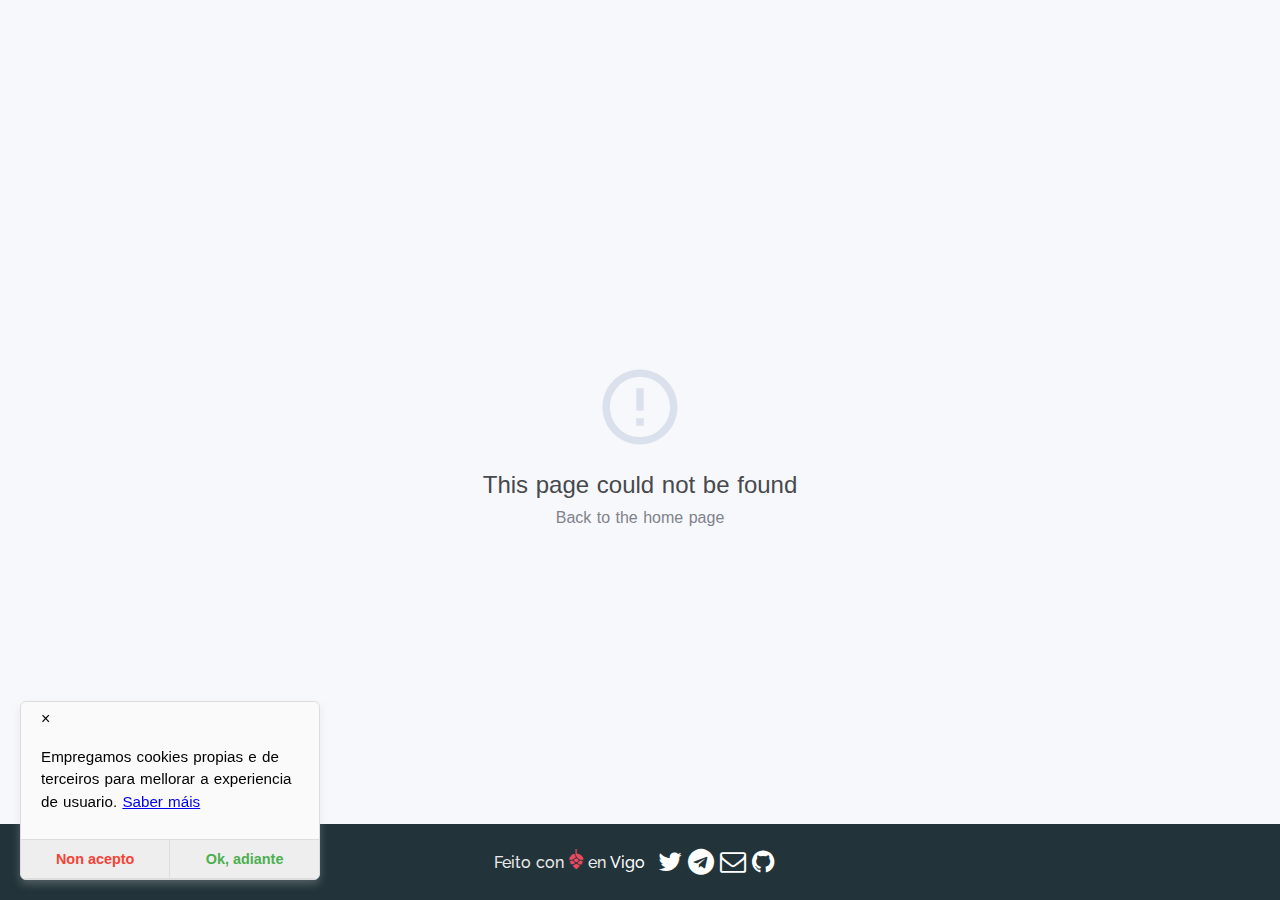
<file: videos/index.html>
<!doctype html>
<html data-n-head-ssr>
  <head>
    <title>VigoTech Alliance</title><meta data-n-head="ssr" charset="utf-8"><meta data-n-head="ssr" name="viewport" content="width=device-width,initial-scale=1"><meta data-n-head="ssr" data-hid="description" name="description" content="VigoTech Alliance Website"><base href="/"><link data-n-head="ssr" rel="icon" type="image/x-icon" href="/favicon.ico"><link rel="preload" href="/_nuxt/0bf367a.js" as="script"><link rel="preload" href="/_nuxt/3b54991.js" as="script"><link rel="preload" href="/_nuxt/css/eaf298c.css" as="style"><link rel="preload" href="/_nuxt/e3747c8.js" as="script"><link rel="preload" href="/_nuxt/css/731fdd7.css" as="style"><link rel="preload" href="/_nuxt/127c154.js" as="script"><link rel="preload" href="/_nuxt/47af71f.js" as="script"><link rel="stylesheet" href="/_nuxt/css/eaf298c.css"><link rel="stylesheet" href="/_nuxt/css/731fdd7.css">
  </head>
  <body class="layout" data-n-head="%7B%22class%22:%7B%22ssr%22:%22layout%22%7D%7D">
    <div data-server-rendered="true" id="__nuxt"><!----><div id="__layout"><div><div><header z-index="100" sticky-top="100" class="page-header"><div class="page-header-content"><a href="/" class="logo"><img src="logo.png" alt="Vigotech Alliance"></a> <div class="spacer"></div> <h1 class="page-title">
      Charlas en vídeo
    </h1></div></header> <section id="videos"><div class="wrap container-fluid group-anchors"><a href="/videos#group-aindustriosa" class="group-anchor"><img src="https://vigotech.org/images/aindustriosa.png" alt="A Industriosa" class="member-logo"></a><a href="/videos#group-gdgvigo" class="group-anchor"><img src="https://vigotech.org/images/gdg_vigo.png" alt="GDG Vigo" class="member-logo"></a><a href="/videos#group-phpvigo" class="group-anchor"><img src="https://vigotech.org/images/php_vigo.jpg" alt="PHPVigo" class="member-logo"></a><a href="/videos#group-pythonvigo" class="group-anchor"><img src="https://vigotech.org/images/python_vigo.png" alt="PythonVigo" class="member-logo"></a><a href="/videos#group-vigojug" class="group-anchor"><img src="https://vigotech.org/images/vigojug.jpg" alt="VigoJUG" class="member-logo"></a><a href="/videos#group-vigowordpress" class="group-anchor"><img src="https://vigotech.org/images/vigowordpress.png" alt="VigoWordpress" class="member-logo"></a></div> <div class="wrap container-fluid"><div class="row"><div class="col-xs-12 content-wrapper"><div class="section-content section-content-center"><section class="group"><a name="group-aindustriosa" class="anchor"></a> <header class="group-header"><div class="logo-wrapper"><img src="https://vigotech.org/images/aindustriosa.png" alt="A Industriosa" class="member-logo"></div> <div class="header-content"><h2>A Industriosa</h2></div></header> <div class="row"><article class="col-xs-12 col-sm-6 col-md-4 video"><div class="box"><div><a href="//www.youtube.com/watch?v=PJ5mEkki06g" target="_blank"><img src="https://i.ytimg.com/vi/PJ5mEkki06g/mqdefault.jpg"> <h3>venres, 14 xuño 2024</h3> <h2>20240313 - Solana: unha guía para principiantes, por José Corral</h2></a></div> <!----> <!----></div></article><article class="col-xs-12 col-sm-6 col-md-4 video"><div class="box"><div><a href="//www.youtube.com/watch?v=w40F9WOatq4" target="_blank"><img src="https://i.ytimg.com/vi/w40F9WOatq4/mqdefault.jpg"> <h3>venres, 14 xuño 2024</h3> <h2>20240613 - Descobre o poder da programación funcional a través de OCaml, por Jose Castillo</h2></a></div> <!----> <!----></div></article><article class="col-xs-12 col-sm-6 col-md-4 video"><div class="box"><div><a href="//www.youtube.com/watch?v=P4Jz9ramhsE" target="_blank"><img src="https://i.ytimg.com/vi/P4Jz9ramhsE/mqdefault.jpg"> <h3>luns, 30 outubro 2023</h3> <h2>Introducción a Mesa, por Igalia 28/10/2023</h2></a></div> <!----> <!----></div></article><article class="col-xs-12 col-sm-6 col-md-4 video"><div class="box"><div><a href="//www.youtube.com/watch?v=Ozy-ptJtpXU" target="_blank"><img src="https://i.ytimg.com/vi/Ozy-ptJtpXU/mqdefault.jpg"> <h3>venres, 30 xuño 2023</h3> <h2>20230624 - Tecnoloxía Aplicada á Investigación en Ocupación, Igualdade e Saúde</h2></a></div> <!----> <!----></div></article><article class="col-xs-12 col-sm-6 col-md-4 video"><div class="box"><div><a href="//www.youtube.com/watch?v=nkEzTnaT9g4" target="_blank"><img src="https://i.ytimg.com/vi/nkEzTnaT9g4/mqdefault.jpg"> <h3>xoves, 29 xuño 2023</h3> <h2>20230626 - Robótica de competición: OPRobots, moita, moita proba e erro</h2></a></div> <!----> <!----></div></article><article class="col-xs-12 col-sm-6 col-md-4 video"><div class="box"><div><a href="//www.youtube.com/watch?v=E-3KOZCmwBU" target="_blank"><img src="https://i.ytimg.com/vi/E-3KOZCmwBU/mqdefault.jpg"> <h3>venres, 12 maio 2023</h3> <h2>20230511 -  Engineering Manager: Beyond Leadership</h2></a></div> <!----> <!----></div></article></div> <a href="https://www.youtube.com/channel/UC9DPKfcLiNd7SEU-QLlIG7A" class="btn">
                  Ver todos os vídeos do grupo
                </a></section><section class="group"><a name="group-gdgvigo" class="anchor"></a> <header class="group-header"><div class="logo-wrapper"><img src="https://vigotech.org/images/gdg_vigo.png" alt="GDG Vigo" class="member-logo"></div> <div class="header-content"><h2>GDG Vigo</h2></div></header> <div class="row"><article class="col-xs-12 col-sm-6 col-md-4 video"><div class="box"><div><a href="//www.youtube.com/watch?v=85V3Pl50Yl4" target="_blank"><img src="https://i.ytimg.com/vi/85V3Pl50Yl4/mqdefault.jpg"> <h3>luns, 7 setembro 2015</h3> <h2>GDG Vigo - Web Components y Polymer</h2></a></div> <!----> <!----></div></article><article class="col-xs-12 col-sm-6 col-md-4 video"><div class="box"><div><a href="//www.youtube.com/watch?v=u4KYKUbpg6c" target="_blank"><img src="https://i.ytimg.com/vi/u4KYKUbpg6c/mqdefault.jpg"> <h3>luns, 7 setembro 2015</h3> <h2>GDG Vigo - Python y Django</h2></a></div> <!----> <!----></div></article><article class="col-xs-12 col-sm-6 col-md-4 video"><div class="box"><div><a href="//www.youtube.com/watch?v=RLceJ7Ob2yQ" target="_blank"><img src="https://i.ytimg.com/vi/RLceJ7Ob2yQ/mqdefault.jpg"> <h3>luns, 26 maio 2014</h3> <h2>Floppy disks By Breogan and Alberto</h2></a></div> <!----> <!----></div></article></div> <a href="https://www.youtube.com/channel/UC3BXzHGAMx7tAgVD1CqCuCQ" class="btn">
                  Ver todos os vídeos do grupo
                </a></section><section class="group"><a name="group-phpvigo" class="anchor"></a> <header class="group-header"><div class="logo-wrapper"><img src="https://vigotech.org/images/php_vigo.jpg" alt="PHPVigo" class="member-logo"></div> <div class="header-content"><h2>PHPVigo</h2></div></header> <div class="row"><article class="col-xs-12 col-sm-6 col-md-4 video"><div class="box"><div><a href="//www.youtube.com/watch?v=3WSDxMK9MIw" target="_blank"><img src="https://i.ytimg.com/vi/3WSDxMK9MIw/mqdefault.jpg"> <h3>mércores, 4 novembro 2020</h3> <h2>PHPVigo #40: New no, lo siguiente. Patrones de creación de objetos 🔊 Fran  Iglesias</h2></a></div> <!----> <!----></div></article><article class="col-xs-12 col-sm-6 col-md-4 video"><div class="box"><div><a href="//www.youtube.com/watch?v=z_K5iuSjCDo" target="_blank"><img src="https://i.ytimg.com/vi/z_K5iuSjCDo/mqdefault.jpg"> <h3>mércores, 30 setembro 2020</h3> <h2>PHPVigo 39: "Crea tu propia librería de componentes Vue. From scratch to NPM"</h2></a></div> <!----> <!----></div></article><article class="col-xs-12 col-sm-6 col-md-4 video"><div class="box"><div><a href="//www.youtube.com/watch?v=iyj-exTcbyQ" target="_blank"><img src="https://i.ytimg.com/vi/iyj-exTcbyQ/mqdefault.jpg"> <h3>xoves, 30 xullo 2020</h3> <h2>PHPVigo #38: "Monta una API con ReactPHP" (Dev Streaming)</h2></a></div> <!----> <!----></div></article><article class="col-xs-12 col-sm-6 col-md-4 video"><div class="box"><div><a href="//www.youtube.com/watch?v=ziZO5KQM_KU" target="_blank"><img src="https://i.ytimg.com/vi/ziZO5KQM_KU/mqdefault.jpg"> <h3>sábado, 18 xullo 2020</h3> <h2>PHPVigo #37 - La nueva normalidad dev stream</h2></a></div> <!----> <!----></div></article><article class="col-xs-12 col-sm-6 col-md-4 video"><div class="box"><div><a href="//www.youtube.com/watch?v=oUZ-mqFcCuY" target="_blank"><img src="https://i.ytimg.com/vi/oUZ-mqFcCuY/mqdefault.jpg"> <h3>venres, 2 febreiro 2018</h3> <h2>Testing && Pizza - Álvaro Gómez (@lito_ordes)</h2></a></div> <!----> <!----></div></article><article class="col-xs-12 col-sm-6 col-md-4 video"><div class="box"><div><a href="//www.youtube.com/watch?v=3n3aK0DYJq4" target="_blank"><img src="https://i.ytimg.com/vi/3n3aK0DYJq4/mqdefault.jpg"> <h3>venres, 2 febreiro 2018</h3> <h2>Novedades PHP 7.2 con Raúl Araya</h2></a></div> <!----> <!----></div></article></div> <a href="https://www.youtube.com/channel/UCzcSOwRc7bfKs9jPehJRNxQ" class="btn">
                  Ver todos os vídeos do grupo
                </a></section><section class="group"><a name="group-pythonvigo" class="anchor"></a> <header class="group-header"><div class="logo-wrapper"><img src="https://vigotech.org/images/python_vigo.png" alt="PythonVigo" class="member-logo"></div> <div class="header-content"><h2>PythonVigo</h2></div></header> <div class="row"><article class="col-xs-12 col-sm-6 col-md-4 video"><div class="box"><div><a href="//www.youtube.com/watch?v=7U7vEO8AHlk" target="_blank"><img src="https://i.ytimg.com/vi/7U7vEO8AHlk/mqdefault.jpg"> <h3>mércores, 26 febreiro 2025</h3> <h2>Cómo evitar alucinaciones en ChatGPT con la arquitectura RAG por Maryna Bogdan</h2></a></div> <!----> <!----></div></article><article class="col-xs-12 col-sm-6 col-md-4 video"><div class="box"><div><a href="//www.youtube.com/watch?v=PhkMZaAX3HA" target="_blank"><img src="https://i.ytimg.com/vi/PhkMZaAX3HA/mqdefault.jpg"> <h3>mércores, 26 febreiro 2025</h3> <h2>Tinkering with CLI: Refining your terminal toolbox with pipx por Daniel Sanchez</h2></a></div> <!----> <!----></div></article><article class="col-xs-12 col-sm-6 col-md-4 video"><div class="box"><div><a href="//www.youtube.com/watch?v=hqXBVk4vI9M" target="_blank"><img src="https://i.ytimg.com/vi/hqXBVk4vI9M/mqdefault.jpg"> <h3>xoves, 20 febreiro 2025</h3> <h2>Python bajo el agua. Aplicaciones python para vehículos submarinos por Ignacio González Liaño</h2></a></div> <!----> <!----></div></article><article class="col-xs-12 col-sm-6 col-md-4 video"><div class="box"><div><a href="//www.youtube.com/watch?v=miCqgdqrZXM" target="_blank"><img src="https://i.ytimg.com/vi/miCqgdqrZXM/mqdefault.jpg"> <h3>venres, 27 setembro 2024</h3> <h2>Acto de apertura PyConEs</h2></a></div> <!----> <!----></div></article><article class="col-xs-12 col-sm-6 col-md-4 video"><div class="box"><div><a href="//www.youtube.com/watch?v=49KlM6h8sg8" target="_blank"><img src="https://i.ytimg.com/vi/49KlM6h8sg8/mqdefault_live.jpg"> <h3>xoves, 26 setembro 2024</h3> <h2>Acto de apertura PyConEs</h2></a></div> <!----> <!----></div></article><article class="col-xs-12 col-sm-6 col-md-4 video"><div class="box"><div><a href="//www.youtube.com/watch?v=2qQraO0ZIoc" target="_blank"><img src="https://i.ytimg.com/vi/2qQraO0ZIoc/mqdefault.jpg"> <h3>xoves, 26 setembro 2024</h3> <h2>Acto de apertura PyConEs</h2></a></div> <!----> <!----></div></article></div> <a href="https://www.youtube.com/channel/UCTUXabChakosnupWEnz4xTA" class="btn">
                  Ver todos os vídeos do grupo
                </a></section><section class="group"><a name="group-vigojug" class="anchor"></a> <header class="group-header"><div class="logo-wrapper"><img src="https://vigotech.org/images/vigojug.jpg" alt="VigoJUG" class="member-logo"></div> <div class="header-content"><h2>VigoJUG</h2></div></header> <div class="row"><article class="col-xs-12 col-sm-6 col-md-4 video"><div class="box"><div><a href="//www.youtube.com/watch?v=XE4q7OCBXy8" target="_blank"><img src="https://i.ytimg.com/vi/XE4q7OCBXy8/mqdefault.jpg"> <h3>venres, 1 outubro 2021</h3> <h2>Laretas AMA: Telmo Pérez</h2></a></div> <!----> <!----></div></article><article class="col-xs-12 col-sm-6 col-md-4 video"><div class="box"><div><a href="//www.youtube.com/watch?v=4WlTqDk0ASM" target="_blank"><img src="https://i.ytimg.com/vi/4WlTqDk0ASM/mqdefault.jpg"> <h3>xoves, 9 setembro 2021</h3> <h2>Laretas AMA: Agustín Tourón</h2></a></div> <!----> <!----></div></article><article class="col-xs-12 col-sm-6 col-md-4 video"><div class="box"><div><a href="//www.youtube.com/watch?v=gqrj-VH7mR8" target="_blank"><img src="https://i.ytimg.com/vi/gqrj-VH7mR8/mqdefault.jpg"> <h3>venres, 23 xullo 2021</h3> <h2>Laretas AMA: Fernando Prieto</h2></a></div> <!----> <!----></div></article><article class="col-xs-12 col-sm-6 col-md-4 video"><div class="box"><div><a href="//www.youtube.com/watch?v=WHeIAfLsAyw" target="_blank"><img src="https://i.ytimg.com/vi/WHeIAfLsAyw/mqdefault.jpg"> <h3>xoves, 8 xullo 2021</h3> <h2>Laretas AMA: Miguel Camba</h2></a></div> <!----> <!----></div></article><article class="col-xs-12 col-sm-6 col-md-4 video"><div class="box"><div><a href="//www.youtube.com/watch?v=FTsDoh5G2nM" target="_blank"><img src="https://i.ytimg.com/vi/FTsDoh5G2nM/mqdefault.jpg"> <h3>venres, 2 xullo 2021</h3> <h2>JReleaser - Liberando a la velocidad de la luz</h2></a></div> <!----> <!----></div></article><article class="col-xs-12 col-sm-6 col-md-4 video"><div class="box"><div><a href="//www.youtube.com/watch?v=4vDhL_S_FGA" target="_blank"><img src="https://i.ytimg.com/vi/4vDhL_S_FGA/mqdefault.jpg"> <h3>venres, 18 xuño 2021</h3> <h2>Laretas AMA: Cristina Vázquez</h2></a></div> <!----> <!----></div></article><article class="col-xs-12 col-sm-6 col-md-4 video"><div class="box"><div><a href="//www.youtube.com/watch?v=Se0Ov3V11MM" target="_blank"><img src="https://i.ytimg.com/vi/Se0Ov3V11MM/mqdefault.jpg"> <h3>sábado, 16 decembro 2017</h3> <h2>O sétimo meetup do VigoJUG: Desarrollo de microservicios con Spring Boot</h2></a></div> <!----> <!----></div></article><article class="col-xs-12 col-sm-6 col-md-4 video"><div class="box"><div><a href="//www.youtube.com/watch?v=fX1fzZPHaVU" target="_blank"><img src="https://i.ytimg.com/vi/fX1fzZPHaVU/mqdefault.jpg"> <h3>martes, 3 outubro 2017</h3> <h2>O sexto meetup do VigoJUG: "In-Memory Datagrid en arquitecturas de tiempo real"</h2></a></div> <!----> <!----></div></article><article class="col-xs-12 col-sm-6 col-md-4 video"><div class="box"><div><a href="//www.youtube.com/watch?v=8643WerUG-s" target="_blank"><img src="https://i.ytimg.com/vi/8643WerUG-s/mqdefault.jpg"> <h3>martes, 3 outubro 2017</h3> <h2>O cuarto meetup do VigoJUG: Kotlin, o Java para o século XXI</h2></a></div> <!----> <!----></div></article><article class="col-xs-12 col-sm-6 col-md-4 video"><div class="box"><div><a href="//www.youtube.com/watch?v=4yvSSZMHTZo" target="_blank"><img src="https://i.ytimg.com/vi/4yvSSZMHTZo/mqdefault.jpg"> <h3>martes, 2 maio 2017</h3> <h2>Reactive programming con RxJava</h2></a></div> <!----> <!----></div></article><article class="col-xs-12 col-sm-6 col-md-4 video"><div class="box"><div><a href="//www.youtube.com/watch?v=KHdVe9fOa-U" target="_blank"><img src="https://i.ytimg.com/vi/KHdVe9fOa-U/mqdefault.jpg"> <h3>martes, 2 maio 2017</h3> <h2>Introducción de Cassandra con Java</h2></a></div> <!----> <!----></div></article><article class="col-xs-12 col-sm-6 col-md-4 video"><div class="box"><div><a href="//www.youtube.com/watch?v=pLsC3jnbX5o" target="_blank"><img src="https://i.ytimg.com/vi/pLsC3jnbX5o/mqdefault_live.jpg"> <h3>mércores, 29 marzo 2017</h3> <h2>Emisión en directo de Vigo JUG</h2></a></div> <!----> <!----></div></article></div> <a href="https://www.youtube.com/channel/UCNOihTnorv6dZDANaPXgx_g" class="btn">
                  Ver todos os vídeos do grupo
                </a><a href="https://www.youtube.com/channel/UCYSy-eQm6Q02o7WiR6JTqJg" class="btn">
                  Ver todos os vídeos do grupo
                </a></section><section class="group"><a name="group-vigowordpress" class="anchor"></a> <header class="group-header"><div class="logo-wrapper"><img src="https://vigotech.org/images/vigowordpress.png" alt="VigoWordpress" class="member-logo"></div> <div class="header-content"><h2>VigoWordpress</h2></div></header> <div class="row"><article class="col-xs-12 col-sm-6 col-md-4 video"><div class="box"><div><a href="//www.youtube.com/watch?v=GbqcE-YN7BI" target="_blank"><img src="https://i.ytimg.com/vi/GbqcE-YN7BI/mqdefault.jpg"> <h3>xoves, 20 febreiro 2025</h3> <h2>Creando asistentes virtuales con Inteligencia Artificial</h2></a></div> <!----> <!----></div></article><article class="col-xs-12 col-sm-6 col-md-4 video"><div class="box"><div><a href="//www.youtube.com/watch?v=34NKuIcSPSM" target="_blank"><img src="https://i.ytimg.com/vi/34NKuIcSPSM/mqdefault.jpg"> <h3>xoves, 20 febreiro 2025</h3> <h2>El bienestar corporativo y como multiplicar los resultados de la empresa</h2></a></div> <!----> <!----></div></article><article class="col-xs-12 col-sm-6 col-md-4 video"><div class="box"><div><a href="//www.youtube.com/watch?v=YHyx0ao6zCI" target="_blank"><img src="https://i.ytimg.com/vi/YHyx0ao6zCI/mqdefault.jpg"> <h3>xoves, 20 febreiro 2025</h3> <h2>Impacto y experiencia del do_action WCVIGO2024</h2></a></div> <!----> <!----></div></article><article class="col-xs-12 col-sm-6 col-md-4 video"><div class="box"><div><a href="//www.youtube.com/watch?v=il_ZCYIgFUo" target="_blank"><img src="https://i.ytimg.com/vi/il_ZCYIgFUo/mqdefault.jpg"> <h3>xoves, 8 agosto 2024</h3> <h2>Manteniendo la tradición en un eCommerce: Cómo Peperetes preserva lo artesanal</h2></a></div> <!----> <!----></div></article><article class="col-xs-12 col-sm-6 col-md-4 video"><div class="box"><div><a href="//www.youtube.com/watch?v=quj83YRodhs" target="_blank"><img src="https://i.ytimg.com/vi/quj83YRodhs/mqdefault.jpg"> <h3>luns, 25 marzo 2024</h3> <h2>SEO Local: Cómo ser uno de los tres elegidos de Google</h2></a></div> <!----> <!----></div></article><article class="col-xs-12 col-sm-6 col-md-4 video"><div class="box"><div><a href="//www.youtube.com/watch?v=OXqQL7jXCGI" target="_blank"><img src="https://i.ytimg.com/vi/OXqQL7jXCGI/mqdefault.jpg"> <h3>martes, 5 marzo 2024</h3> <h2>Green Web  diseños web eficientes, optimizados y de transferencia de datos reducida</h2></a></div> <!----> <!----></div></article></div> <a href="https://www.youtube.com/channel/UCuipENHgKAhr1VgK59156Tw" class="btn">
                  Ver todos os vídeos do grupo
                </a></section></div></div></div></div></section></div> <nav id="menu"><a href="./" class="logo"><img src="logo.svg" alt="Vigotech Alliance"></a> <ul><li><a href="./#grupos">
        Grupos
      </a></li> <li><a href="./#calendar">
        Calendario
      </a></li> <li><a href="./#docs">
        Documentos
      </a></li> <li><a href="./#videos">
        Videos
      </a></li> <li><a href="./#conversation">
        Únete a conversa
      </a></li> <!----></ul></nav> <footer id="page-footer"><a href="https://vigotech.org" class="vigotech-claim vigotech-dark">
      Feito con <i class="vt-pinecone"></i> en <strong>Vigo</strong></a> <div class="spacer"></div> <div class="social"><a href="https://twitter.com/vigotechallianc"><i class="fa fa-twitter"></i></a><a href="https://t.me/vigotech"><i class="fa fa-telegram"></i></a><a href="mailto:alliance@vigotech.org"><i class="fa fa-envelope-o"></i></a><a href="https://github.com/VigoTech"><i class="fa fa-github"></i></a></div></footer> <vue-cookie-accept-decline transition-name="slideFromBottom" show-postpone-button="true" position="bottom-left" type="floating" element-id="cookie-banner"><div slot="postponeContent">
      ×
    </div> <div slot="message">
      Empregamos cookies propias e de terceiros para mellorar a experiencia de usuario. <a href="/post/legal">Saber máis</a></div> <div slot="declineContent">
      Non acepto
    </div> <div slot="acceptContent">
      Ok, adiante
    </div></vue-cookie-accept-decline></div></div></div><script>window.__NUXT__=function(t,i,e,h,g,a,m,l,d,o,p,s,u,r){return{layout:"default",data:[{}],fetch:{},error:null,state:{vigotechStructure:{name:"VigoTech Alliance",logo:"https://github.com/VigoTech/Design-elements/blob/master/01%20IDENTIDAD%20CORPORATIVA/01%20EXPORT/PNG/Logo%20VIGOTECH_avatar_redondo.png?raw=true",sticker:"http://hexb.in/hexagons/vigotech.png",links:{web:"https://vigotech.org/",twitter:"http://twitter.com/vigotechallianc",mail:"alliance@vigotech.org",github:u},events:{type:"eventbrite",eventbriteid:"17365087639"},members:{agilevigo:{name:"Agile Vigo",logo:"https://vigotech.org/images/agile_vigo.jpg",links:{twitter:"https://twitter.com/agilevigo",meetup:"https://www.meetup.com/es-ES/agile-vigo/",github:"https://github.com/agileVigo"},events:[{type:p,meetupid:"agile-vigo"}],videoList:[]},aindustriosa:{name:"A Industriosa",logo:"https://vigotech.org/images/aindustriosa.png",links:{web:"https://aindustriosa.org/",twitter:"https://twitter.com/aindustriosa",meetup:"https://www.meetup.com/es-ES/AIndustriosa/",youtube:"https://www.youtube.com/channel/UC9DPKfcLiNd7SEU-QLlIG7A"},events:{type:p,meetupid:"AIndustriosa"},videos:[{type:i,channel_id:"UC9DPKfcLiNd7SEU-QLlIG7A"}],videoList:[{player:i,id:"PJ5mEkki06g",title:"20240313 - Solana: unha guía para principiantes, por José Corral",pubDate:171838464e4,thumbnails:{default:{url:"https://i.ytimg.com/vi/PJ5mEkki06g/default.jpg",width:e,height:h},medium:{url:"https://i.ytimg.com/vi/PJ5mEkki06g/mqdefault.jpg",width:g,height:a},high:{url:"https://i.ytimg.com/vi/PJ5mEkki06g/hqdefault.jpg",width:t,height:m},standard:{url:"https://i.ytimg.com/vi/PJ5mEkki06g/sddefault.jpg",width:l,height:t}}},{player:i,id:"w40F9WOatq4",title:"20240613 - Descobre o poder da programación funcional a través de OCaml, por Jose Castillo",pubDate:1718381629e3,thumbnails:{default:{url:"https://i.ytimg.com/vi/w40F9WOatq4/default.jpg",width:e,height:h},medium:{url:"https://i.ytimg.com/vi/w40F9WOatq4/mqdefault.jpg",width:g,height:a},high:{url:"https://i.ytimg.com/vi/w40F9WOatq4/hqdefault.jpg",width:t,height:m},standard:{url:"https://i.ytimg.com/vi/w40F9WOatq4/sddefault.jpg",width:l,height:t}}},{player:i,id:"P4Jz9ramhsE",title:"Introducción a Mesa, por Igalia 28/10/2023",pubDate:1698684367e3,thumbnails:{default:{url:"https://i.ytimg.com/vi/P4Jz9ramhsE/default.jpg",width:e,height:h},medium:{url:"https://i.ytimg.com/vi/P4Jz9ramhsE/mqdefault.jpg",width:g,height:a},high:{url:"https://i.ytimg.com/vi/P4Jz9ramhsE/hqdefault.jpg",width:t,height:m},standard:{url:"https://i.ytimg.com/vi/P4Jz9ramhsE/sddefault.jpg",width:l,height:t},maxres:{url:"https://i.ytimg.com/vi/P4Jz9ramhsE/maxresdefault.jpg",width:d,height:o}}},{player:i,id:"Ozy-ptJtpXU",title:"20230624 - Tecnoloxía Aplicada á Investigación en Ocupación, Igualdade e Saúde",pubDate:1688114733e3,thumbnails:{default:{url:"https://i.ytimg.com/vi/Ozy-ptJtpXU/default.jpg",width:e,height:h},medium:{url:"https://i.ytimg.com/vi/Ozy-ptJtpXU/mqdefault.jpg",width:g,height:a},high:{url:"https://i.ytimg.com/vi/Ozy-ptJtpXU/hqdefault.jpg",width:t,height:m},standard:{url:"https://i.ytimg.com/vi/Ozy-ptJtpXU/sddefault.jpg",width:l,height:t},maxres:{url:"https://i.ytimg.com/vi/Ozy-ptJtpXU/maxresdefault.jpg",width:d,height:o}}},{player:i,id:"nkEzTnaT9g4",title:"20230626 - Robótica de competición: OPRobots, moita, moita proba e erro",pubDate:1688074416e3,thumbnails:{default:{url:"https://i.ytimg.com/vi/nkEzTnaT9g4/default.jpg",width:e,height:h},medium:{url:"https://i.ytimg.com/vi/nkEzTnaT9g4/mqdefault.jpg",width:g,height:a},high:{url:"https://i.ytimg.com/vi/nkEzTnaT9g4/hqdefault.jpg",width:t,height:m},standard:{url:"https://i.ytimg.com/vi/nkEzTnaT9g4/sddefault.jpg",width:l,height:t},maxres:{url:"https://i.ytimg.com/vi/nkEzTnaT9g4/maxresdefault.jpg",width:d,height:o}}},{player:i,id:"E-3KOZCmwBU",title:"20230511 -  Engineering Manager: Beyond Leadership",pubDate:1683929679e3,thumbnails:{default:{url:"https://i.ytimg.com/vi/E-3KOZCmwBU/default.jpg",width:e,height:h},medium:{url:"https://i.ytimg.com/vi/E-3KOZCmwBU/mqdefault.jpg",width:g,height:a},high:{url:"https://i.ytimg.com/vi/E-3KOZCmwBU/hqdefault.jpg",width:t,height:m},standard:{url:"https://i.ytimg.com/vi/E-3KOZCmwBU/sddefault.jpg",width:l,height:t}}}]},blockchaingal:{name:"Blockchain.gal Vigo",logo:"https://vigotech.org/images/blockchaingal.png",links:{web:"https://blockchain.gal/",twitter:"https://twitter.com/blockchain_gal",meetup:"https://www.meetup.com/es-ES/blockchain_gal_vigo/",github:"https://github.com/blockchain-gal"},events:{type:p,meetupid:"blockchain_gal_vigo"},videoList:[]},craftersvigo:{name:"Crafters Vigo",logo:"https://vigotech.org/images/craftersVigo.png",links:{twitter:"https://twitter.com/CraftersVigo",meetup:"https://www.meetup.com/craftersvigo/"},events:{type:p,meetupid:"craftersvigo"},videoList:[]},galpon:{name:"GALPon",logo:"https://vigotech.org/images/galpon.png",links:{web:"https://www.galpon.org",twitter:"https://twitter.com/galpon",maillist:"https://www.galpon.org/content/listas-correo-galpon"},videoList:[]},galstech:{name:"GalsTech",logo:"https://vigotech.org/images/galstech.png",links:{meetup:"https://www.meetup.com/GalsTech/",twitter:"https://twitter.com/galstech_?lang=es"},events:{type:p,meetupid:"galstech"},videoList:[]},gdgvigo:{name:"GDG Vigo",logo:"https://vigotech.org/images/gdg_vigo.png",links:{twitter:"http://twitter.com/GDGVigo/",meetup:"https://www.meetup.com/es-ES/GDGVigo/?chapter_analytics_code=UA-73757047-1",youtube:"https://www.youtube.com/user/GDGVigo"},events:[{type:p,meetupid:"GDGVigo"}],videos:[{type:i,channel_id:"UC3BXzHGAMx7tAgVD1CqCuCQ"}],videoList:[{player:i,id:"85V3Pl50Yl4",title:"GDG Vigo - Web Components y Polymer",pubDate:1441652288e3,thumbnails:{default:{url:"https://i.ytimg.com/vi/85V3Pl50Yl4/default.jpg",width:e,height:h},medium:{url:"https://i.ytimg.com/vi/85V3Pl50Yl4/mqdefault.jpg",width:g,height:a},high:{url:"https://i.ytimg.com/vi/85V3Pl50Yl4/hqdefault.jpg",width:t,height:m},standard:{url:"https://i.ytimg.com/vi/85V3Pl50Yl4/sddefault.jpg",width:l,height:t}}},{player:i,id:"u4KYKUbpg6c",title:"GDG Vigo - Python y Django",pubDate:1441650886e3,thumbnails:{default:{url:"https://i.ytimg.com/vi/u4KYKUbpg6c/default.jpg",width:e,height:h},medium:{url:"https://i.ytimg.com/vi/u4KYKUbpg6c/mqdefault.jpg",width:g,height:a},high:{url:"https://i.ytimg.com/vi/u4KYKUbpg6c/hqdefault.jpg",width:t,height:m},standard:{url:"https://i.ytimg.com/vi/u4KYKUbpg6c/sddefault.jpg",width:l,height:t}}},{player:i,id:"RLceJ7Ob2yQ",title:"Floppy disks By Breogan and Alberto",pubDate:1401118959e3,thumbnails:{default:{url:"https://i.ytimg.com/vi/RLceJ7Ob2yQ/default.jpg",width:e,height:h},medium:{url:"https://i.ytimg.com/vi/RLceJ7Ob2yQ/mqdefault.jpg",width:g,height:a},high:{url:"https://i.ytimg.com/vi/RLceJ7Ob2yQ/hqdefault.jpg",width:t,height:m},standard:{url:"https://i.ytimg.com/vi/RLceJ7Ob2yQ/sddefault.jpg",width:l,height:t},maxres:{url:"https://i.ytimg.com/vi/RLceJ7Ob2yQ/maxresdefault.jpg",width:d,height:o}}}]},joomlavigo:{name:"Grupo de Usuarios de Joomla de Vigo",logo:"https://vigotech.org/images/joomla_vigo.png",links:{web:"https://www.joomlavigo.es/",twitter:"https://twitter.com/JoomlaVigo",facebook:"https://www.facebook.com/JoomlaVigo/"},videoList:[]},phpvigo:{name:"PHPVigo",logo:"https://vigotech.org/images/php_vigo.jpg",links:{web:"http://phpvigo.com/",meetup:"https://www.meetup.com/es-ES/PHPVigo/",twitter:"https://twitter.com/phpvigo",github:"https://github.com/phpvigo",youtube:"https://www.youtube.com/c/phpvigo"},events:[{type:p,meetupid:"phpvigo"},{type:r,source:"https://www.phpvigo.com/events.json"}],videos:[{type:i,channel_id:"UCzcSOwRc7bfKs9jPehJRNxQ"}],videoList:[{player:i,id:"3WSDxMK9MIw",title:"PHPVigo #40: New no, lo siguiente. Patrones de creación de objetos 🔊 Fran  Iglesias",pubDate:1604480727e3,thumbnails:{default:{url:"https://i.ytimg.com/vi/3WSDxMK9MIw/default.jpg",width:e,height:h},medium:{url:"https://i.ytimg.com/vi/3WSDxMK9MIw/mqdefault.jpg",width:g,height:a},high:{url:"https://i.ytimg.com/vi/3WSDxMK9MIw/hqdefault.jpg",width:t,height:m},standard:{url:"https://i.ytimg.com/vi/3WSDxMK9MIw/sddefault.jpg",width:l,height:t},maxres:{url:"https://i.ytimg.com/vi/3WSDxMK9MIw/maxresdefault.jpg",width:d,height:o}}},{player:i,id:"z_K5iuSjCDo",title:'PHPVigo 39: "Crea tu propia librería de componentes Vue. From scratch to NPM"',pubDate:160145378e4,thumbnails:{default:{url:"https://i.ytimg.com/vi/z_K5iuSjCDo/default.jpg",width:e,height:h},medium:{url:"https://i.ytimg.com/vi/z_K5iuSjCDo/mqdefault.jpg",width:g,height:a},high:{url:"https://i.ytimg.com/vi/z_K5iuSjCDo/hqdefault.jpg",width:t,height:m},standard:{url:"https://i.ytimg.com/vi/z_K5iuSjCDo/sddefault.jpg",width:l,height:t},maxres:{url:"https://i.ytimg.com/vi/z_K5iuSjCDo/maxresdefault.jpg",width:d,height:o}}},{player:i,id:"iyj-exTcbyQ",title:'PHPVigo #38: "Monta una API con ReactPHP" (Dev Streaming)',pubDate:159613654e4,thumbnails:{default:{url:"https://i.ytimg.com/vi/iyj-exTcbyQ/default.jpg",width:e,height:h},medium:{url:"https://i.ytimg.com/vi/iyj-exTcbyQ/mqdefault.jpg",width:g,height:a},high:{url:"https://i.ytimg.com/vi/iyj-exTcbyQ/hqdefault.jpg",width:t,height:m},standard:{url:"https://i.ytimg.com/vi/iyj-exTcbyQ/sddefault.jpg",width:l,height:t},maxres:{url:"https://i.ytimg.com/vi/iyj-exTcbyQ/maxresdefault.jpg",width:d,height:o}}},{player:i,id:"ziZO5KQM_KU",title:"PHPVigo #37 - La nueva normalidad dev stream",pubDate:1595059609e3,thumbnails:{default:{url:"https://i.ytimg.com/vi/ziZO5KQM_KU/default.jpg",width:e,height:h},medium:{url:"https://i.ytimg.com/vi/ziZO5KQM_KU/mqdefault.jpg",width:g,height:a},high:{url:"https://i.ytimg.com/vi/ziZO5KQM_KU/hqdefault.jpg",width:t,height:m},standard:{url:"https://i.ytimg.com/vi/ziZO5KQM_KU/sddefault.jpg",width:l,height:t}}},{player:i,id:"oUZ-mqFcCuY",title:"Testing && Pizza - Álvaro Gómez (@lito_ordes)",pubDate:151755981e4,thumbnails:{default:{url:"https://i.ytimg.com/vi/oUZ-mqFcCuY/default.jpg",width:e,height:h},medium:{url:"https://i.ytimg.com/vi/oUZ-mqFcCuY/mqdefault.jpg",width:g,height:a},high:{url:"https://i.ytimg.com/vi/oUZ-mqFcCuY/hqdefault.jpg",width:t,height:m},standard:{url:"https://i.ytimg.com/vi/oUZ-mqFcCuY/sddefault.jpg",width:l,height:t}}},{player:i,id:"3n3aK0DYJq4",title:"Novedades PHP 7.2 con Raúl Araya",pubDate:1517558746e3,thumbnails:{default:{url:"https://i.ytimg.com/vi/3n3aK0DYJq4/default.jpg",width:e,height:h},medium:{url:"https://i.ytimg.com/vi/3n3aK0DYJq4/mqdefault.jpg",width:g,height:a},high:{url:"https://i.ytimg.com/vi/3n3aK0DYJq4/hqdefault.jpg",width:t,height:m},standard:{url:"https://i.ytimg.com/vi/3n3aK0DYJq4/sddefault.jpg",width:l,height:t}}}]},pythonvigo:{name:"PythonVigo",logo:"https://vigotech.org/images/python_vigo.png",links:{web:"https://www.python-vigo.es/",twitter:"https://twitter.com/python_vigo",maillist:"https://lists.es.python.org/listinfo/vigo",youtube:"https://www.youtube.com/channel/UCTUXabChakosnupWEnz4xTA"},events:{type:r,source:"https://www.python-vigo.es/events.json"},videos:[{type:i,channel_id:"UCTUXabChakosnupWEnz4xTA"}],videoList:[{player:i,id:"7U7vEO8AHlk",title:"Cómo evitar alucinaciones en ChatGPT con la arquitectura RAG por Maryna Bogdan",pubDate:1740598943e3,thumbnails:{default:{url:"https://i.ytimg.com/vi/7U7vEO8AHlk/default.jpg",width:e,height:h},medium:{url:"https://i.ytimg.com/vi/7U7vEO8AHlk/mqdefault.jpg",width:g,height:a},high:{url:"https://i.ytimg.com/vi/7U7vEO8AHlk/hqdefault.jpg",width:t,height:m},standard:{url:"https://i.ytimg.com/vi/7U7vEO8AHlk/sddefault.jpg",width:l,height:t},maxres:{url:"https://i.ytimg.com/vi/7U7vEO8AHlk/maxresdefault.jpg",width:d,height:o}}},{player:i,id:"PhkMZaAX3HA",title:"Tinkering with CLI: Refining your terminal toolbox with pipx por Daniel Sanchez",pubDate:174058674e4,thumbnails:{default:{url:"https://i.ytimg.com/vi/PhkMZaAX3HA/default.jpg",width:e,height:h},medium:{url:"https://i.ytimg.com/vi/PhkMZaAX3HA/mqdefault.jpg",width:g,height:a},high:{url:"https://i.ytimg.com/vi/PhkMZaAX3HA/hqdefault.jpg",width:t,height:m},standard:{url:"https://i.ytimg.com/vi/PhkMZaAX3HA/sddefault.jpg",width:l,height:t},maxres:{url:"https://i.ytimg.com/vi/PhkMZaAX3HA/maxresdefault.jpg",width:d,height:o}}},{player:i,id:"hqXBVk4vI9M",title:"Python bajo el agua. Aplicaciones python para vehículos submarinos por Ignacio González Liaño",pubDate:1740078265e3,thumbnails:{default:{url:"https://i.ytimg.com/vi/hqXBVk4vI9M/default.jpg",width:e,height:h},medium:{url:"https://i.ytimg.com/vi/hqXBVk4vI9M/mqdefault.jpg",width:g,height:a},high:{url:"https://i.ytimg.com/vi/hqXBVk4vI9M/hqdefault.jpg",width:t,height:m},standard:{url:"https://i.ytimg.com/vi/hqXBVk4vI9M/sddefault.jpg",width:l,height:t},maxres:{url:"https://i.ytimg.com/vi/hqXBVk4vI9M/maxresdefault.jpg",width:d,height:o}}},{player:i,id:"miCqgdqrZXM",title:s,pubDate:1727420401e3,thumbnails:{default:{url:"https://i.ytimg.com/vi/miCqgdqrZXM/default.jpg",width:e,height:h},medium:{url:"https://i.ytimg.com/vi/miCqgdqrZXM/mqdefault.jpg",width:g,height:a},high:{url:"https://i.ytimg.com/vi/miCqgdqrZXM/hqdefault.jpg",width:t,height:m},standard:{url:"https://i.ytimg.com/vi/miCqgdqrZXM/sddefault.jpg",width:l,height:t},maxres:{url:"https://i.ytimg.com/vi/miCqgdqrZXM/maxresdefault.jpg",width:d,height:o}}},{player:i,id:"49KlM6h8sg8",title:s,pubDate:1727372003e3,thumbnails:{default:{url:"https://i.ytimg.com/vi/49KlM6h8sg8/default_live.jpg",width:e,height:h},medium:{url:"https://i.ytimg.com/vi/49KlM6h8sg8/mqdefault_live.jpg",width:g,height:a},high:{url:"https://i.ytimg.com/vi/49KlM6h8sg8/hqdefault_live.jpg",width:t,height:m},standard:{url:"https://i.ytimg.com/vi/49KlM6h8sg8/sddefault_live.jpg",width:l,height:t}}},{player:i,id:"2qQraO0ZIoc",title:s,pubDate:1727370343e3,thumbnails:{default:{url:"https://i.ytimg.com/vi/2qQraO0ZIoc/default.jpg",width:e,height:h},medium:{url:"https://i.ytimg.com/vi/2qQraO0ZIoc/mqdefault.jpg",width:g,height:a},high:{url:"https://i.ytimg.com/vi/2qQraO0ZIoc/hqdefault.jpg",width:t,height:m},standard:{url:"https://i.ytimg.com/vi/2qQraO0ZIoc/sddefault.jpg",width:l,height:t}}}]},seogalicia:{name:"Seo Galicia",logo:"https://vigotech.org/images/seogalicia.png",links:{facebook:"https://www.facebook.com/SEOGaliciaMeetup",meetup:"https://www.meetup.com/es/SEO-Galicia/",twitter:"https://twitter.com/seo_galicia"},events:{type:p,meetupid:"SEO-Galicia"},videoList:[]},sysadmingalicia:{name:"SysAdmin Galicia",logo:"https://vigotech.org/images/sysadmin_galicia.jpg",links:{meetup:"https://www.meetup.com/es-ES/Sysadmin-Galicia/",twitter:"https://twitter.com/sysadmingalicia/"},events:{type:p,meetupid:"Sysadmin-Galicia"},videos:[{type:"teltek",source:"https://replay.teltek.es/podcast/series/58af67c7a7bc283f008b456c/collection.xml"}],videoList:[]},uxgalicia:{name:"UX Galicia",logo:"https://vigotech.org/images/ux_gal.jpg",links:{web:"http://www.uxgalicia.com/",meetup:"https://www.meetup.com/es-ES/Experiencia-de-Usuario-Meetup/",twitter:"https://twitter.com/uxgalicia/"},events:{type:p,meetupid:"Experiencia-de-Usuario-Meetup"},videoList:[]},vigoadg:{name:"Vigo Android Developer Group",logo:"https://vigotech.org/images/vigoadg.jpg",links:{twitter:"https://twitter.com/VigoADG",meetup:"https://www.meetup.com/Vigo-Android-Developer-Group/"},events:{type:p,meetupid:"Vigo-Android-Developer-Group"},videoList:[]},vigojug:{name:"VigoJUG",logo:"https://vigotech.org/images/vigojug.jpg",links:{web:"http://www.vigojug.org/",github:"https://github.com/vigojug/",meetup:"https://www.meetup.com/es-ES/Vigo-JUG/",twitter:"https://twitter.com/vigojug/",linkedin:"https://www.linkedin.com/organization/11056204",youtube:"https://www.youtube.com/channel/UCYSy-eQm6Q02o7WiR6JTqJg",ivoox:"https://www.ivoox.com/podcast-laretasgeek_sq_f1939875_1.html",spotify:"https://open.spotify.com/show/2iMpr5Kos3j5YuqB6HfYWL"},events:{type:p,meetupid:"Vigo-JUG"},videos:[{type:i,channel_id:"UCNOihTnorv6dZDANaPXgx_g"},{type:i,channel_id:"UCYSy-eQm6Q02o7WiR6JTqJg"}],videoList:[{player:i,id:"Se0Ov3V11MM",title:"O sétimo meetup do VigoJUG: Desarrollo de microservicios con Spring Boot",pubDate:1513409471e3,thumbnails:{default:{url:"https://i.ytimg.com/vi/Se0Ov3V11MM/default.jpg",width:e,height:h},medium:{url:"https://i.ytimg.com/vi/Se0Ov3V11MM/mqdefault.jpg",width:g,height:a},high:{url:"https://i.ytimg.com/vi/Se0Ov3V11MM/hqdefault.jpg",width:t,height:m},standard:{url:"https://i.ytimg.com/vi/Se0Ov3V11MM/sddefault.jpg",width:l,height:t}}},{player:i,id:"fX1fzZPHaVU",title:'O sexto meetup do VigoJUG: "In-Memory Datagrid en arquitecturas de tiempo real"',pubDate:1507057333e3,thumbnails:{default:{url:"https://i.ytimg.com/vi/fX1fzZPHaVU/default.jpg",width:e,height:h},medium:{url:"https://i.ytimg.com/vi/fX1fzZPHaVU/mqdefault.jpg",width:g,height:a},high:{url:"https://i.ytimg.com/vi/fX1fzZPHaVU/hqdefault.jpg",width:t,height:m},standard:{url:"https://i.ytimg.com/vi/fX1fzZPHaVU/sddefault.jpg",width:l,height:t}}},{player:i,id:"8643WerUG-s",title:"O cuarto meetup do VigoJUG: Kotlin, o Java para o século XXI",pubDate:1507016769e3,thumbnails:{default:{url:"https://i.ytimg.com/vi/8643WerUG-s/default.jpg",width:e,height:h},medium:{url:"https://i.ytimg.com/vi/8643WerUG-s/mqdefault.jpg",width:g,height:a},high:{url:"https://i.ytimg.com/vi/8643WerUG-s/hqdefault.jpg",width:t,height:m},standard:{url:"https://i.ytimg.com/vi/8643WerUG-s/sddefault.jpg",width:l,height:t}}},{player:i,id:"4yvSSZMHTZo",title:"Reactive programming con RxJava",pubDate:1493755039e3,thumbnails:{default:{url:"https://i.ytimg.com/vi/4yvSSZMHTZo/default.jpg",width:e,height:h},medium:{url:"https://i.ytimg.com/vi/4yvSSZMHTZo/mqdefault.jpg",width:g,height:a},high:{url:"https://i.ytimg.com/vi/4yvSSZMHTZo/hqdefault.jpg",width:t,height:m},standard:{url:"https://i.ytimg.com/vi/4yvSSZMHTZo/sddefault.jpg",width:l,height:t},maxres:{url:"https://i.ytimg.com/vi/4yvSSZMHTZo/maxresdefault.jpg",width:d,height:o}}},{player:i,id:"KHdVe9fOa-U",title:"Introducción de Cassandra con Java",pubDate:1493754951e3,thumbnails:{default:{url:"https://i.ytimg.com/vi/KHdVe9fOa-U/default.jpg",width:e,height:h},medium:{url:"https://i.ytimg.com/vi/KHdVe9fOa-U/mqdefault.jpg",width:g,height:a},high:{url:"https://i.ytimg.com/vi/KHdVe9fOa-U/hqdefault.jpg",width:t,height:m},standard:{url:"https://i.ytimg.com/vi/KHdVe9fOa-U/sddefault.jpg",width:l,height:t},maxres:{url:"https://i.ytimg.com/vi/KHdVe9fOa-U/maxresdefault.jpg",width:d,height:o}}},{player:i,id:"pLsC3jnbX5o",title:"Emisión en directo de Vigo JUG",pubDate:1490819092e3,thumbnails:{default:{url:"https://i.ytimg.com/vi/pLsC3jnbX5o/default_live.jpg",width:e,height:h},medium:{url:"https://i.ytimg.com/vi/pLsC3jnbX5o/mqdefault_live.jpg",width:g,height:a},high:{url:"https://i.ytimg.com/vi/pLsC3jnbX5o/hqdefault_live.jpg",width:t,height:m}}},{player:i,id:"XE4q7OCBXy8",title:"Laretas AMA: Telmo Pérez",pubDate:1633075094e3,thumbnails:{default:{url:"https://i.ytimg.com/vi/XE4q7OCBXy8/default.jpg",width:e,height:h},medium:{url:"https://i.ytimg.com/vi/XE4q7OCBXy8/mqdefault.jpg",width:g,height:a},high:{url:"https://i.ytimg.com/vi/XE4q7OCBXy8/hqdefault.jpg",width:t,height:m},standard:{url:"https://i.ytimg.com/vi/XE4q7OCBXy8/sddefault.jpg",width:l,height:t},maxres:{url:"https://i.ytimg.com/vi/XE4q7OCBXy8/maxresdefault.jpg",width:d,height:o}}},{player:i,id:"4WlTqDk0ASM",title:"Laretas AMA: Agustín Tourón",pubDate:1631174511e3,thumbnails:{default:{url:"https://i.ytimg.com/vi/4WlTqDk0ASM/default.jpg",width:e,height:h},medium:{url:"https://i.ytimg.com/vi/4WlTqDk0ASM/mqdefault.jpg",width:g,height:a},high:{url:"https://i.ytimg.com/vi/4WlTqDk0ASM/hqdefault.jpg",width:t,height:m},standard:{url:"https://i.ytimg.com/vi/4WlTqDk0ASM/sddefault.jpg",width:l,height:t},maxres:{url:"https://i.ytimg.com/vi/4WlTqDk0ASM/maxresdefault.jpg",width:d,height:o}}},{player:i,id:"gqrj-VH7mR8",title:"Laretas AMA: Fernando Prieto",pubDate:1627027803e3,thumbnails:{default:{url:"https://i.ytimg.com/vi/gqrj-VH7mR8/default.jpg",width:e,height:h},medium:{url:"https://i.ytimg.com/vi/gqrj-VH7mR8/mqdefault.jpg",width:g,height:a},high:{url:"https://i.ytimg.com/vi/gqrj-VH7mR8/hqdefault.jpg",width:t,height:m},standard:{url:"https://i.ytimg.com/vi/gqrj-VH7mR8/sddefault.jpg",width:l,height:t},maxres:{url:"https://i.ytimg.com/vi/gqrj-VH7mR8/maxresdefault.jpg",width:d,height:o}}},{player:i,id:"WHeIAfLsAyw",title:"Laretas AMA: Miguel Camba",pubDate:1625731749e3,thumbnails:{default:{url:"https://i.ytimg.com/vi/WHeIAfLsAyw/default.jpg",width:e,height:h},medium:{url:"https://i.ytimg.com/vi/WHeIAfLsAyw/mqdefault.jpg",width:g,height:a},high:{url:"https://i.ytimg.com/vi/WHeIAfLsAyw/hqdefault.jpg",width:t,height:m},standard:{url:"https://i.ytimg.com/vi/WHeIAfLsAyw/sddefault.jpg",width:l,height:t},maxres:{url:"https://i.ytimg.com/vi/WHeIAfLsAyw/maxresdefault.jpg",width:d,height:o}}},{player:i,id:"FTsDoh5G2nM",title:"JReleaser - Liberando a la velocidad de la luz",pubDate:1625211411e3,thumbnails:{default:{url:"https://i.ytimg.com/vi/FTsDoh5G2nM/default.jpg",width:e,height:h},medium:{url:"https://i.ytimg.com/vi/FTsDoh5G2nM/mqdefault.jpg",width:g,height:a},high:{url:"https://i.ytimg.com/vi/FTsDoh5G2nM/hqdefault.jpg",width:t,height:m},standard:{url:"https://i.ytimg.com/vi/FTsDoh5G2nM/sddefault.jpg",width:l,height:t}}},{player:i,id:"4vDhL_S_FGA",title:"Laretas AMA: Cristina Vázquez",pubDate:1624004163e3,thumbnails:{default:{url:"https://i.ytimg.com/vi/4vDhL_S_FGA/default.jpg",width:e,height:h},medium:{url:"https://i.ytimg.com/vi/4vDhL_S_FGA/mqdefault.jpg",width:g,height:a},high:{url:"https://i.ytimg.com/vi/4vDhL_S_FGA/hqdefault.jpg",width:t,height:m},standard:{url:"https://i.ytimg.com/vi/4vDhL_S_FGA/sddefault.jpg",width:l,height:t},maxres:{url:"https://i.ytimg.com/vi/4vDhL_S_FGA/maxresdefault.jpg",width:d,height:o}}}]},wppontevedra:{name:"WordpressPontevedra",logo:"https://vigotech.org/images/wordpress-pontevedra.png",links:{meetup:"https://www.meetup.com/es-ES/Pontevedra-WordPress-Meetup/",twitter:"https://twitter.com/wppontevedra"},events:{type:p,meetupid:"Pontevedra-WordPress-Meetup"},videoList:[]},vigowordpress:{name:"VigoWordpress",logo:"https://vigotech.org/images/vigowordpress.png",links:{mail:"wpmeetupvigo@gmail.com",meetup:"https://www.meetup.com/es-ES/Vigo-WordPress-Meetup/",twitter:"https://twitter.com/wp_vigo",youtube:"https://www.youtube.com/channel/UCuipENHgKAhr1VgK59156Tw"},events:{type:p,meetupid:"Vigo-WordPress-Meetup"},videos:[{type:i,channel_id:"UCuipENHgKAhr1VgK59156Tw"}],videoList:[{player:i,id:"GbqcE-YN7BI",title:"Creando asistentes virtuales con Inteligencia Artificial",pubDate:1740059082e3,thumbnails:{default:{url:"https://i.ytimg.com/vi/GbqcE-YN7BI/default.jpg",width:e,height:h},medium:{url:"https://i.ytimg.com/vi/GbqcE-YN7BI/mqdefault.jpg",width:g,height:a},high:{url:"https://i.ytimg.com/vi/GbqcE-YN7BI/hqdefault.jpg",width:t,height:m},standard:{url:"https://i.ytimg.com/vi/GbqcE-YN7BI/sddefault.jpg",width:l,height:t},maxres:{url:"https://i.ytimg.com/vi/GbqcE-YN7BI/maxresdefault.jpg",width:d,height:o}}},{player:i,id:"34NKuIcSPSM",title:"El bienestar corporativo y como multiplicar los resultados de la empresa",pubDate:1740058378e3,thumbnails:{default:{url:"https://i.ytimg.com/vi/34NKuIcSPSM/default.jpg",width:e,height:h},medium:{url:"https://i.ytimg.com/vi/34NKuIcSPSM/mqdefault.jpg",width:g,height:a},high:{url:"https://i.ytimg.com/vi/34NKuIcSPSM/hqdefault.jpg",width:t,height:m},standard:{url:"https://i.ytimg.com/vi/34NKuIcSPSM/sddefault.jpg",width:l,height:t},maxres:{url:"https://i.ytimg.com/vi/34NKuIcSPSM/maxresdefault.jpg",width:d,height:o}}},{player:i,id:"YHyx0ao6zCI",title:"Impacto y experiencia del do_action WCVIGO2024",pubDate:1740051769e3,thumbnails:{default:{url:"https://i.ytimg.com/vi/YHyx0ao6zCI/default.jpg",width:e,height:h},medium:{url:"https://i.ytimg.com/vi/YHyx0ao6zCI/mqdefault.jpg",width:g,height:a},high:{url:"https://i.ytimg.com/vi/YHyx0ao6zCI/hqdefault.jpg",width:t,height:m},standard:{url:"https://i.ytimg.com/vi/YHyx0ao6zCI/sddefault.jpg",width:l,height:t},maxres:{url:"https://i.ytimg.com/vi/YHyx0ao6zCI/maxresdefault.jpg",width:d,height:o}}},{player:i,id:"il_ZCYIgFUo",title:"Manteniendo la tradición en un eCommerce: Cómo Peperetes preserva lo artesanal",pubDate:1723127427e3,thumbnails:{default:{url:"https://i.ytimg.com/vi/il_ZCYIgFUo/default.jpg",width:e,height:h},medium:{url:"https://i.ytimg.com/vi/il_ZCYIgFUo/mqdefault.jpg",width:g,height:a},high:{url:"https://i.ytimg.com/vi/il_ZCYIgFUo/hqdefault.jpg",width:t,height:m},standard:{url:"https://i.ytimg.com/vi/il_ZCYIgFUo/sddefault.jpg",width:l,height:t},maxres:{url:"https://i.ytimg.com/vi/il_ZCYIgFUo/maxresdefault.jpg",width:d,height:o}}},{player:i,id:"quj83YRodhs",title:"SEO Local: Cómo ser uno de los tres elegidos de Google",pubDate:1711390702e3,thumbnails:{default:{url:"https://i.ytimg.com/vi/quj83YRodhs/default.jpg",width:e,height:h},medium:{url:"https://i.ytimg.com/vi/quj83YRodhs/mqdefault.jpg",width:g,height:a},high:{url:"https://i.ytimg.com/vi/quj83YRodhs/hqdefault.jpg",width:t,height:m}}},{player:i,id:"OXqQL7jXCGI",title:"Green Web  diseños web eficientes, optimizados y de transferencia de datos reducida",pubDate:1709675437e3,thumbnails:{default:{url:"https://i.ytimg.com/vi/OXqQL7jXCGI/default.jpg",width:e,height:h},medium:{url:"https://i.ytimg.com/vi/OXqQL7jXCGI/mqdefault.jpg",width:g,height:a},high:{url:"https://i.ytimg.com/vi/OXqQL7jXCGI/hqdefault.jpg",width:t,height:m},standard:{url:"https://i.ytimg.com/vi/OXqQL7jXCGI/sddefault.jpg",width:l,height:t},maxres:{url:"https://i.ytimg.com/vi/OXqQL7jXCGI/maxresdefault.jpg",width:d,height:o}}}]}}},friends:{},cookieStatus:!1,config:{social:[{icon:"fa fa-twitter",link:"https://twitter.com/vigotechallianc",name:"Twitter"},{icon:"fa fa-telegram",link:"https://t.me/vigotech",name:"Telegram"},{icon:"fa fa-envelope-o",link:"mailto:alliance@vigotech.org",name:"Email alliance@vigotech.org"},{icon:"fa fa-github",link:u,name:"Github"}]}},serverRendered:!0,routePath:"/videos",config:{_app:{basePath:"/",assetsPath:"/_nuxt/",cdnURL:null}}}}(480,"youtube",120,90,320,180,360,640,1280,720,"meetup","Acto de apertura PyConEs","https://github.com/VigoTech","json")</script><script src="/_nuxt/0bf367a.js" defer></script><script src="/_nuxt/47af71f.js" defer></script><script src="/_nuxt/3b54991.js" defer></script><script src="/_nuxt/e3747c8.js" defer></script><script src="/_nuxt/127c154.js" defer></script>
  </body>
</html>
</file>
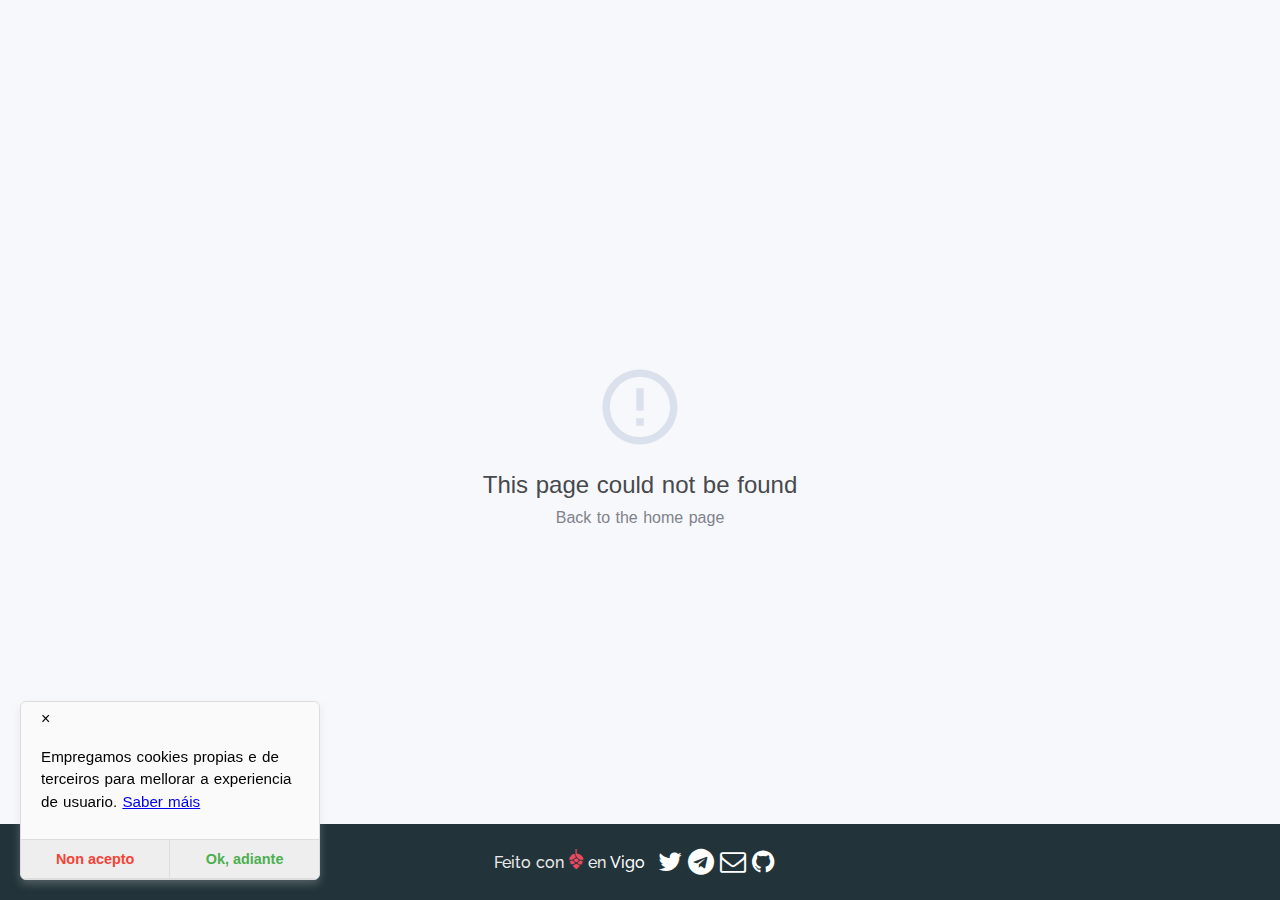
<file: post/legal/index.html>
<!doctype html>
<html data-n-head-ssr>
  <head>
    <title>VigoTech Alliance</title><meta data-n-head="ssr" charset="utf-8"><meta data-n-head="ssr" name="viewport" content="width=device-width,initial-scale=1"><meta data-n-head="ssr" data-hid="description" name="description" content="VigoTech Alliance Website"><base href="/"><link data-n-head="ssr" rel="icon" type="image/x-icon" href="/favicon.ico"><link rel="preload" href="/_nuxt/0bf367a.js" as="script"><link rel="preload" href="/_nuxt/3b54991.js" as="script"><link rel="preload" href="/_nuxt/css/eaf298c.css" as="style"><link rel="preload" href="/_nuxt/e3747c8.js" as="script"><link rel="preload" href="/_nuxt/css/731fdd7.css" as="style"><link rel="preload" href="/_nuxt/127c154.js" as="script"><link rel="preload" href="/_nuxt/4cbe3c2.js" as="script"><link rel="stylesheet" href="/_nuxt/css/eaf298c.css"><link rel="stylesheet" href="/_nuxt/css/731fdd7.css">
  </head>
  <body class="layout" data-n-head="%7B%22class%22:%7B%22ssr%22:%22layout%22%7D%7D">
    <div data-server-rendered="true" id="__nuxt"><!----><div id="__layout"><div><div><header z-index="100" sticky-top="100" class="page-header"><div class="page-header-content"><a href="/" class="logo"><img src="logo.png" alt="Vigotech Alliance"></a> <div class="spacer"></div> <h1 class="page-title">
      legal
    </h1></div></header> <section id="post"><div class="wrap container-fluid"><div class="row"><div class="col-xs-12 content-wrapper"><div class="post-content"><div><section><p>A nosa web, como outras moitas, utiliza cookies que permitirán mellorar a súa experiencia como usuario e en cumprimento da  LSSI (LEI 34/2002, do 11 de xullo, de servizos da sociedade da información e de comercio electrónico), imos informarlle sobre que son, cales utilizamos na nosa web, cómo eliminalas e pedirémoslle o consentimento para o seu uso.</p>
<h2>INFORMACIÓN</h2>
<h3>Que son as cookies?</h3>
<p>Son pequenos arquivos de texto que se descargan e instalan no seu ordenador ou no seu móbil a través do seu navegador (Internet  Explorer, Firefox,  Chrome, Safari…) ou a través dunha aplicación Flash. As cookies permiten que as webs lle “lembren”, xa sexa durante unha visita (mediante as chamadas “cookies de sesión”) ou durante varias visitas (mediante as chamadas “cookies persistentes”) e almacenen información sobre as súas preferencias para ofrecerlle unha experiencia personalizada, máis fácil e máis rápida. Soamente o servidor que a instalou poderá ler o seu contido, que por outra banda, será anónimo. Aínda que se instalen no seu disco duro, ao ser só texto, non son capaces por si mesmas de acceder a información<br>
persoal do seu computador, nin a transmitir virus, tan só rastrexan a navegación sobre un sitio web. A continuación explicámoslle cales son as  cookies segundo a súa función:</p>
<h2>COOKIES SEGUNDO O PRAZO DE TEMPO</h2>
<h3>COOKIES DE SESIÓN</h3>
<p>Son cookies deseñadas para solicitar e almacenar datos mentres o usuario accede a unha páxina web. Adóitanse empregar para almacenar información que só interesa conservar para a prestación do servizo solicitado polo usuario nunha soa ocasión.</p>
<h3>COOKIES PERSISTENTES</h3>
<p>Son un tipo de cookies no que os datos seguen almacenados no terminal e aos que se pode acceder e tratar durante un período definido polo responsable da cookie, e que pode ir duns minutos a varios anos.</p>
<h2>COOKIES SEGUNDO A ENTIDADE QUE AS XESTIONE</h2>
<h3>COOKIES PROPIAS</h3>
<p>Son as creadas polo responsable da páxina web.</p>
<h3>COOKIES DE TERCEIROS</h3>
<p>Son as creadas e xestionas por outras entidades, como prestadores de servizos publicitarios, de personalización ou análise, estes terceiros pódennos reportar datos anónimos.</p>
<h2>COOKIES SEGUNDO FINALIDADE</h2>
<h3>COOKIES TÉCNICAS</h3>
<p>Son aquelas que permiten ao usuario a navegación a través dunha páxina web, plataforma ou aplicación e a utilización das diferentes opcións ou servizos que nela existan como, por exemplo, controlar o tráfico e a comunicación de datos, identificar a sesión, acceder a partes de acceso restrinxido, lembrar os elementos que integran un pedido, realizar o proceso de compra dun pedido, realizar a solicitude de inscrición ou participación nun evento, utilizar elementos de seguridade durante a navegación, almacenar contidos para a difusión de vídeos ou son ou compartir contidos a través de redes sociais.</p>
<h3>COOKIES DE PERSONALIZACIÓN</h3>
<p>Son aquelas que permiten ao usuario acceder ao servizo con algunhas características de carácter xeral predefinidas en función dunha serie de criterios no terminal do usuario por exemplo serian o idioma, o tipo de navegador a través do cal accede ao servizo, a configuración rexional desde onde accede ao servizo, etc.</p>
<h3>COOKIES DE ANÁLISE</h3>
<p>Son aquelas que permiten ao responsable das mesmas, o seguimento e análise do comportamento dos usuarios dos sitios web aos que están vinculadas. A información recollida mediante este tipo de  cookies utilízase na medición da actividade dos sitios web, aplicación ou plataforma e para a elaboración de perfís de navegación dos usuarios dos devanditos sitios, aplicacións e plataformas, co fin de introducir melloras en función da análise dos datos de uso que fan os usuarios do servizo.</p>
<h3>COOKIES PUBLICITARIAS</h3>
<p>Son aquelas que permiten a xestión, da forma máis eficaz posible, dos espazos publicitarios que, no seu caso, o editor incluíse nunha páxina web, aplicación ou plataforma desde a que presta o servizo solicitado en base a criterios como o contido editado ou a frecuencia na que se mostran os anuncios.</p>
<h3>COOKIES DE PUBLICIDADE COMPORTAMENTAL</h3>
<p>Son aquelas que permiten a xestión, da forma máis eficaz posible, dos espazos publicitarios que, no seu caso, o editor incluíse nunha páxina web, aplicación ou plataforma desde a que presta o servizo solicitado. Estas  cookies almacenan información do comportamento dos usuarios obtida a través da observación continuada dos seus hábitos de navegación, o que permite desenvolver un perfil específico para mostrar publicidade en función do mesmo.</p>
<h2>Que tipo de cookies utilizamos?</h2>
<p>A continuación definímosche as funcións e o tipo de  cookies que utilizamos en <a href="http://www.vigotech.org">http://www.vigotech.org</a> e a súa finalidade:</p>
<h3>COOKIES PROPIAS</h3>
<h3>COOKIES DE TERCEIROS</h3>
<h4>Google Analytics:</h4>
<p>Tipo:  Cookie analítica de terceiros utilizadas por nós e por Google<br>
<a href="https://developers.google.com/analytics/devguides/collection/analyticsjs">Máis Información</a>:<br>
Definición: As cookies analíticas son aquelas que permiten ao responsable das mesmas, o seguimento e análise do comportamento dos usuarios dos sitios web aos que están vinculadas.<br>
Finalidade: A información recollida mediante este tipo de cookies utilízase na medición da actividade dos sitios web, aplicación ou plataforma e para a elaboración de perfís de navegación dos usuarios dos devanditos sitios, aplicacións e plataformas, co fin de introducir melloras en función da análise dos datos de uso que fan os usuarios do servizo.<br>
Cookies:<br>
_utma:<br>
Finalidade: Rexistra a data da primeira e última vez que o usuario visito o sitio web.<br>
Expira: 2 anos<br>
_utmb:<br>
Finalidade: Calcula o tempo que dura a visita dun usuario almacenando o momento que entro na páxina<br>
Expira: 30 minutos<br>
_utmc:<br>
Finalidade: Calcula o tempo que dura a visita dun usuario almacenando o momento que sae da páxina.<br>
Expira: Al finalizar la sesión<br>
_utmz:<br>
Finalidade: Mantén un seguimento de onde provén o visitante, que motor de procura utilizouse, en que ligazón fixo clic, que palabras craves utilizo e desde en que lugar do mundo accedeuse á páxina.<br>
Expira: 6 meses<br>
_ga.js:<br>
Finalidade: Cookies de orixe para: determinar o dominio que se medirá, distinguir aos usuarios únicos, lembrar o número e a duración das visitas anteriores, lembrar a información das fontes de tráfico, determinar o inicio e o fin dunha sesión, lembrar o valor das variables personalizadas de visitante.</p>
<p>Expira: 2 anos<br>
_ga:<br>
Finalidade: Utilízase para distinguir aos usuarios<br>
Expira: 2 anos</p>
<p>[TWITTER]</p>
<h2>Revogación do consentimento</h2>
<p>Se máis adiante decides revogar o consentimento configurar o teu navegador para que rexeite as cookies e tamén deberás borrar o historial para eliminar as xa instaladas.</p>
<p>Se por calquera motivo decides que non queres que se instalen as cookies no teu ordenador temos obriga de informarche sobre como facelo e para iso deberás configurar o teu navegador. A continuación facilitámosche as ligazóns para a configuración das cookies nos principais navegadores.</p>
<h2>Desactivación das cookies.</h2>
<p>A continuación facilitámosche as ligazóns coa información necesaria para desactivar as  cookies dos navegadores máis utilizados:</p>
<p>Internet Explorer Más información<br>
Firefox Máis Información<br>
Chrome Máis información<br>
Opera Máis información<br>
Safari Máis información<br>
Safari para IOS Máis información<br>
Chrome para Android Máis Información<br>
Ligazóns: Cando enlaza con noticias ou vídeos externos á nosa web, a páxina enlazada pode conter outras  cookies e deberá visitar a súa propia política de  cookies para axustar a configuración, xa que son completamente alleas a nós.</p>
<p>Se quere eliminar a publicidade orixinada polas cookies de terceira parte, tamén ten a opción de instalar no seu navegador un  plugin como  Adblock, que bloquee os anuncios.</p>
<p>Tamén podes aplicar a extensión “Ghostery” ao seu navegador e bloquear individualmente aquelas cookies, plugins e widgets que non lle interesen.</p>
<p>En calquera caso recomendamos facer unha limpeza do historial de navegación e das cookies do seu computador de maneira sistemática.</p>
<p>Tamén podes obter máis información en: <a href="http://www.youronlinechoices.com/es/">http://www.youronlinechoices.com/es/</a></p>
<p>Por último, pode xestionar as cookies instaladas por Adobe Flash Player desde a web de Adobe. As cookies de terceiros poderán ser modificadas, implementadas ou anuladas por eles mesmos sen que nolo notifiquen, polo que non podemos facernos responsables de que a información estea perfectamente actualizada en todo momento segundo a lei establece. Con todo para ofrecerlle un mellor servizo de información enlazamos as políticas de  cookies e privacidade destes terceiros coa finalidade de que se poidan consultar en calquera momento na súa versión máis actualizada e pola nosa banda iremos revisándoa periodicamente para actualizar os nosos textos.</p>
</section>
</div></div></div></div></div></section></div> <nav id="menu"><a href="./" class="logo"><img src="logo.svg" alt="Vigotech Alliance"></a> <ul><li><a href="./#grupos">
        Grupos
      </a></li> <li><a href="./#calendar">
        Calendario
      </a></li> <li><a href="./#docs">
        Documentos
      </a></li> <li><a href="./#videos">
        Videos
      </a></li> <li><a href="./#conversation">
        Únete a conversa
      </a></li> <!----></ul></nav> <footer id="page-footer"><a href="https://vigotech.org" class="vigotech-claim vigotech-dark">
      Feito con <i class="vt-pinecone"></i> en <strong>Vigo</strong></a> <div class="spacer"></div> <div class="social"><a href="https://twitter.com/vigotechallianc"><i class="fa fa-twitter"></i></a><a href="https://t.me/vigotech"><i class="fa fa-telegram"></i></a><a href="mailto:alliance@vigotech.org"><i class="fa fa-envelope-o"></i></a><a href="https://github.com/VigoTech"><i class="fa fa-github"></i></a></div></footer> <vue-cookie-accept-decline transition-name="slideFromBottom" show-postpone-button="true" position="bottom-left" type="floating" element-id="cookie-banner"><div slot="postponeContent">
      ×
    </div> <div slot="message">
      Empregamos cookies propias e de terceiros para mellorar a experiencia de usuario. <a href="/post/legal" aria-current="page" class="nuxt-link-exact-active nuxt-link-active">Saber máis</a></div> <div slot="declineContent">
      Non acepto
    </div> <div slot="acceptContent">
      Ok, adiante
    </div></vue-cookie-accept-decline></div></div></div><script>window.__NUXT__=function(t,i,e,a,o,s,h,d,r,l,m,u,p,n){return{layout:"default",data:[{content:'<section><p>A nosa web, como outras moitas, utiliza cookies que permitirán mellorar a súa experiencia como usuario e en cumprimento da  LSSI (LEI 34/2002, do 11 de xullo, de servizos da sociedade da información e de comercio electrónico), imos informarlle sobre que son, cales utilizamos na nosa web, cómo eliminalas e pedirémoslle o consentimento para o seu uso.</p>\n<h2>INFORMACIÓN</h2>\n<h3>Que son as cookies?</h3>\n<p>Son pequenos arquivos de texto que se descargan e instalan no seu ordenador ou no seu móbil a través do seu navegador (Internet  Explorer, Firefox,  Chrome, Safari…) ou a través dunha aplicación Flash. As cookies permiten que as webs lle “lembren”, xa sexa durante unha visita (mediante as chamadas “cookies de sesión”) ou durante varias visitas (mediante as chamadas “cookies persistentes”) e almacenen información sobre as súas preferencias para ofrecerlle unha experiencia personalizada, máis fácil e máis rápida. Soamente o servidor que a instalou poderá ler o seu contido, que por outra banda, será anónimo. Aínda que se instalen no seu disco duro, ao ser só texto, non son capaces por si mesmas de acceder a información<br>\npersoal do seu computador, nin a transmitir virus, tan só rastrexan a navegación sobre un sitio web. A continuación explicámoslle cales son as  cookies segundo a súa función:</p>\n<h2>COOKIES SEGUNDO O PRAZO DE TEMPO</h2>\n<h3>COOKIES DE SESIÓN</h3>\n<p>Son cookies deseñadas para solicitar e almacenar datos mentres o usuario accede a unha páxina web. Adóitanse empregar para almacenar información que só interesa conservar para a prestación do servizo solicitado polo usuario nunha soa ocasión.</p>\n<h3>COOKIES PERSISTENTES</h3>\n<p>Son un tipo de cookies no que os datos seguen almacenados no terminal e aos que se pode acceder e tratar durante un período definido polo responsable da cookie, e que pode ir duns minutos a varios anos.</p>\n<h2>COOKIES SEGUNDO A ENTIDADE QUE AS XESTIONE</h2>\n<h3>COOKIES PROPIAS</h3>\n<p>Son as creadas polo responsable da páxina web.</p>\n<h3>COOKIES DE TERCEIROS</h3>\n<p>Son as creadas e xestionas por outras entidades, como prestadores de servizos publicitarios, de personalización ou análise, estes terceiros pódennos reportar datos anónimos.</p>\n<h2>COOKIES SEGUNDO FINALIDADE</h2>\n<h3>COOKIES TÉCNICAS</h3>\n<p>Son aquelas que permiten ao usuario a navegación a través dunha páxina web, plataforma ou aplicación e a utilización das diferentes opcións ou servizos que nela existan como, por exemplo, controlar o tráfico e a comunicación de datos, identificar a sesión, acceder a partes de acceso restrinxido, lembrar os elementos que integran un pedido, realizar o proceso de compra dun pedido, realizar a solicitude de inscrición ou participación nun evento, utilizar elementos de seguridade durante a navegación, almacenar contidos para a difusión de vídeos ou son ou compartir contidos a través de redes sociais.</p>\n<h3>COOKIES DE PERSONALIZACIÓN</h3>\n<p>Son aquelas que permiten ao usuario acceder ao servizo con algunhas características de carácter xeral predefinidas en función dunha serie de criterios no terminal do usuario por exemplo serian o idioma, o tipo de navegador a través do cal accede ao servizo, a configuración rexional desde onde accede ao servizo, etc.</p>\n<h3>COOKIES DE ANÁLISE</h3>\n<p>Son aquelas que permiten ao responsable das mesmas, o seguimento e análise do comportamento dos usuarios dos sitios web aos que están vinculadas. A información recollida mediante este tipo de  cookies utilízase na medición da actividade dos sitios web, aplicación ou plataforma e para a elaboración de perfís de navegación dos usuarios dos devanditos sitios, aplicacións e plataformas, co fin de introducir melloras en función da análise dos datos de uso que fan os usuarios do servizo.</p>\n<h3>COOKIES PUBLICITARIAS</h3>\n<p>Son aquelas que permiten a xestión, da forma máis eficaz posible, dos espazos publicitarios que, no seu caso, o editor incluíse nunha páxina web, aplicación ou plataforma desde a que presta o servizo solicitado en base a criterios como o contido editado ou a frecuencia na que se mostran os anuncios.</p>\n<h3>COOKIES DE PUBLICIDADE COMPORTAMENTAL</h3>\n<p>Son aquelas que permiten a xestión, da forma máis eficaz posible, dos espazos publicitarios que, no seu caso, o editor incluíse nunha páxina web, aplicación ou plataforma desde a que presta o servizo solicitado. Estas  cookies almacenan información do comportamento dos usuarios obtida a través da observación continuada dos seus hábitos de navegación, o que permite desenvolver un perfil específico para mostrar publicidade en función do mesmo.</p>\n<h2>Que tipo de cookies utilizamos?</h2>\n<p>A continuación definímosche as funcións e o tipo de  cookies que utilizamos en <a href="http://www.vigotech.org">http://www.vigotech.org</a> e a súa finalidade:</p>\n<h3>COOKIES PROPIAS</h3>\n<h3>COOKIES DE TERCEIROS</h3>\n<h4>Google Analytics:</h4>\n<p>Tipo:  Cookie analítica de terceiros utilizadas por nós e por Google<br>\n<a href="https://developers.google.com/analytics/devguides/collection/analyticsjs">Máis Información</a>:<br>\nDefinición: As cookies analíticas son aquelas que permiten ao responsable das mesmas, o seguimento e análise do comportamento dos usuarios dos sitios web aos que están vinculadas.<br>\nFinalidade: A información recollida mediante este tipo de cookies utilízase na medición da actividade dos sitios web, aplicación ou plataforma e para a elaboración de perfís de navegación dos usuarios dos devanditos sitios, aplicacións e plataformas, co fin de introducir melloras en función da análise dos datos de uso que fan os usuarios do servizo.<br>\nCookies:<br>\n_utma:<br>\nFinalidade: Rexistra a data da primeira e última vez que o usuario visito o sitio web.<br>\nExpira: 2 anos<br>\n_utmb:<br>\nFinalidade: Calcula o tempo que dura a visita dun usuario almacenando o momento que entro na páxina<br>\nExpira: 30 minutos<br>\n_utmc:<br>\nFinalidade: Calcula o tempo que dura a visita dun usuario almacenando o momento que sae da páxina.<br>\nExpira: Al finalizar la sesión<br>\n_utmz:<br>\nFinalidade: Mantén un seguimento de onde provén o visitante, que motor de procura utilizouse, en que ligazón fixo clic, que palabras craves utilizo e desde en que lugar do mundo accedeuse á páxina.<br>\nExpira: 6 meses<br>\n_ga.js:<br>\nFinalidade: Cookies de orixe para: determinar o dominio que se medirá, distinguir aos usuarios únicos, lembrar o número e a duración das visitas anteriores, lembrar a información das fontes de tráfico, determinar o inicio e o fin dunha sesión, lembrar o valor das variables personalizadas de visitante.</p>\n<p>Expira: 2 anos<br>\n_ga:<br>\nFinalidade: Utilízase para distinguir aos usuarios<br>\nExpira: 2 anos</p>\n<p>[TWITTER]</p>\n<h2>Revogación do consentimento</h2>\n<p>Se máis adiante decides revogar o consentimento configurar o teu navegador para que rexeite as cookies e tamén deberás borrar o historial para eliminar as xa instaladas.</p>\n<p>Se por calquera motivo decides que non queres que se instalen as cookies no teu ordenador temos obriga de informarche sobre como facelo e para iso deberás configurar o teu navegador. A continuación facilitámosche as ligazóns para a configuración das cookies nos principais navegadores.</p>\n<h2>Desactivación das cookies.</h2>\n<p>A continuación facilitámosche as ligazóns coa información necesaria para desactivar as  cookies dos navegadores máis utilizados:</p>\n<p>Internet Explorer Más información<br>\nFirefox Máis Información<br>\nChrome Máis información<br>\nOpera Máis información<br>\nSafari Máis información<br>\nSafari para IOS Máis información<br>\nChrome para Android Máis Información<br>\nLigazóns: Cando enlaza con noticias ou vídeos externos á nosa web, a páxina enlazada pode conter outras  cookies e deberá visitar a súa propia política de  cookies para axustar a configuración, xa que son completamente alleas a nós.</p>\n<p>Se quere eliminar a publicidade orixinada polas cookies de terceira parte, tamén ten a opción de instalar no seu navegador un  plugin como  Adblock, que bloquee os anuncios.</p>\n<p>Tamén podes aplicar a extensión “Ghostery” ao seu navegador e bloquear individualmente aquelas cookies, plugins e widgets que non lle interesen.</p>\n<p>En calquera caso recomendamos facer unha limpeza do historial de navegación e das cookies do seu computador de maneira sistemática.</p>\n<p>Tamén podes obter máis información en: <a href="http://www.youronlinechoices.com/es/">http://www.youronlinechoices.com/es/</a></p>\n<p>Por último, pode xestionar as cookies instaladas por Adobe Flash Player desde a web de Adobe. As cookies de terceiros poderán ser modificadas, implementadas ou anuladas por eles mesmos sen que nolo notifiquen, polo que non podemos facernos responsables de que a información estea perfectamente actualizada en todo momento segundo a lei establece. Con todo para ofrecerlle un mellor servizo de información enlazamos as políticas de  cookies e privacidade destes terceiros coa finalidade de que se poidan consultar en calquera momento na súa versión máis actualizada e pola nosa banda iremos revisándoa periodicamente para actualizar os nosos textos.</p>\n</section>\n'}],fetch:{},error:null,state:{vigotechStructure:{name:"VigoTech Alliance",logo:"https://github.com/VigoTech/Design-elements/blob/master/01%20IDENTIDAD%20CORPORATIVA/01%20EXPORT/PNG/Logo%20VIGOTECH_avatar_redondo.png?raw=true",sticker:"http://hexb.in/hexagons/vigotech.png",links:{web:"https://vigotech.org/",twitter:"http://twitter.com/vigotechallianc",mail:"alliance@vigotech.org",github:p},events:{type:"eventbrite",eventbriteid:"17365087639"},members:{agilevigo:{name:"Agile Vigo",logo:"https://vigotech.org/images/agile_vigo.jpg",links:{twitter:"https://twitter.com/agilevigo",meetup:"https://www.meetup.com/es-ES/agile-vigo/",github:"https://github.com/agileVigo"},events:[{type:m,meetupid:"agile-vigo"}],videoList:[]},aindustriosa:{name:"A Industriosa",logo:"https://vigotech.org/images/aindustriosa.png",links:{web:"https://aindustriosa.org/",twitter:"https://twitter.com/aindustriosa",meetup:"https://www.meetup.com/es-ES/AIndustriosa/",youtube:"https://www.youtube.com/channel/UC9DPKfcLiNd7SEU-QLlIG7A"},events:{type:m,meetupid:"AIndustriosa"},videos:[{type:i,channel_id:"UC9DPKfcLiNd7SEU-QLlIG7A"}],videoList:[{player:i,id:"PJ5mEkki06g",title:"20240313 - Solana: unha guía para principiantes, por José Corral",pubDate:171838464e4,thumbnails:{default:{url:"https://i.ytimg.com/vi/PJ5mEkki06g/default.jpg",width:e,height:a},medium:{url:"https://i.ytimg.com/vi/PJ5mEkki06g/mqdefault.jpg",width:o,height:s},high:{url:"https://i.ytimg.com/vi/PJ5mEkki06g/hqdefault.jpg",width:t,height:h},standard:{url:"https://i.ytimg.com/vi/PJ5mEkki06g/sddefault.jpg",width:d,height:t}}},{player:i,id:"w40F9WOatq4",title:"20240613 - Descobre o poder da programación funcional a través de OCaml, por Jose Castillo",pubDate:1718381629e3,thumbnails:{default:{url:"https://i.ytimg.com/vi/w40F9WOatq4/default.jpg",width:e,height:a},medium:{url:"https://i.ytimg.com/vi/w40F9WOatq4/mqdefault.jpg",width:o,height:s},high:{url:"https://i.ytimg.com/vi/w40F9WOatq4/hqdefault.jpg",width:t,height:h},standard:{url:"https://i.ytimg.com/vi/w40F9WOatq4/sddefault.jpg",width:d,height:t}}},{player:i,id:"P4Jz9ramhsE",title:"Introducción a Mesa, por Igalia 28/10/2023",pubDate:1698684367e3,thumbnails:{default:{url:"https://i.ytimg.com/vi/P4Jz9ramhsE/default.jpg",width:e,height:a},medium:{url:"https://i.ytimg.com/vi/P4Jz9ramhsE/mqdefault.jpg",width:o,height:s},high:{url:"https://i.ytimg.com/vi/P4Jz9ramhsE/hqdefault.jpg",width:t,height:h},standard:{url:"https://i.ytimg.com/vi/P4Jz9ramhsE/sddefault.jpg",width:d,height:t},maxres:{url:"https://i.ytimg.com/vi/P4Jz9ramhsE/maxresdefault.jpg",width:r,height:l}}},{player:i,id:"Ozy-ptJtpXU",title:"20230624 - Tecnoloxía Aplicada á Investigación en Ocupación, Igualdade e Saúde",pubDate:1688114733e3,thumbnails:{default:{url:"https://i.ytimg.com/vi/Ozy-ptJtpXU/default.jpg",width:e,height:a},medium:{url:"https://i.ytimg.com/vi/Ozy-ptJtpXU/mqdefault.jpg",width:o,height:s},high:{url:"https://i.ytimg.com/vi/Ozy-ptJtpXU/hqdefault.jpg",width:t,height:h},standard:{url:"https://i.ytimg.com/vi/Ozy-ptJtpXU/sddefault.jpg",width:d,height:t},maxres:{url:"https://i.ytimg.com/vi/Ozy-ptJtpXU/maxresdefault.jpg",width:r,height:l}}},{player:i,id:"nkEzTnaT9g4",title:"20230626 - Robótica de competición: OPRobots, moita, moita proba e erro",pubDate:1688074416e3,thumbnails:{default:{url:"https://i.ytimg.com/vi/nkEzTnaT9g4/default.jpg",width:e,height:a},medium:{url:"https://i.ytimg.com/vi/nkEzTnaT9g4/mqdefault.jpg",width:o,height:s},high:{url:"https://i.ytimg.com/vi/nkEzTnaT9g4/hqdefault.jpg",width:t,height:h},standard:{url:"https://i.ytimg.com/vi/nkEzTnaT9g4/sddefault.jpg",width:d,height:t},maxres:{url:"https://i.ytimg.com/vi/nkEzTnaT9g4/maxresdefault.jpg",width:r,height:l}}},{player:i,id:"E-3KOZCmwBU",title:"20230511 -  Engineering Manager: Beyond Leadership",pubDate:1683929679e3,thumbnails:{default:{url:"https://i.ytimg.com/vi/E-3KOZCmwBU/default.jpg",width:e,height:a},medium:{url:"https://i.ytimg.com/vi/E-3KOZCmwBU/mqdefault.jpg",width:o,height:s},high:{url:"https://i.ytimg.com/vi/E-3KOZCmwBU/hqdefault.jpg",width:t,height:h},standard:{url:"https://i.ytimg.com/vi/E-3KOZCmwBU/sddefault.jpg",width:d,height:t}}}]},blockchaingal:{name:"Blockchain.gal Vigo",logo:"https://vigotech.org/images/blockchaingal.png",links:{web:"https://blockchain.gal/",twitter:"https://twitter.com/blockchain_gal",meetup:"https://www.meetup.com/es-ES/blockchain_gal_vigo/",github:"https://github.com/blockchain-gal"},events:{type:m,meetupid:"blockchain_gal_vigo"},videoList:[]},craftersvigo:{name:"Crafters Vigo",logo:"https://vigotech.org/images/craftersVigo.png",links:{twitter:"https://twitter.com/CraftersVigo",meetup:"https://www.meetup.com/craftersvigo/"},events:{type:m,meetupid:"craftersvigo"},videoList:[]},galpon:{name:"GALPon",logo:"https://vigotech.org/images/galpon.png",links:{web:"https://www.galpon.org",twitter:"https://twitter.com/galpon",maillist:"https://www.galpon.org/content/listas-correo-galpon"},videoList:[]},galstech:{name:"GalsTech",logo:"https://vigotech.org/images/galstech.png",links:{meetup:"https://www.meetup.com/GalsTech/",twitter:"https://twitter.com/galstech_?lang=es"},events:{type:m,meetupid:"galstech"},videoList:[]},gdgvigo:{name:"GDG Vigo",logo:"https://vigotech.org/images/gdg_vigo.png",links:{twitter:"http://twitter.com/GDGVigo/",meetup:"https://www.meetup.com/es-ES/GDGVigo/?chapter_analytics_code=UA-73757047-1",youtube:"https://www.youtube.com/user/GDGVigo"},events:[{type:m,meetupid:"GDGVigo"}],videos:[{type:i,channel_id:"UC3BXzHGAMx7tAgVD1CqCuCQ"}],videoList:[{player:i,id:"85V3Pl50Yl4",title:"GDG Vigo - Web Components y Polymer",pubDate:1441652288e3,thumbnails:{default:{url:"https://i.ytimg.com/vi/85V3Pl50Yl4/default.jpg",width:e,height:a},medium:{url:"https://i.ytimg.com/vi/85V3Pl50Yl4/mqdefault.jpg",width:o,height:s},high:{url:"https://i.ytimg.com/vi/85V3Pl50Yl4/hqdefault.jpg",width:t,height:h},standard:{url:"https://i.ytimg.com/vi/85V3Pl50Yl4/sddefault.jpg",width:d,height:t}}},{player:i,id:"u4KYKUbpg6c",title:"GDG Vigo - Python y Django",pubDate:1441650886e3,thumbnails:{default:{url:"https://i.ytimg.com/vi/u4KYKUbpg6c/default.jpg",width:e,height:a},medium:{url:"https://i.ytimg.com/vi/u4KYKUbpg6c/mqdefault.jpg",width:o,height:s},high:{url:"https://i.ytimg.com/vi/u4KYKUbpg6c/hqdefault.jpg",width:t,height:h},standard:{url:"https://i.ytimg.com/vi/u4KYKUbpg6c/sddefault.jpg",width:d,height:t}}},{player:i,id:"RLceJ7Ob2yQ",title:"Floppy disks By Breogan and Alberto",pubDate:1401118959e3,thumbnails:{default:{url:"https://i.ytimg.com/vi/RLceJ7Ob2yQ/default.jpg",width:e,height:a},medium:{url:"https://i.ytimg.com/vi/RLceJ7Ob2yQ/mqdefault.jpg",width:o,height:s},high:{url:"https://i.ytimg.com/vi/RLceJ7Ob2yQ/hqdefault.jpg",width:t,height:h},standard:{url:"https://i.ytimg.com/vi/RLceJ7Ob2yQ/sddefault.jpg",width:d,height:t},maxres:{url:"https://i.ytimg.com/vi/RLceJ7Ob2yQ/maxresdefault.jpg",width:r,height:l}}}]},joomlavigo:{name:"Grupo de Usuarios de Joomla de Vigo",logo:"https://vigotech.org/images/joomla_vigo.png",links:{web:"https://www.joomlavigo.es/",twitter:"https://twitter.com/JoomlaVigo",facebook:"https://www.facebook.com/JoomlaVigo/"},videoList:[]},phpvigo:{name:"PHPVigo",logo:"https://vigotech.org/images/php_vigo.jpg",links:{web:"http://phpvigo.com/",meetup:"https://www.meetup.com/es-ES/PHPVigo/",twitter:"https://twitter.com/phpvigo",github:"https://github.com/phpvigo",youtube:"https://www.youtube.com/c/phpvigo"},events:[{type:m,meetupid:"phpvigo"},{type:n,source:"https://www.phpvigo.com/events.json"}],videos:[{type:i,channel_id:"UCzcSOwRc7bfKs9jPehJRNxQ"}],videoList:[{player:i,id:"3WSDxMK9MIw",title:"PHPVigo #40: New no, lo siguiente. Patrones de creación de objetos 🔊 Fran  Iglesias",pubDate:1604480727e3,thumbnails:{default:{url:"https://i.ytimg.com/vi/3WSDxMK9MIw/default.jpg",width:e,height:a},medium:{url:"https://i.ytimg.com/vi/3WSDxMK9MIw/mqdefault.jpg",width:o,height:s},high:{url:"https://i.ytimg.com/vi/3WSDxMK9MIw/hqdefault.jpg",width:t,height:h},standard:{url:"https://i.ytimg.com/vi/3WSDxMK9MIw/sddefault.jpg",width:d,height:t},maxres:{url:"https://i.ytimg.com/vi/3WSDxMK9MIw/maxresdefault.jpg",width:r,height:l}}},{player:i,id:"z_K5iuSjCDo",title:'PHPVigo 39: "Crea tu propia librería de componentes Vue. From scratch to NPM"',pubDate:160145378e4,thumbnails:{default:{url:"https://i.ytimg.com/vi/z_K5iuSjCDo/default.jpg",width:e,height:a},medium:{url:"https://i.ytimg.com/vi/z_K5iuSjCDo/mqdefault.jpg",width:o,height:s},high:{url:"https://i.ytimg.com/vi/z_K5iuSjCDo/hqdefault.jpg",width:t,height:h},standard:{url:"https://i.ytimg.com/vi/z_K5iuSjCDo/sddefault.jpg",width:d,height:t},maxres:{url:"https://i.ytimg.com/vi/z_K5iuSjCDo/maxresdefault.jpg",width:r,height:l}}},{player:i,id:"iyj-exTcbyQ",title:'PHPVigo #38: "Monta una API con ReactPHP" (Dev Streaming)',pubDate:159613654e4,thumbnails:{default:{url:"https://i.ytimg.com/vi/iyj-exTcbyQ/default.jpg",width:e,height:a},medium:{url:"https://i.ytimg.com/vi/iyj-exTcbyQ/mqdefault.jpg",width:o,height:s},high:{url:"https://i.ytimg.com/vi/iyj-exTcbyQ/hqdefault.jpg",width:t,height:h},standard:{url:"https://i.ytimg.com/vi/iyj-exTcbyQ/sddefault.jpg",width:d,height:t},maxres:{url:"https://i.ytimg.com/vi/iyj-exTcbyQ/maxresdefault.jpg",width:r,height:l}}},{player:i,id:"ziZO5KQM_KU",title:"PHPVigo #37 - La nueva normalidad dev stream",pubDate:1595059609e3,thumbnails:{default:{url:"https://i.ytimg.com/vi/ziZO5KQM_KU/default.jpg",width:e,height:a},medium:{url:"https://i.ytimg.com/vi/ziZO5KQM_KU/mqdefault.jpg",width:o,height:s},high:{url:"https://i.ytimg.com/vi/ziZO5KQM_KU/hqdefault.jpg",width:t,height:h},standard:{url:"https://i.ytimg.com/vi/ziZO5KQM_KU/sddefault.jpg",width:d,height:t}}},{player:i,id:"oUZ-mqFcCuY",title:"Testing && Pizza - Álvaro Gómez (@lito_ordes)",pubDate:151755981e4,thumbnails:{default:{url:"https://i.ytimg.com/vi/oUZ-mqFcCuY/default.jpg",width:e,height:a},medium:{url:"https://i.ytimg.com/vi/oUZ-mqFcCuY/mqdefault.jpg",width:o,height:s},high:{url:"https://i.ytimg.com/vi/oUZ-mqFcCuY/hqdefault.jpg",width:t,height:h},standard:{url:"https://i.ytimg.com/vi/oUZ-mqFcCuY/sddefault.jpg",width:d,height:t}}},{player:i,id:"3n3aK0DYJq4",title:"Novedades PHP 7.2 con Raúl Araya",pubDate:1517558746e3,thumbnails:{default:{url:"https://i.ytimg.com/vi/3n3aK0DYJq4/default.jpg",width:e,height:a},medium:{url:"https://i.ytimg.com/vi/3n3aK0DYJq4/mqdefault.jpg",width:o,height:s},high:{url:"https://i.ytimg.com/vi/3n3aK0DYJq4/hqdefault.jpg",width:t,height:h},standard:{url:"https://i.ytimg.com/vi/3n3aK0DYJq4/sddefault.jpg",width:d,height:t}}}]},pythonvigo:{name:"PythonVigo",logo:"https://vigotech.org/images/python_vigo.png",links:{web:"https://www.python-vigo.es/",twitter:"https://twitter.com/python_vigo",maillist:"https://lists.es.python.org/listinfo/vigo",youtube:"https://www.youtube.com/channel/UCTUXabChakosnupWEnz4xTA"},events:{type:n,source:"https://www.python-vigo.es/events.json"},videos:[{type:i,channel_id:"UCTUXabChakosnupWEnz4xTA"}],videoList:[{player:i,id:"7U7vEO8AHlk",title:"Cómo evitar alucinaciones en ChatGPT con la arquitectura RAG por Maryna Bogdan",pubDate:1740598943e3,thumbnails:{default:{url:"https://i.ytimg.com/vi/7U7vEO8AHlk/default.jpg",width:e,height:a},medium:{url:"https://i.ytimg.com/vi/7U7vEO8AHlk/mqdefault.jpg",width:o,height:s},high:{url:"https://i.ytimg.com/vi/7U7vEO8AHlk/hqdefault.jpg",width:t,height:h},standard:{url:"https://i.ytimg.com/vi/7U7vEO8AHlk/sddefault.jpg",width:d,height:t},maxres:{url:"https://i.ytimg.com/vi/7U7vEO8AHlk/maxresdefault.jpg",width:r,height:l}}},{player:i,id:"PhkMZaAX3HA",title:"Tinkering with CLI: Refining your terminal toolbox with pipx por Daniel Sanchez",pubDate:174058674e4,thumbnails:{default:{url:"https://i.ytimg.com/vi/PhkMZaAX3HA/default.jpg",width:e,height:a},medium:{url:"https://i.ytimg.com/vi/PhkMZaAX3HA/mqdefault.jpg",width:o,height:s},high:{url:"https://i.ytimg.com/vi/PhkMZaAX3HA/hqdefault.jpg",width:t,height:h},standard:{url:"https://i.ytimg.com/vi/PhkMZaAX3HA/sddefault.jpg",width:d,height:t},maxres:{url:"https://i.ytimg.com/vi/PhkMZaAX3HA/maxresdefault.jpg",width:r,height:l}}},{player:i,id:"hqXBVk4vI9M",title:"Python bajo el agua. Aplicaciones python para vehículos submarinos por Ignacio González Liaño",pubDate:1740078265e3,thumbnails:{default:{url:"https://i.ytimg.com/vi/hqXBVk4vI9M/default.jpg",width:e,height:a},medium:{url:"https://i.ytimg.com/vi/hqXBVk4vI9M/mqdefault.jpg",width:o,height:s},high:{url:"https://i.ytimg.com/vi/hqXBVk4vI9M/hqdefault.jpg",width:t,height:h},standard:{url:"https://i.ytimg.com/vi/hqXBVk4vI9M/sddefault.jpg",width:d,height:t},maxres:{url:"https://i.ytimg.com/vi/hqXBVk4vI9M/maxresdefault.jpg",width:r,height:l}}},{player:i,id:"miCqgdqrZXM",title:u,pubDate:1727420401e3,thumbnails:{default:{url:"https://i.ytimg.com/vi/miCqgdqrZXM/default.jpg",width:e,height:a},medium:{url:"https://i.ytimg.com/vi/miCqgdqrZXM/mqdefault.jpg",width:o,height:s},high:{url:"https://i.ytimg.com/vi/miCqgdqrZXM/hqdefault.jpg",width:t,height:h},standard:{url:"https://i.ytimg.com/vi/miCqgdqrZXM/sddefault.jpg",width:d,height:t},maxres:{url:"https://i.ytimg.com/vi/miCqgdqrZXM/maxresdefault.jpg",width:r,height:l}}},{player:i,id:"49KlM6h8sg8",title:u,pubDate:1727372003e3,thumbnails:{default:{url:"https://i.ytimg.com/vi/49KlM6h8sg8/default_live.jpg",width:e,height:a},medium:{url:"https://i.ytimg.com/vi/49KlM6h8sg8/mqdefault_live.jpg",width:o,height:s},high:{url:"https://i.ytimg.com/vi/49KlM6h8sg8/hqdefault_live.jpg",width:t,height:h},standard:{url:"https://i.ytimg.com/vi/49KlM6h8sg8/sddefault_live.jpg",width:d,height:t}}},{player:i,id:"2qQraO0ZIoc",title:u,pubDate:1727370343e3,thumbnails:{default:{url:"https://i.ytimg.com/vi/2qQraO0ZIoc/default.jpg",width:e,height:a},medium:{url:"https://i.ytimg.com/vi/2qQraO0ZIoc/mqdefault.jpg",width:o,height:s},high:{url:"https://i.ytimg.com/vi/2qQraO0ZIoc/hqdefault.jpg",width:t,height:h},standard:{url:"https://i.ytimg.com/vi/2qQraO0ZIoc/sddefault.jpg",width:d,height:t}}}]},seogalicia:{name:"Seo Galicia",logo:"https://vigotech.org/images/seogalicia.png",links:{facebook:"https://www.facebook.com/SEOGaliciaMeetup",meetup:"https://www.meetup.com/es/SEO-Galicia/",twitter:"https://twitter.com/seo_galicia"},events:{type:m,meetupid:"SEO-Galicia"},videoList:[]},sysadmingalicia:{name:"SysAdmin Galicia",logo:"https://vigotech.org/images/sysadmin_galicia.jpg",links:{meetup:"https://www.meetup.com/es-ES/Sysadmin-Galicia/",twitter:"https://twitter.com/sysadmingalicia/"},events:{type:m,meetupid:"Sysadmin-Galicia"},videos:[{type:"teltek",source:"https://replay.teltek.es/podcast/series/58af67c7a7bc283f008b456c/collection.xml"}],videoList:[]},uxgalicia:{name:"UX Galicia",logo:"https://vigotech.org/images/ux_gal.jpg",links:{web:"http://www.uxgalicia.com/",meetup:"https://www.meetup.com/es-ES/Experiencia-de-Usuario-Meetup/",twitter:"https://twitter.com/uxgalicia/"},events:{type:m,meetupid:"Experiencia-de-Usuario-Meetup"},videoList:[]},vigoadg:{name:"Vigo Android Developer Group",logo:"https://vigotech.org/images/vigoadg.jpg",links:{twitter:"https://twitter.com/VigoADG",meetup:"https://www.meetup.com/Vigo-Android-Developer-Group/"},events:{type:m,meetupid:"Vigo-Android-Developer-Group"},videoList:[]},vigojug:{name:"VigoJUG",logo:"https://vigotech.org/images/vigojug.jpg",links:{web:"http://www.vigojug.org/",github:"https://github.com/vigojug/",meetup:"https://www.meetup.com/es-ES/Vigo-JUG/",twitter:"https://twitter.com/vigojug/",linkedin:"https://www.linkedin.com/organization/11056204",youtube:"https://www.youtube.com/channel/UCYSy-eQm6Q02o7WiR6JTqJg",ivoox:"https://www.ivoox.com/podcast-laretasgeek_sq_f1939875_1.html",spotify:"https://open.spotify.com/show/2iMpr5Kos3j5YuqB6HfYWL"},events:{type:m,meetupid:"Vigo-JUG"},videos:[{type:i,channel_id:"UCNOihTnorv6dZDANaPXgx_g"},{type:i,channel_id:"UCYSy-eQm6Q02o7WiR6JTqJg"}],videoList:[{player:i,id:"Se0Ov3V11MM",title:"O sétimo meetup do VigoJUG: Desarrollo de microservicios con Spring Boot",pubDate:1513409471e3,thumbnails:{default:{url:"https://i.ytimg.com/vi/Se0Ov3V11MM/default.jpg",width:e,height:a},medium:{url:"https://i.ytimg.com/vi/Se0Ov3V11MM/mqdefault.jpg",width:o,height:s},high:{url:"https://i.ytimg.com/vi/Se0Ov3V11MM/hqdefault.jpg",width:t,height:h},standard:{url:"https://i.ytimg.com/vi/Se0Ov3V11MM/sddefault.jpg",width:d,height:t}}},{player:i,id:"fX1fzZPHaVU",title:'O sexto meetup do VigoJUG: "In-Memory Datagrid en arquitecturas de tiempo real"',pubDate:1507057333e3,thumbnails:{default:{url:"https://i.ytimg.com/vi/fX1fzZPHaVU/default.jpg",width:e,height:a},medium:{url:"https://i.ytimg.com/vi/fX1fzZPHaVU/mqdefault.jpg",width:o,height:s},high:{url:"https://i.ytimg.com/vi/fX1fzZPHaVU/hqdefault.jpg",width:t,height:h},standard:{url:"https://i.ytimg.com/vi/fX1fzZPHaVU/sddefault.jpg",width:d,height:t}}},{player:i,id:"8643WerUG-s",title:"O cuarto meetup do VigoJUG: Kotlin, o Java para o século XXI",pubDate:1507016769e3,thumbnails:{default:{url:"https://i.ytimg.com/vi/8643WerUG-s/default.jpg",width:e,height:a},medium:{url:"https://i.ytimg.com/vi/8643WerUG-s/mqdefault.jpg",width:o,height:s},high:{url:"https://i.ytimg.com/vi/8643WerUG-s/hqdefault.jpg",width:t,height:h},standard:{url:"https://i.ytimg.com/vi/8643WerUG-s/sddefault.jpg",width:d,height:t}}},{player:i,id:"4yvSSZMHTZo",title:"Reactive programming con RxJava",pubDate:1493755039e3,thumbnails:{default:{url:"https://i.ytimg.com/vi/4yvSSZMHTZo/default.jpg",width:e,height:a},medium:{url:"https://i.ytimg.com/vi/4yvSSZMHTZo/mqdefault.jpg",width:o,height:s},high:{url:"https://i.ytimg.com/vi/4yvSSZMHTZo/hqdefault.jpg",width:t,height:h},standard:{url:"https://i.ytimg.com/vi/4yvSSZMHTZo/sddefault.jpg",width:d,height:t},maxres:{url:"https://i.ytimg.com/vi/4yvSSZMHTZo/maxresdefault.jpg",width:r,height:l}}},{player:i,id:"KHdVe9fOa-U",title:"Introducción de Cassandra con Java",pubDate:1493754951e3,thumbnails:{default:{url:"https://i.ytimg.com/vi/KHdVe9fOa-U/default.jpg",width:e,height:a},medium:{url:"https://i.ytimg.com/vi/KHdVe9fOa-U/mqdefault.jpg",width:o,height:s},high:{url:"https://i.ytimg.com/vi/KHdVe9fOa-U/hqdefault.jpg",width:t,height:h},standard:{url:"https://i.ytimg.com/vi/KHdVe9fOa-U/sddefault.jpg",width:d,height:t},maxres:{url:"https://i.ytimg.com/vi/KHdVe9fOa-U/maxresdefault.jpg",width:r,height:l}}},{player:i,id:"pLsC3jnbX5o",title:"Emisión en directo de Vigo JUG",pubDate:1490819092e3,thumbnails:{default:{url:"https://i.ytimg.com/vi/pLsC3jnbX5o/default_live.jpg",width:e,height:a},medium:{url:"https://i.ytimg.com/vi/pLsC3jnbX5o/mqdefault_live.jpg",width:o,height:s},high:{url:"https://i.ytimg.com/vi/pLsC3jnbX5o/hqdefault_live.jpg",width:t,height:h}}},{player:i,id:"XE4q7OCBXy8",title:"Laretas AMA: Telmo Pérez",pubDate:1633075094e3,thumbnails:{default:{url:"https://i.ytimg.com/vi/XE4q7OCBXy8/default.jpg",width:e,height:a},medium:{url:"https://i.ytimg.com/vi/XE4q7OCBXy8/mqdefault.jpg",width:o,height:s},high:{url:"https://i.ytimg.com/vi/XE4q7OCBXy8/hqdefault.jpg",width:t,height:h},standard:{url:"https://i.ytimg.com/vi/XE4q7OCBXy8/sddefault.jpg",width:d,height:t},maxres:{url:"https://i.ytimg.com/vi/XE4q7OCBXy8/maxresdefault.jpg",width:r,height:l}}},{player:i,id:"4WlTqDk0ASM",title:"Laretas AMA: Agustín Tourón",pubDate:1631174511e3,thumbnails:{default:{url:"https://i.ytimg.com/vi/4WlTqDk0ASM/default.jpg",width:e,height:a},medium:{url:"https://i.ytimg.com/vi/4WlTqDk0ASM/mqdefault.jpg",width:o,height:s},high:{url:"https://i.ytimg.com/vi/4WlTqDk0ASM/hqdefault.jpg",width:t,height:h},standard:{url:"https://i.ytimg.com/vi/4WlTqDk0ASM/sddefault.jpg",width:d,height:t},maxres:{url:"https://i.ytimg.com/vi/4WlTqDk0ASM/maxresdefault.jpg",width:r,height:l}}},{player:i,id:"gqrj-VH7mR8",title:"Laretas AMA: Fernando Prieto",pubDate:1627027803e3,thumbnails:{default:{url:"https://i.ytimg.com/vi/gqrj-VH7mR8/default.jpg",width:e,height:a},medium:{url:"https://i.ytimg.com/vi/gqrj-VH7mR8/mqdefault.jpg",width:o,height:s},high:{url:"https://i.ytimg.com/vi/gqrj-VH7mR8/hqdefault.jpg",width:t,height:h},standard:{url:"https://i.ytimg.com/vi/gqrj-VH7mR8/sddefault.jpg",width:d,height:t},maxres:{url:"https://i.ytimg.com/vi/gqrj-VH7mR8/maxresdefault.jpg",width:r,height:l}}},{player:i,id:"WHeIAfLsAyw",title:"Laretas AMA: Miguel Camba",pubDate:1625731749e3,thumbnails:{default:{url:"https://i.ytimg.com/vi/WHeIAfLsAyw/default.jpg",width:e,height:a},medium:{url:"https://i.ytimg.com/vi/WHeIAfLsAyw/mqdefault.jpg",width:o,height:s},high:{url:"https://i.ytimg.com/vi/WHeIAfLsAyw/hqdefault.jpg",width:t,height:h},standard:{url:"https://i.ytimg.com/vi/WHeIAfLsAyw/sddefault.jpg",width:d,height:t},maxres:{url:"https://i.ytimg.com/vi/WHeIAfLsAyw/maxresdefault.jpg",width:r,height:l}}},{player:i,id:"FTsDoh5G2nM",title:"JReleaser - Liberando a la velocidad de la luz",pubDate:1625211411e3,thumbnails:{default:{url:"https://i.ytimg.com/vi/FTsDoh5G2nM/default.jpg",width:e,height:a},medium:{url:"https://i.ytimg.com/vi/FTsDoh5G2nM/mqdefault.jpg",width:o,height:s},high:{url:"https://i.ytimg.com/vi/FTsDoh5G2nM/hqdefault.jpg",width:t,height:h},standard:{url:"https://i.ytimg.com/vi/FTsDoh5G2nM/sddefault.jpg",width:d,height:t}}},{player:i,id:"4vDhL_S_FGA",title:"Laretas AMA: Cristina Vázquez",pubDate:1624004163e3,thumbnails:{default:{url:"https://i.ytimg.com/vi/4vDhL_S_FGA/default.jpg",width:e,height:a},medium:{url:"https://i.ytimg.com/vi/4vDhL_S_FGA/mqdefault.jpg",width:o,height:s},high:{url:"https://i.ytimg.com/vi/4vDhL_S_FGA/hqdefault.jpg",width:t,height:h},standard:{url:"https://i.ytimg.com/vi/4vDhL_S_FGA/sddefault.jpg",width:d,height:t},maxres:{url:"https://i.ytimg.com/vi/4vDhL_S_FGA/maxresdefault.jpg",width:r,height:l}}}]},wppontevedra:{name:"WordpressPontevedra",logo:"https://vigotech.org/images/wordpress-pontevedra.png",links:{meetup:"https://www.meetup.com/es-ES/Pontevedra-WordPress-Meetup/",twitter:"https://twitter.com/wppontevedra"},events:{type:m,meetupid:"Pontevedra-WordPress-Meetup"},videoList:[]},vigowordpress:{name:"VigoWordpress",logo:"https://vigotech.org/images/vigowordpress.png",links:{mail:"wpmeetupvigo@gmail.com",meetup:"https://www.meetup.com/es-ES/Vigo-WordPress-Meetup/",twitter:"https://twitter.com/wp_vigo",youtube:"https://www.youtube.com/channel/UCuipENHgKAhr1VgK59156Tw"},events:{type:m,meetupid:"Vigo-WordPress-Meetup"},videos:[{type:i,channel_id:"UCuipENHgKAhr1VgK59156Tw"}],videoList:[{player:i,id:"GbqcE-YN7BI",title:"Creando asistentes virtuales con Inteligencia Artificial",pubDate:1740059082e3,thumbnails:{default:{url:"https://i.ytimg.com/vi/GbqcE-YN7BI/default.jpg",width:e,height:a},medium:{url:"https://i.ytimg.com/vi/GbqcE-YN7BI/mqdefault.jpg",width:o,height:s},high:{url:"https://i.ytimg.com/vi/GbqcE-YN7BI/hqdefault.jpg",width:t,height:h},standard:{url:"https://i.ytimg.com/vi/GbqcE-YN7BI/sddefault.jpg",width:d,height:t},maxres:{url:"https://i.ytimg.com/vi/GbqcE-YN7BI/maxresdefault.jpg",width:r,height:l}}},{player:i,id:"34NKuIcSPSM",title:"El bienestar corporativo y como multiplicar los resultados de la empresa",pubDate:1740058378e3,thumbnails:{default:{url:"https://i.ytimg.com/vi/34NKuIcSPSM/default.jpg",width:e,height:a},medium:{url:"https://i.ytimg.com/vi/34NKuIcSPSM/mqdefault.jpg",width:o,height:s},high:{url:"https://i.ytimg.com/vi/34NKuIcSPSM/hqdefault.jpg",width:t,height:h},standard:{url:"https://i.ytimg.com/vi/34NKuIcSPSM/sddefault.jpg",width:d,height:t},maxres:{url:"https://i.ytimg.com/vi/34NKuIcSPSM/maxresdefault.jpg",width:r,height:l}}},{player:i,id:"YHyx0ao6zCI",title:"Impacto y experiencia del do_action WCVIGO2024",pubDate:1740051769e3,thumbnails:{default:{url:"https://i.ytimg.com/vi/YHyx0ao6zCI/default.jpg",width:e,height:a},medium:{url:"https://i.ytimg.com/vi/YHyx0ao6zCI/mqdefault.jpg",width:o,height:s},high:{url:"https://i.ytimg.com/vi/YHyx0ao6zCI/hqdefault.jpg",width:t,height:h},standard:{url:"https://i.ytimg.com/vi/YHyx0ao6zCI/sddefault.jpg",width:d,height:t},maxres:{url:"https://i.ytimg.com/vi/YHyx0ao6zCI/maxresdefault.jpg",width:r,height:l}}},{player:i,id:"il_ZCYIgFUo",title:"Manteniendo la tradición en un eCommerce: Cómo Peperetes preserva lo artesanal",pubDate:1723127427e3,thumbnails:{default:{url:"https://i.ytimg.com/vi/il_ZCYIgFUo/default.jpg",width:e,height:a},medium:{url:"https://i.ytimg.com/vi/il_ZCYIgFUo/mqdefault.jpg",width:o,height:s},high:{url:"https://i.ytimg.com/vi/il_ZCYIgFUo/hqdefault.jpg",width:t,height:h},standard:{url:"https://i.ytimg.com/vi/il_ZCYIgFUo/sddefault.jpg",width:d,height:t},maxres:{url:"https://i.ytimg.com/vi/il_ZCYIgFUo/maxresdefault.jpg",width:r,height:l}}},{player:i,id:"quj83YRodhs",title:"SEO Local: Cómo ser uno de los tres elegidos de Google",pubDate:1711390702e3,thumbnails:{default:{url:"https://i.ytimg.com/vi/quj83YRodhs/default.jpg",width:e,height:a},medium:{url:"https://i.ytimg.com/vi/quj83YRodhs/mqdefault.jpg",width:o,height:s},high:{url:"https://i.ytimg.com/vi/quj83YRodhs/hqdefault.jpg",width:t,height:h}}},{player:i,id:"OXqQL7jXCGI",title:"Green Web  diseños web eficientes, optimizados y de transferencia de datos reducida",pubDate:1709675437e3,thumbnails:{default:{url:"https://i.ytimg.com/vi/OXqQL7jXCGI/default.jpg",width:e,height:a},medium:{url:"https://i.ytimg.com/vi/OXqQL7jXCGI/mqdefault.jpg",width:o,height:s},high:{url:"https://i.ytimg.com/vi/OXqQL7jXCGI/hqdefault.jpg",width:t,height:h},standard:{url:"https://i.ytimg.com/vi/OXqQL7jXCGI/sddefault.jpg",width:d,height:t},maxres:{url:"https://i.ytimg.com/vi/OXqQL7jXCGI/maxresdefault.jpg",width:r,height:l}}}]}}},friends:{},cookieStatus:!1,config:{social:[{icon:"fa fa-twitter",link:"https://twitter.com/vigotechallianc",name:"Twitter"},{icon:"fa fa-telegram",link:"https://t.me/vigotech",name:"Telegram"},{icon:"fa fa-envelope-o",link:"mailto:alliance@vigotech.org",name:"Email alliance@vigotech.org"},{icon:"fa fa-github",link:p,name:"Github"}]}},serverRendered:!0,routePath:"/post/legal",config:{_app:{basePath:"/",assetsPath:"/_nuxt/",cdnURL:null}}}}(480,"youtube",120,90,320,180,360,640,1280,720,"meetup","Acto de apertura PyConEs","https://github.com/VigoTech","json")</script><script src="/_nuxt/0bf367a.js" defer></script><script src="/_nuxt/4cbe3c2.js" defer></script><script src="/_nuxt/3b54991.js" defer></script><script src="/_nuxt/e3747c8.js" defer></script><script src="/_nuxt/127c154.js" defer></script>
  </body>
</html>
</file>
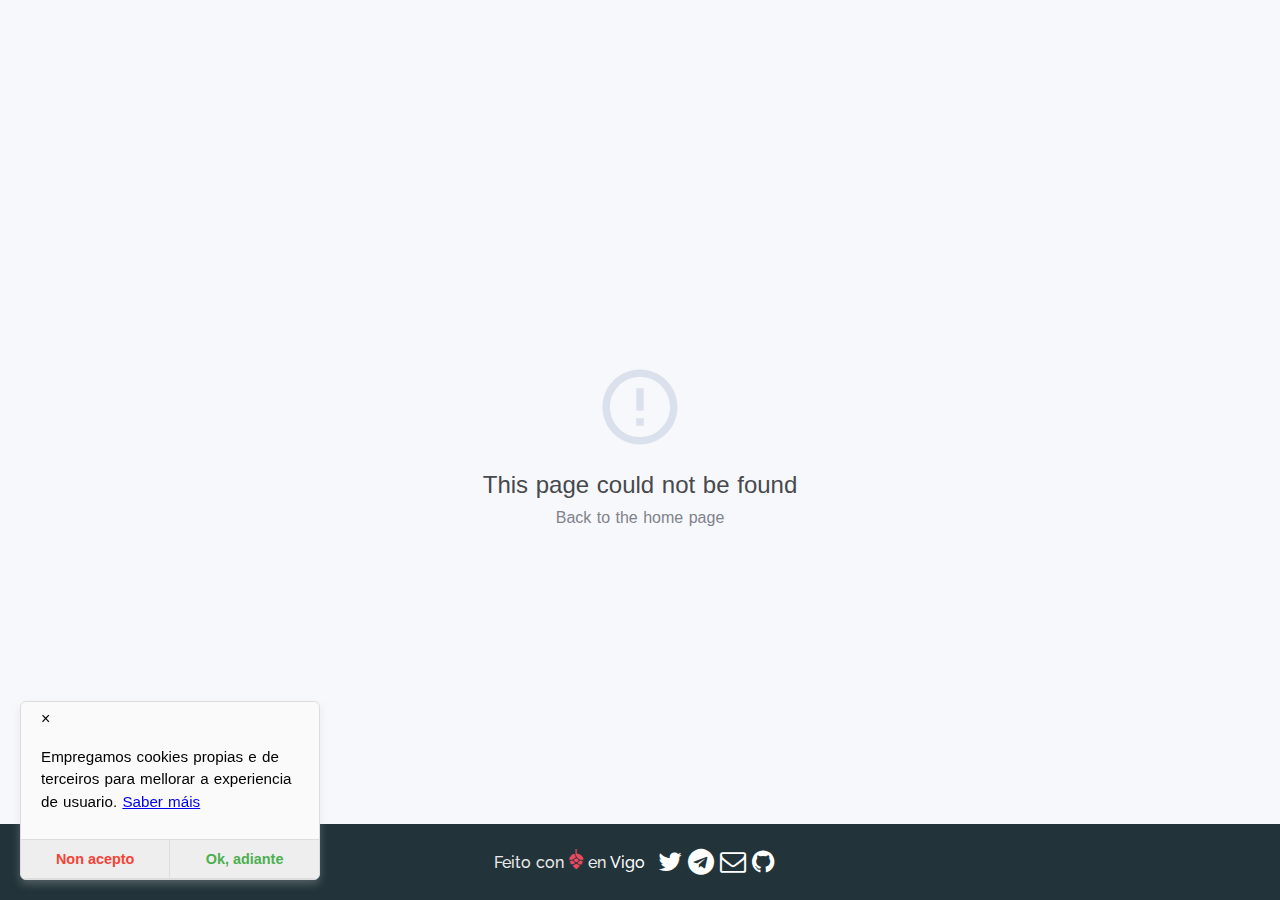
<file: post/test/index.html>
<!doctype html>
<html data-n-head-ssr>
  <head>
    <title>VigoTech Alliance</title><meta data-n-head="ssr" charset="utf-8"><meta data-n-head="ssr" name="viewport" content="width=device-width,initial-scale=1"><meta data-n-head="ssr" data-hid="description" name="description" content="VigoTech Alliance Website"><base href="/"><link data-n-head="ssr" rel="icon" type="image/x-icon" href="/favicon.ico"><link rel="preload" href="/_nuxt/0bf367a.js" as="script"><link rel="preload" href="/_nuxt/3b54991.js" as="script"><link rel="preload" href="/_nuxt/css/eaf298c.css" as="style"><link rel="preload" href="/_nuxt/e3747c8.js" as="script"><link rel="preload" href="/_nuxt/css/731fdd7.css" as="style"><link rel="preload" href="/_nuxt/127c154.js" as="script"><link rel="preload" href="/_nuxt/4cbe3c2.js" as="script"><link rel="stylesheet" href="/_nuxt/css/eaf298c.css"><link rel="stylesheet" href="/_nuxt/css/731fdd7.css">
  </head>
  <body class="layout" data-n-head="%7B%22class%22:%7B%22ssr%22:%22layout%22%7D%7D">
    <div data-server-rendered="true" id="__nuxt"><!----><div id="__layout"><div><div><header z-index="100" sticky-top="100" class="page-header"><div class="page-header-content"><a href="/" class="logo"><img src="logo.png" alt="Vigotech Alliance"></a> <div class="spacer"></div> <h1 class="page-title">
      test
    </h1></div></header> <section id="post"><div class="wrap container-fluid"><div class="row"><div class="col-xs-12 content-wrapper"><div class="post-content"><div><section><hr>
<p><strong>Advertisement :)</strong></p>
<ul>
<li><strong><a href="https://nodeca.github.io/pica/demo/">pica</a></strong> - high quality and fast image<br>
resize in browser.</li>
<li><strong><a href="https://github.com/nodeca/babelfish/">babelfish</a></strong> - developer friendly<br>
i18n with plurals support and easy syntax.</li>
</ul>
<p>You will like those projects!</p>
<hr>
<h1>h1 Heading 8-)</h1>
<h2>h2 Heading</h2>
<h3>h3 Heading</h3>
<h4>h4 Heading</h4>
<h5>h5 Heading</h5>
<h6>h6 Heading</h6>
<h2>Horizontal Rules</h2>
<hr>
<hr>
<hr>
<h2>Typographic replacements</h2>
<p>Enable typographer option to see result.</p>
<p>(c) (C) (r) (R) (tm) (TM) (p) (P) +-</p>
<p>test.. test... test..... test?..... test!....</p>
<p>!!!!!! ???? ,,  -- ---</p>
<p>"Smartypants, double quotes" and 'single quotes'</p>
<h2>Emphasis</h2>
<p><strong>This is bold text</strong></p>
<p><strong>This is bold text</strong></p>
<p><em>This is italic text</em></p>
<p><em>This is italic text</em></p>
<p><s>Strikethrough</s></p>
<h2>Blockquotes</h2>
<blockquote>
<p>Blockquotes can also be nested...</p>
<blockquote>
<p>...by using additional greater-than signs right next to each other...</p>
<blockquote>
<p>...or with spaces between arrows.</p>
</blockquote>
</blockquote>
</blockquote>
<h2>Lists</h2>
<p>Unordered</p>
<ul>
<li>Create a list by starting a line with <code>+</code>, <code>-</code>, or <code>*</code></li>
<li>Sub-lists are made by indenting 2 spaces:
<ul>
<li>Marker character change forces new list start:
<ul>
<li>Ac tristique libero volutpat at</li>
</ul>
<ul>
<li>Facilisis in pretium nisl aliquet</li>
</ul>
<ul>
<li>Nulla volutpat aliquam velit</li>
</ul>
</li>
</ul>
</li>
<li>Very easy!</li>
</ul>
<p>Ordered</p>
<ol>
<li>
<p>Lorem ipsum dolor sit amet</p>
</li>
<li>
<p>Consectetur adipiscing elit</p>
</li>
<li>
<p>Integer molestie lorem at massa</p>
</li>
<li>
<p>You can use sequential numbers...</p>
</li>
<li>
<p>...or keep all the numbers as <code>1.</code></p>
</li>
</ol>
<p>Start numbering with offset:</p>
<ol start="57">
<li>foo</li>
<li>bar</li>
</ol>
<h2>Code</h2>
<p>Inline <code>code</code></p>
<p>Indented code</p>
<pre><code>// Some comments
line 1 of code
line 2 of code
line 3 of code
</code></pre>
<p>Block code "fences"</p>
<pre><code>Sample text here...
</code></pre>
<p>Syntax highlighting</p>
<pre><code class="language-js"><span class="hljs-keyword">var</span> foo = <span class="hljs-function"><span class="hljs-keyword">function</span> (<span class="hljs-params">bar</span>) </span>{
  <span class="hljs-keyword">return</span> bar++;
};

<span class="hljs-built_in">console</span>.log(foo(<span class="hljs-number">5</span>));
</code></pre>
<h2>Tables</h2>
<table>
<thead>
<tr>
<th>Option</th>
<th>Description</th>
</tr>
</thead>
<tbody>
<tr>
<td>data</td>
<td>path to data files to supply the data that will be passed into templates.</td>
</tr>
<tr>
<td>engine</td>
<td>engine to be used for processing templates. Handlebars is the default.</td>
</tr>
<tr>
<td>ext</td>
<td>extension to be used for dest files.</td>
</tr>
</tbody>
</table>
<p>Right aligned columns</p>
<table>
<thead>
<tr>
<th style="text-align:right">Option</th>
<th style="text-align:right">Description</th>
</tr>
</thead>
<tbody>
<tr>
<td style="text-align:right">data</td>
<td style="text-align:right">path to data files to supply the data that will be passed into templates.</td>
</tr>
<tr>
<td style="text-align:right">engine</td>
<td style="text-align:right">engine to be used for processing templates. Handlebars is the default.</td>
</tr>
<tr>
<td style="text-align:right">ext</td>
<td style="text-align:right">extension to be used for dest files.</td>
</tr>
</tbody>
</table>
<h2>Links</h2>
<p><a href="http://dev.nodeca.com">link text</a></p>
<p><a href="http://nodeca.github.io/pica/demo/" title="title text!">link with title</a></p>
<p>Autoconverted link <a href="https://github.com/nodeca/pica">https://github.com/nodeca/pica</a> (enable linkify to see)</p>
<h2>Images</h2>
<p><img src="https://octodex.github.com/images/minion.png" alt="Minion"><br>
<img src="https://octodex.github.com/images/stormtroopocat.jpg" alt="Stormtroopocat" title="The Stormtroopocat"></p>
<p>Like links, Images also have a footnote style syntax</p>
<p><img src="https://octodex.github.com/images/dojocat.jpg" alt="Alt text" title="The Dojocat"></p>
<p>With a reference later in the document defining the URL location:</p>
<h2>Plugins</h2>
<p>The killer feature of <code>markdown-it</code> is very effective support of<br>
<a href="https://www.npmjs.org/browse/keyword/markdown-it-plugin">syntax plugins</a>.</p>
<h3><a href="https://github.com/markdown-it/markdown-it-emoji">Emojies</a></h3>
<blockquote>
<p>Classic markup: :wink: :crush: :cry: :tear: :laughing: :yum:</p>
<p>Shortcuts (emoticons): :-) :-( 8-) ;)</p>
</blockquote>
<p>see <a href="https://github.com/markdown-it/markdown-it-emoji#change-output">how to change output</a> with twemoji.</p>
<h3><a href="https://github.com/markdown-it/markdown-it-sub">Subscript</a> / <a href="https://github.com/markdown-it/markdown-it-sup">Superscript</a></h3>
<ul>
<li>19^th^</li>
<li>H~2~O</li>
</ul>
<h3><a href="https://github.com/markdown-it/markdown-it-ins">&lt;ins></a></h3>
<p>++Inserted text++</p>
<h3><a href="https://github.com/markdown-it/markdown-it-mark">&lt;mark></a></h3>
<p>==Marked text==</p>
<h3><a href="https://github.com/markdown-it/markdown-it-footnote">Footnotes</a></h3>
<p>Footnote 1 link[^first].</p>
<p>Footnote 2 link[^second].</p>
<p>Inline footnote^[Text of inline footnote] definition.</p>
<p>Duplicated footnote reference[^second].</p>
<p>[^first]: Footnote <strong>can have markup</strong></p>
<pre><code>and multiple paragraphs.
</code></pre>
<p>[^second]: Footnote text.</p>
<h3><a href="https://github.com/markdown-it/markdown-it-deflist">Definition lists</a></h3>
<p>Term 1</p>
<p>:   Definition 1<br>
with lazy continuation.</p>
<p>Term 2 with <em>inline markup</em></p>
<p>:   Definition 2</p>
<pre><code>    { some code, part of Definition 2 }

Third paragraph of definition 2.
</code></pre>
<p><em>Compact style:</em></p>
<p>Term 1<br>
~ Definition 1</p>
<p>Term 2<br>
~ Definition 2a<br>
~ Definition 2b</p>
<h3><a href="https://github.com/markdown-it/markdown-it-abbr">Abbreviations</a></h3>
<p>This is HTML abbreviation example.</p>
<p>It converts "HTML", but keep intact partial entries like "xxxHTMLyyy" and so on.</p>
<p>*[HTML]: Hyper Text Markup Language</p>
<h3><a href="https://github.com/markdown-it/markdown-it-container">Custom containers</a></h3>
<p>::: warning<br>
<em>here be dragons</em><br>
:::</p>
</section>
</div></div></div></div></div></section></div> <nav id="menu"><a href="./" class="logo"><img src="logo.svg" alt="Vigotech Alliance"></a> <ul><li><a href="./#grupos">
        Grupos
      </a></li> <li><a href="./#calendar">
        Calendario
      </a></li> <li><a href="./#docs">
        Documentos
      </a></li> <li><a href="./#videos">
        Videos
      </a></li> <li><a href="./#conversation">
        Únete a conversa
      </a></li> <!----></ul></nav> <footer id="page-footer"><a href="https://vigotech.org" class="vigotech-claim vigotech-dark">
      Feito con <i class="vt-pinecone"></i> en <strong>Vigo</strong></a> <div class="spacer"></div> <div class="social"><a href="https://twitter.com/vigotechallianc"><i class="fa fa-twitter"></i></a><a href="https://t.me/vigotech"><i class="fa fa-telegram"></i></a><a href="mailto:alliance@vigotech.org"><i class="fa fa-envelope-o"></i></a><a href="https://github.com/VigoTech"><i class="fa fa-github"></i></a></div></footer> <vue-cookie-accept-decline transition-name="slideFromBottom" show-postpone-button="true" position="bottom-left" type="floating" element-id="cookie-banner"><div slot="postponeContent">
      ×
    </div> <div slot="message">
      Empregamos cookies propias e de terceiros para mellorar a experiencia de usuario. <a href="/post/legal">Saber máis</a></div> <div slot="declineContent">
      Non acepto
    </div> <div slot="acceptContent">
      Ok, adiante
    </div></vue-cookie-accept-decline></div></div></div><script>window.__NUXT__=function(t,i,e,h,a,o,g,l,p,s,d,m,n,u){return{layout:"default",data:[{content:'<section><hr>\n<p><strong>Advertisement :)</strong></p>\n<ul>\n<li><strong><a href="https://nodeca.github.io/pica/demo/">pica</a></strong> - high quality and fast image<br>\nresize in browser.</li>\n<li><strong><a href="https://github.com/nodeca/babelfish/">babelfish</a></strong> - developer friendly<br>\ni18n with plurals support and easy syntax.</li>\n</ul>\n<p>You will like those projects!</p>\n<hr>\n<h1>h1 Heading 8-)</h1>\n<h2>h2 Heading</h2>\n<h3>h3 Heading</h3>\n<h4>h4 Heading</h4>\n<h5>h5 Heading</h5>\n<h6>h6 Heading</h6>\n<h2>Horizontal Rules</h2>\n<hr>\n<hr>\n<hr>\n<h2>Typographic replacements</h2>\n<p>Enable typographer option to see result.</p>\n<p>(c) (C) (r) (R) (tm) (TM) (p) (P) +-</p>\n<p>test.. test... test..... test?..... test!....</p>\n<p>!!!!!! ???? ,,  -- ---</p>\n<p>&quot;Smartypants, double quotes&quot; and \'single quotes\'</p>\n<h2>Emphasis</h2>\n<p><strong>This is bold text</strong></p>\n<p><strong>This is bold text</strong></p>\n<p><em>This is italic text</em></p>\n<p><em>This is italic text</em></p>\n<p><s>Strikethrough</s></p>\n<h2>Blockquotes</h2>\n<blockquote>\n<p>Blockquotes can also be nested...</p>\n<blockquote>\n<p>...by using additional greater-than signs right next to each other...</p>\n<blockquote>\n<p>...or with spaces between arrows.</p>\n</blockquote>\n</blockquote>\n</blockquote>\n<h2>Lists</h2>\n<p>Unordered</p>\n<ul>\n<li>Create a list by starting a line with <code>+</code>, <code>-</code>, or <code>*</code></li>\n<li>Sub-lists are made by indenting 2 spaces:\n<ul>\n<li>Marker character change forces new list start:\n<ul>\n<li>Ac tristique libero volutpat at</li>\n</ul>\n<ul>\n<li>Facilisis in pretium nisl aliquet</li>\n</ul>\n<ul>\n<li>Nulla volutpat aliquam velit</li>\n</ul>\n</li>\n</ul>\n</li>\n<li>Very easy!</li>\n</ul>\n<p>Ordered</p>\n<ol>\n<li>\n<p>Lorem ipsum dolor sit amet</p>\n</li>\n<li>\n<p>Consectetur adipiscing elit</p>\n</li>\n<li>\n<p>Integer molestie lorem at massa</p>\n</li>\n<li>\n<p>You can use sequential numbers...</p>\n</li>\n<li>\n<p>...or keep all the numbers as <code>1.</code></p>\n</li>\n</ol>\n<p>Start numbering with offset:</p>\n<ol start="57">\n<li>foo</li>\n<li>bar</li>\n</ol>\n<h2>Code</h2>\n<p>Inline <code>code</code></p>\n<p>Indented code</p>\n<pre><code>// Some comments\nline 1 of code\nline 2 of code\nline 3 of code\n</code></pre>\n<p>Block code &quot;fences&quot;</p>\n<pre><code>Sample text here...\n</code></pre>\n<p>Syntax highlighting</p>\n<pre><code class="language-js"><span class="hljs-keyword">var</span> foo = <span class="hljs-function"><span class="hljs-keyword">function</span> (<span class="hljs-params">bar</span>) </span>{\n  <span class="hljs-keyword">return</span> bar++;\n};\n\n<span class="hljs-built_in">console</span>.log(foo(<span class="hljs-number">5</span>));\n</code></pre>\n<h2>Tables</h2>\n<table>\n<thead>\n<tr>\n<th>Option</th>\n<th>Description</th>\n</tr>\n</thead>\n<tbody>\n<tr>\n<td>data</td>\n<td>path to data files to supply the data that will be passed into templates.</td>\n</tr>\n<tr>\n<td>engine</td>\n<td>engine to be used for processing templates. Handlebars is the default.</td>\n</tr>\n<tr>\n<td>ext</td>\n<td>extension to be used for dest files.</td>\n</tr>\n</tbody>\n</table>\n<p>Right aligned columns</p>\n<table>\n<thead>\n<tr>\n<th style="text-align:right">Option</th>\n<th style="text-align:right">Description</th>\n</tr>\n</thead>\n<tbody>\n<tr>\n<td style="text-align:right">data</td>\n<td style="text-align:right">path to data files to supply the data that will be passed into templates.</td>\n</tr>\n<tr>\n<td style="text-align:right">engine</td>\n<td style="text-align:right">engine to be used for processing templates. Handlebars is the default.</td>\n</tr>\n<tr>\n<td style="text-align:right">ext</td>\n<td style="text-align:right">extension to be used for dest files.</td>\n</tr>\n</tbody>\n</table>\n<h2>Links</h2>\n<p><a href="http://dev.nodeca.com">link text</a></p>\n<p><a href="http://nodeca.github.io/pica/demo/" title="title text!">link with title</a></p>\n<p>Autoconverted link <a href="https://github.com/nodeca/pica">https://github.com/nodeca/pica</a> (enable linkify to see)</p>\n<h2>Images</h2>\n<p><img src="https://octodex.github.com/images/minion.png" alt="Minion"><br>\n<img src="https://octodex.github.com/images/stormtroopocat.jpg" alt="Stormtroopocat" title="The Stormtroopocat"></p>\n<p>Like links, Images also have a footnote style syntax</p>\n<p><img src="https://octodex.github.com/images/dojocat.jpg" alt="Alt text" title="The Dojocat"></p>\n<p>With a reference later in the document defining the URL location:</p>\n<h2>Plugins</h2>\n<p>The killer feature of <code>markdown-it</code> is very effective support of<br>\n<a href="https://www.npmjs.org/browse/keyword/markdown-it-plugin">syntax plugins</a>.</p>\n<h3><a href="https://github.com/markdown-it/markdown-it-emoji">Emojies</a></h3>\n<blockquote>\n<p>Classic markup: :wink: :crush: :cry: :tear: :laughing: :yum:</p>\n<p>Shortcuts (emoticons): :-) :-( 8-) ;)</p>\n</blockquote>\n<p>see <a href="https://github.com/markdown-it/markdown-it-emoji#change-output">how to change output</a> with twemoji.</p>\n<h3><a href="https://github.com/markdown-it/markdown-it-sub">Subscript</a> / <a href="https://github.com/markdown-it/markdown-it-sup">Superscript</a></h3>\n<ul>\n<li>19^th^</li>\n<li>H~2~O</li>\n</ul>\n<h3><a href="https://github.com/markdown-it/markdown-it-ins">&lt;ins&gt;</a></h3>\n<p>++Inserted text++</p>\n<h3><a href="https://github.com/markdown-it/markdown-it-mark">&lt;mark&gt;</a></h3>\n<p>==Marked text==</p>\n<h3><a href="https://github.com/markdown-it/markdown-it-footnote">Footnotes</a></h3>\n<p>Footnote 1 link[^first].</p>\n<p>Footnote 2 link[^second].</p>\n<p>Inline footnote^[Text of inline footnote] definition.</p>\n<p>Duplicated footnote reference[^second].</p>\n<p>[^first]: Footnote <strong>can have markup</strong></p>\n<pre><code>and multiple paragraphs.\n</code></pre>\n<p>[^second]: Footnote text.</p>\n<h3><a href="https://github.com/markdown-it/markdown-it-deflist">Definition lists</a></h3>\n<p>Term 1</p>\n<p>:   Definition 1<br>\nwith lazy continuation.</p>\n<p>Term 2 with <em>inline markup</em></p>\n<p>:   Definition 2</p>\n<pre><code>    { some code, part of Definition 2 }\n\nThird paragraph of definition 2.\n</code></pre>\n<p><em>Compact style:</em></p>\n<p>Term 1<br>\n~ Definition 1</p>\n<p>Term 2<br>\n~ Definition 2a<br>\n~ Definition 2b</p>\n<h3><a href="https://github.com/markdown-it/markdown-it-abbr">Abbreviations</a></h3>\n<p>This is HTML abbreviation example.</p>\n<p>It converts &quot;HTML&quot;, but keep intact partial entries like &quot;xxxHTMLyyy&quot; and so on.</p>\n<p>*[HTML]: Hyper Text Markup Language</p>\n<h3><a href="https://github.com/markdown-it/markdown-it-container">Custom containers</a></h3>\n<p>::: warning<br>\n<em>here be dragons</em><br>\n:::</p>\n</section>\n'}],fetch:{},error:null,state:{vigotechStructure:{name:"VigoTech Alliance",logo:"https://github.com/VigoTech/Design-elements/blob/master/01%20IDENTIDAD%20CORPORATIVA/01%20EXPORT/PNG/Logo%20VIGOTECH_avatar_redondo.png?raw=true",sticker:"http://hexb.in/hexagons/vigotech.png",links:{web:"https://vigotech.org/",twitter:"http://twitter.com/vigotechallianc",mail:"alliance@vigotech.org",github:n},events:{type:"eventbrite",eventbriteid:"17365087639"},members:{agilevigo:{name:"Agile Vigo",logo:"https://vigotech.org/images/agile_vigo.jpg",links:{twitter:"https://twitter.com/agilevigo",meetup:"https://www.meetup.com/es-ES/agile-vigo/",github:"https://github.com/agileVigo"},events:[{type:d,meetupid:"agile-vigo"}],videoList:[]},aindustriosa:{name:"A Industriosa",logo:"https://vigotech.org/images/aindustriosa.png",links:{web:"https://aindustriosa.org/",twitter:"https://twitter.com/aindustriosa",meetup:"https://www.meetup.com/es-ES/AIndustriosa/",youtube:"https://www.youtube.com/channel/UC9DPKfcLiNd7SEU-QLlIG7A"},events:{type:d,meetupid:"AIndustriosa"},videos:[{type:i,channel_id:"UC9DPKfcLiNd7SEU-QLlIG7A"}],videoList:[{player:i,id:"PJ5mEkki06g",title:"20240313 - Solana: unha guía para principiantes, por José Corral",pubDate:171838464e4,thumbnails:{default:{url:"https://i.ytimg.com/vi/PJ5mEkki06g/default.jpg",width:e,height:h},medium:{url:"https://i.ytimg.com/vi/PJ5mEkki06g/mqdefault.jpg",width:a,height:o},high:{url:"https://i.ytimg.com/vi/PJ5mEkki06g/hqdefault.jpg",width:t,height:g},standard:{url:"https://i.ytimg.com/vi/PJ5mEkki06g/sddefault.jpg",width:l,height:t}}},{player:i,id:"w40F9WOatq4",title:"20240613 - Descobre o poder da programación funcional a través de OCaml, por Jose Castillo",pubDate:1718381629e3,thumbnails:{default:{url:"https://i.ytimg.com/vi/w40F9WOatq4/default.jpg",width:e,height:h},medium:{url:"https://i.ytimg.com/vi/w40F9WOatq4/mqdefault.jpg",width:a,height:o},high:{url:"https://i.ytimg.com/vi/w40F9WOatq4/hqdefault.jpg",width:t,height:g},standard:{url:"https://i.ytimg.com/vi/w40F9WOatq4/sddefault.jpg",width:l,height:t}}},{player:i,id:"P4Jz9ramhsE",title:"Introducción a Mesa, por Igalia 28/10/2023",pubDate:1698684367e3,thumbnails:{default:{url:"https://i.ytimg.com/vi/P4Jz9ramhsE/default.jpg",width:e,height:h},medium:{url:"https://i.ytimg.com/vi/P4Jz9ramhsE/mqdefault.jpg",width:a,height:o},high:{url:"https://i.ytimg.com/vi/P4Jz9ramhsE/hqdefault.jpg",width:t,height:g},standard:{url:"https://i.ytimg.com/vi/P4Jz9ramhsE/sddefault.jpg",width:l,height:t},maxres:{url:"https://i.ytimg.com/vi/P4Jz9ramhsE/maxresdefault.jpg",width:p,height:s}}},{player:i,id:"Ozy-ptJtpXU",title:"20230624 - Tecnoloxía Aplicada á Investigación en Ocupación, Igualdade e Saúde",pubDate:1688114733e3,thumbnails:{default:{url:"https://i.ytimg.com/vi/Ozy-ptJtpXU/default.jpg",width:e,height:h},medium:{url:"https://i.ytimg.com/vi/Ozy-ptJtpXU/mqdefault.jpg",width:a,height:o},high:{url:"https://i.ytimg.com/vi/Ozy-ptJtpXU/hqdefault.jpg",width:t,height:g},standard:{url:"https://i.ytimg.com/vi/Ozy-ptJtpXU/sddefault.jpg",width:l,height:t},maxres:{url:"https://i.ytimg.com/vi/Ozy-ptJtpXU/maxresdefault.jpg",width:p,height:s}}},{player:i,id:"nkEzTnaT9g4",title:"20230626 - Robótica de competición: OPRobots, moita, moita proba e erro",pubDate:1688074416e3,thumbnails:{default:{url:"https://i.ytimg.com/vi/nkEzTnaT9g4/default.jpg",width:e,height:h},medium:{url:"https://i.ytimg.com/vi/nkEzTnaT9g4/mqdefault.jpg",width:a,height:o},high:{url:"https://i.ytimg.com/vi/nkEzTnaT9g4/hqdefault.jpg",width:t,height:g},standard:{url:"https://i.ytimg.com/vi/nkEzTnaT9g4/sddefault.jpg",width:l,height:t},maxres:{url:"https://i.ytimg.com/vi/nkEzTnaT9g4/maxresdefault.jpg",width:p,height:s}}},{player:i,id:"E-3KOZCmwBU",title:"20230511 -  Engineering Manager: Beyond Leadership",pubDate:1683929679e3,thumbnails:{default:{url:"https://i.ytimg.com/vi/E-3KOZCmwBU/default.jpg",width:e,height:h},medium:{url:"https://i.ytimg.com/vi/E-3KOZCmwBU/mqdefault.jpg",width:a,height:o},high:{url:"https://i.ytimg.com/vi/E-3KOZCmwBU/hqdefault.jpg",width:t,height:g},standard:{url:"https://i.ytimg.com/vi/E-3KOZCmwBU/sddefault.jpg",width:l,height:t}}}]},blockchaingal:{name:"Blockchain.gal Vigo",logo:"https://vigotech.org/images/blockchaingal.png",links:{web:"https://blockchain.gal/",twitter:"https://twitter.com/blockchain_gal",meetup:"https://www.meetup.com/es-ES/blockchain_gal_vigo/",github:"https://github.com/blockchain-gal"},events:{type:d,meetupid:"blockchain_gal_vigo"},videoList:[]},craftersvigo:{name:"Crafters Vigo",logo:"https://vigotech.org/images/craftersVigo.png",links:{twitter:"https://twitter.com/CraftersVigo",meetup:"https://www.meetup.com/craftersvigo/"},events:{type:d,meetupid:"craftersvigo"},videoList:[]},galpon:{name:"GALPon",logo:"https://vigotech.org/images/galpon.png",links:{web:"https://www.galpon.org",twitter:"https://twitter.com/galpon",maillist:"https://www.galpon.org/content/listas-correo-galpon"},videoList:[]},galstech:{name:"GalsTech",logo:"https://vigotech.org/images/galstech.png",links:{meetup:"https://www.meetup.com/GalsTech/",twitter:"https://twitter.com/galstech_?lang=es"},events:{type:d,meetupid:"galstech"},videoList:[]},gdgvigo:{name:"GDG Vigo",logo:"https://vigotech.org/images/gdg_vigo.png",links:{twitter:"http://twitter.com/GDGVigo/",meetup:"https://www.meetup.com/es-ES/GDGVigo/?chapter_analytics_code=UA-73757047-1",youtube:"https://www.youtube.com/user/GDGVigo"},events:[{type:d,meetupid:"GDGVigo"}],videos:[{type:i,channel_id:"UC3BXzHGAMx7tAgVD1CqCuCQ"}],videoList:[{player:i,id:"85V3Pl50Yl4",title:"GDG Vigo - Web Components y Polymer",pubDate:1441652288e3,thumbnails:{default:{url:"https://i.ytimg.com/vi/85V3Pl50Yl4/default.jpg",width:e,height:h},medium:{url:"https://i.ytimg.com/vi/85V3Pl50Yl4/mqdefault.jpg",width:a,height:o},high:{url:"https://i.ytimg.com/vi/85V3Pl50Yl4/hqdefault.jpg",width:t,height:g},standard:{url:"https://i.ytimg.com/vi/85V3Pl50Yl4/sddefault.jpg",width:l,height:t}}},{player:i,id:"u4KYKUbpg6c",title:"GDG Vigo - Python y Django",pubDate:1441650886e3,thumbnails:{default:{url:"https://i.ytimg.com/vi/u4KYKUbpg6c/default.jpg",width:e,height:h},medium:{url:"https://i.ytimg.com/vi/u4KYKUbpg6c/mqdefault.jpg",width:a,height:o},high:{url:"https://i.ytimg.com/vi/u4KYKUbpg6c/hqdefault.jpg",width:t,height:g},standard:{url:"https://i.ytimg.com/vi/u4KYKUbpg6c/sddefault.jpg",width:l,height:t}}},{player:i,id:"RLceJ7Ob2yQ",title:"Floppy disks By Breogan and Alberto",pubDate:1401118959e3,thumbnails:{default:{url:"https://i.ytimg.com/vi/RLceJ7Ob2yQ/default.jpg",width:e,height:h},medium:{url:"https://i.ytimg.com/vi/RLceJ7Ob2yQ/mqdefault.jpg",width:a,height:o},high:{url:"https://i.ytimg.com/vi/RLceJ7Ob2yQ/hqdefault.jpg",width:t,height:g},standard:{url:"https://i.ytimg.com/vi/RLceJ7Ob2yQ/sddefault.jpg",width:l,height:t},maxres:{url:"https://i.ytimg.com/vi/RLceJ7Ob2yQ/maxresdefault.jpg",width:p,height:s}}}]},joomlavigo:{name:"Grupo de Usuarios de Joomla de Vigo",logo:"https://vigotech.org/images/joomla_vigo.png",links:{web:"https://www.joomlavigo.es/",twitter:"https://twitter.com/JoomlaVigo",facebook:"https://www.facebook.com/JoomlaVigo/"},videoList:[]},phpvigo:{name:"PHPVigo",logo:"https://vigotech.org/images/php_vigo.jpg",links:{web:"http://phpvigo.com/",meetup:"https://www.meetup.com/es-ES/PHPVigo/",twitter:"https://twitter.com/phpvigo",github:"https://github.com/phpvigo",youtube:"https://www.youtube.com/c/phpvigo"},events:[{type:d,meetupid:"phpvigo"},{type:u,source:"https://www.phpvigo.com/events.json"}],videos:[{type:i,channel_id:"UCzcSOwRc7bfKs9jPehJRNxQ"}],videoList:[{player:i,id:"3WSDxMK9MIw",title:"PHPVigo #40: New no, lo siguiente. Patrones de creación de objetos 🔊 Fran  Iglesias",pubDate:1604480727e3,thumbnails:{default:{url:"https://i.ytimg.com/vi/3WSDxMK9MIw/default.jpg",width:e,height:h},medium:{url:"https://i.ytimg.com/vi/3WSDxMK9MIw/mqdefault.jpg",width:a,height:o},high:{url:"https://i.ytimg.com/vi/3WSDxMK9MIw/hqdefault.jpg",width:t,height:g},standard:{url:"https://i.ytimg.com/vi/3WSDxMK9MIw/sddefault.jpg",width:l,height:t},maxres:{url:"https://i.ytimg.com/vi/3WSDxMK9MIw/maxresdefault.jpg",width:p,height:s}}},{player:i,id:"z_K5iuSjCDo",title:'PHPVigo 39: "Crea tu propia librería de componentes Vue. From scratch to NPM"',pubDate:160145378e4,thumbnails:{default:{url:"https://i.ytimg.com/vi/z_K5iuSjCDo/default.jpg",width:e,height:h},medium:{url:"https://i.ytimg.com/vi/z_K5iuSjCDo/mqdefault.jpg",width:a,height:o},high:{url:"https://i.ytimg.com/vi/z_K5iuSjCDo/hqdefault.jpg",width:t,height:g},standard:{url:"https://i.ytimg.com/vi/z_K5iuSjCDo/sddefault.jpg",width:l,height:t},maxres:{url:"https://i.ytimg.com/vi/z_K5iuSjCDo/maxresdefault.jpg",width:p,height:s}}},{player:i,id:"iyj-exTcbyQ",title:'PHPVigo #38: "Monta una API con ReactPHP" (Dev Streaming)',pubDate:159613654e4,thumbnails:{default:{url:"https://i.ytimg.com/vi/iyj-exTcbyQ/default.jpg",width:e,height:h},medium:{url:"https://i.ytimg.com/vi/iyj-exTcbyQ/mqdefault.jpg",width:a,height:o},high:{url:"https://i.ytimg.com/vi/iyj-exTcbyQ/hqdefault.jpg",width:t,height:g},standard:{url:"https://i.ytimg.com/vi/iyj-exTcbyQ/sddefault.jpg",width:l,height:t},maxres:{url:"https://i.ytimg.com/vi/iyj-exTcbyQ/maxresdefault.jpg",width:p,height:s}}},{player:i,id:"ziZO5KQM_KU",title:"PHPVigo #37 - La nueva normalidad dev stream",pubDate:1595059609e3,thumbnails:{default:{url:"https://i.ytimg.com/vi/ziZO5KQM_KU/default.jpg",width:e,height:h},medium:{url:"https://i.ytimg.com/vi/ziZO5KQM_KU/mqdefault.jpg",width:a,height:o},high:{url:"https://i.ytimg.com/vi/ziZO5KQM_KU/hqdefault.jpg",width:t,height:g},standard:{url:"https://i.ytimg.com/vi/ziZO5KQM_KU/sddefault.jpg",width:l,height:t}}},{player:i,id:"oUZ-mqFcCuY",title:"Testing && Pizza - Álvaro Gómez (@lito_ordes)",pubDate:151755981e4,thumbnails:{default:{url:"https://i.ytimg.com/vi/oUZ-mqFcCuY/default.jpg",width:e,height:h},medium:{url:"https://i.ytimg.com/vi/oUZ-mqFcCuY/mqdefault.jpg",width:a,height:o},high:{url:"https://i.ytimg.com/vi/oUZ-mqFcCuY/hqdefault.jpg",width:t,height:g},standard:{url:"https://i.ytimg.com/vi/oUZ-mqFcCuY/sddefault.jpg",width:l,height:t}}},{player:i,id:"3n3aK0DYJq4",title:"Novedades PHP 7.2 con Raúl Araya",pubDate:1517558746e3,thumbnails:{default:{url:"https://i.ytimg.com/vi/3n3aK0DYJq4/default.jpg",width:e,height:h},medium:{url:"https://i.ytimg.com/vi/3n3aK0DYJq4/mqdefault.jpg",width:a,height:o},high:{url:"https://i.ytimg.com/vi/3n3aK0DYJq4/hqdefault.jpg",width:t,height:g},standard:{url:"https://i.ytimg.com/vi/3n3aK0DYJq4/sddefault.jpg",width:l,height:t}}}]},pythonvigo:{name:"PythonVigo",logo:"https://vigotech.org/images/python_vigo.png",links:{web:"https://www.python-vigo.es/",twitter:"https://twitter.com/python_vigo",maillist:"https://lists.es.python.org/listinfo/vigo",youtube:"https://www.youtube.com/channel/UCTUXabChakosnupWEnz4xTA"},events:{type:u,source:"https://www.python-vigo.es/events.json"},videos:[{type:i,channel_id:"UCTUXabChakosnupWEnz4xTA"}],videoList:[{player:i,id:"7U7vEO8AHlk",title:"Cómo evitar alucinaciones en ChatGPT con la arquitectura RAG por Maryna Bogdan",pubDate:1740598943e3,thumbnails:{default:{url:"https://i.ytimg.com/vi/7U7vEO8AHlk/default.jpg",width:e,height:h},medium:{url:"https://i.ytimg.com/vi/7U7vEO8AHlk/mqdefault.jpg",width:a,height:o},high:{url:"https://i.ytimg.com/vi/7U7vEO8AHlk/hqdefault.jpg",width:t,height:g},standard:{url:"https://i.ytimg.com/vi/7U7vEO8AHlk/sddefault.jpg",width:l,height:t},maxres:{url:"https://i.ytimg.com/vi/7U7vEO8AHlk/maxresdefault.jpg",width:p,height:s}}},{player:i,id:"PhkMZaAX3HA",title:"Tinkering with CLI: Refining your terminal toolbox with pipx por Daniel Sanchez",pubDate:174058674e4,thumbnails:{default:{url:"https://i.ytimg.com/vi/PhkMZaAX3HA/default.jpg",width:e,height:h},medium:{url:"https://i.ytimg.com/vi/PhkMZaAX3HA/mqdefault.jpg",width:a,height:o},high:{url:"https://i.ytimg.com/vi/PhkMZaAX3HA/hqdefault.jpg",width:t,height:g},standard:{url:"https://i.ytimg.com/vi/PhkMZaAX3HA/sddefault.jpg",width:l,height:t},maxres:{url:"https://i.ytimg.com/vi/PhkMZaAX3HA/maxresdefault.jpg",width:p,height:s}}},{player:i,id:"hqXBVk4vI9M",title:"Python bajo el agua. Aplicaciones python para vehículos submarinos por Ignacio González Liaño",pubDate:1740078265e3,thumbnails:{default:{url:"https://i.ytimg.com/vi/hqXBVk4vI9M/default.jpg",width:e,height:h},medium:{url:"https://i.ytimg.com/vi/hqXBVk4vI9M/mqdefault.jpg",width:a,height:o},high:{url:"https://i.ytimg.com/vi/hqXBVk4vI9M/hqdefault.jpg",width:t,height:g},standard:{url:"https://i.ytimg.com/vi/hqXBVk4vI9M/sddefault.jpg",width:l,height:t},maxres:{url:"https://i.ytimg.com/vi/hqXBVk4vI9M/maxresdefault.jpg",width:p,height:s}}},{player:i,id:"miCqgdqrZXM",title:m,pubDate:1727420401e3,thumbnails:{default:{url:"https://i.ytimg.com/vi/miCqgdqrZXM/default.jpg",width:e,height:h},medium:{url:"https://i.ytimg.com/vi/miCqgdqrZXM/mqdefault.jpg",width:a,height:o},high:{url:"https://i.ytimg.com/vi/miCqgdqrZXM/hqdefault.jpg",width:t,height:g},standard:{url:"https://i.ytimg.com/vi/miCqgdqrZXM/sddefault.jpg",width:l,height:t},maxres:{url:"https://i.ytimg.com/vi/miCqgdqrZXM/maxresdefault.jpg",width:p,height:s}}},{player:i,id:"49KlM6h8sg8",title:m,pubDate:1727372003e3,thumbnails:{default:{url:"https://i.ytimg.com/vi/49KlM6h8sg8/default_live.jpg",width:e,height:h},medium:{url:"https://i.ytimg.com/vi/49KlM6h8sg8/mqdefault_live.jpg",width:a,height:o},high:{url:"https://i.ytimg.com/vi/49KlM6h8sg8/hqdefault_live.jpg",width:t,height:g},standard:{url:"https://i.ytimg.com/vi/49KlM6h8sg8/sddefault_live.jpg",width:l,height:t}}},{player:i,id:"2qQraO0ZIoc",title:m,pubDate:1727370343e3,thumbnails:{default:{url:"https://i.ytimg.com/vi/2qQraO0ZIoc/default.jpg",width:e,height:h},medium:{url:"https://i.ytimg.com/vi/2qQraO0ZIoc/mqdefault.jpg",width:a,height:o},high:{url:"https://i.ytimg.com/vi/2qQraO0ZIoc/hqdefault.jpg",width:t,height:g},standard:{url:"https://i.ytimg.com/vi/2qQraO0ZIoc/sddefault.jpg",width:l,height:t}}}]},seogalicia:{name:"Seo Galicia",logo:"https://vigotech.org/images/seogalicia.png",links:{facebook:"https://www.facebook.com/SEOGaliciaMeetup",meetup:"https://www.meetup.com/es/SEO-Galicia/",twitter:"https://twitter.com/seo_galicia"},events:{type:d,meetupid:"SEO-Galicia"},videoList:[]},sysadmingalicia:{name:"SysAdmin Galicia",logo:"https://vigotech.org/images/sysadmin_galicia.jpg",links:{meetup:"https://www.meetup.com/es-ES/Sysadmin-Galicia/",twitter:"https://twitter.com/sysadmingalicia/"},events:{type:d,meetupid:"Sysadmin-Galicia"},videos:[{type:"teltek",source:"https://replay.teltek.es/podcast/series/58af67c7a7bc283f008b456c/collection.xml"}],videoList:[]},uxgalicia:{name:"UX Galicia",logo:"https://vigotech.org/images/ux_gal.jpg",links:{web:"http://www.uxgalicia.com/",meetup:"https://www.meetup.com/es-ES/Experiencia-de-Usuario-Meetup/",twitter:"https://twitter.com/uxgalicia/"},events:{type:d,meetupid:"Experiencia-de-Usuario-Meetup"},videoList:[]},vigoadg:{name:"Vigo Android Developer Group",logo:"https://vigotech.org/images/vigoadg.jpg",links:{twitter:"https://twitter.com/VigoADG",meetup:"https://www.meetup.com/Vigo-Android-Developer-Group/"},events:{type:d,meetupid:"Vigo-Android-Developer-Group"},videoList:[]},vigojug:{name:"VigoJUG",logo:"https://vigotech.org/images/vigojug.jpg",links:{web:"http://www.vigojug.org/",github:"https://github.com/vigojug/",meetup:"https://www.meetup.com/es-ES/Vigo-JUG/",twitter:"https://twitter.com/vigojug/",linkedin:"https://www.linkedin.com/organization/11056204",youtube:"https://www.youtube.com/channel/UCYSy-eQm6Q02o7WiR6JTqJg",ivoox:"https://www.ivoox.com/podcast-laretasgeek_sq_f1939875_1.html",spotify:"https://open.spotify.com/show/2iMpr5Kos3j5YuqB6HfYWL"},events:{type:d,meetupid:"Vigo-JUG"},videos:[{type:i,channel_id:"UCNOihTnorv6dZDANaPXgx_g"},{type:i,channel_id:"UCYSy-eQm6Q02o7WiR6JTqJg"}],videoList:[{player:i,id:"Se0Ov3V11MM",title:"O sétimo meetup do VigoJUG: Desarrollo de microservicios con Spring Boot",pubDate:1513409471e3,thumbnails:{default:{url:"https://i.ytimg.com/vi/Se0Ov3V11MM/default.jpg",width:e,height:h},medium:{url:"https://i.ytimg.com/vi/Se0Ov3V11MM/mqdefault.jpg",width:a,height:o},high:{url:"https://i.ytimg.com/vi/Se0Ov3V11MM/hqdefault.jpg",width:t,height:g},standard:{url:"https://i.ytimg.com/vi/Se0Ov3V11MM/sddefault.jpg",width:l,height:t}}},{player:i,id:"fX1fzZPHaVU",title:'O sexto meetup do VigoJUG: "In-Memory Datagrid en arquitecturas de tiempo real"',pubDate:1507057333e3,thumbnails:{default:{url:"https://i.ytimg.com/vi/fX1fzZPHaVU/default.jpg",width:e,height:h},medium:{url:"https://i.ytimg.com/vi/fX1fzZPHaVU/mqdefault.jpg",width:a,height:o},high:{url:"https://i.ytimg.com/vi/fX1fzZPHaVU/hqdefault.jpg",width:t,height:g},standard:{url:"https://i.ytimg.com/vi/fX1fzZPHaVU/sddefault.jpg",width:l,height:t}}},{player:i,id:"8643WerUG-s",title:"O cuarto meetup do VigoJUG: Kotlin, o Java para o século XXI",pubDate:1507016769e3,thumbnails:{default:{url:"https://i.ytimg.com/vi/8643WerUG-s/default.jpg",width:e,height:h},medium:{url:"https://i.ytimg.com/vi/8643WerUG-s/mqdefault.jpg",width:a,height:o},high:{url:"https://i.ytimg.com/vi/8643WerUG-s/hqdefault.jpg",width:t,height:g},standard:{url:"https://i.ytimg.com/vi/8643WerUG-s/sddefault.jpg",width:l,height:t}}},{player:i,id:"4yvSSZMHTZo",title:"Reactive programming con RxJava",pubDate:1493755039e3,thumbnails:{default:{url:"https://i.ytimg.com/vi/4yvSSZMHTZo/default.jpg",width:e,height:h},medium:{url:"https://i.ytimg.com/vi/4yvSSZMHTZo/mqdefault.jpg",width:a,height:o},high:{url:"https://i.ytimg.com/vi/4yvSSZMHTZo/hqdefault.jpg",width:t,height:g},standard:{url:"https://i.ytimg.com/vi/4yvSSZMHTZo/sddefault.jpg",width:l,height:t},maxres:{url:"https://i.ytimg.com/vi/4yvSSZMHTZo/maxresdefault.jpg",width:p,height:s}}},{player:i,id:"KHdVe9fOa-U",title:"Introducción de Cassandra con Java",pubDate:1493754951e3,thumbnails:{default:{url:"https://i.ytimg.com/vi/KHdVe9fOa-U/default.jpg",width:e,height:h},medium:{url:"https://i.ytimg.com/vi/KHdVe9fOa-U/mqdefault.jpg",width:a,height:o},high:{url:"https://i.ytimg.com/vi/KHdVe9fOa-U/hqdefault.jpg",width:t,height:g},standard:{url:"https://i.ytimg.com/vi/KHdVe9fOa-U/sddefault.jpg",width:l,height:t},maxres:{url:"https://i.ytimg.com/vi/KHdVe9fOa-U/maxresdefault.jpg",width:p,height:s}}},{player:i,id:"pLsC3jnbX5o",title:"Emisión en directo de Vigo JUG",pubDate:1490819092e3,thumbnails:{default:{url:"https://i.ytimg.com/vi/pLsC3jnbX5o/default_live.jpg",width:e,height:h},medium:{url:"https://i.ytimg.com/vi/pLsC3jnbX5o/mqdefault_live.jpg",width:a,height:o},high:{url:"https://i.ytimg.com/vi/pLsC3jnbX5o/hqdefault_live.jpg",width:t,height:g}}},{player:i,id:"XE4q7OCBXy8",title:"Laretas AMA: Telmo Pérez",pubDate:1633075094e3,thumbnails:{default:{url:"https://i.ytimg.com/vi/XE4q7OCBXy8/default.jpg",width:e,height:h},medium:{url:"https://i.ytimg.com/vi/XE4q7OCBXy8/mqdefault.jpg",width:a,height:o},high:{url:"https://i.ytimg.com/vi/XE4q7OCBXy8/hqdefault.jpg",width:t,height:g},standard:{url:"https://i.ytimg.com/vi/XE4q7OCBXy8/sddefault.jpg",width:l,height:t},maxres:{url:"https://i.ytimg.com/vi/XE4q7OCBXy8/maxresdefault.jpg",width:p,height:s}}},{player:i,id:"4WlTqDk0ASM",title:"Laretas AMA: Agustín Tourón",pubDate:1631174511e3,thumbnails:{default:{url:"https://i.ytimg.com/vi/4WlTqDk0ASM/default.jpg",width:e,height:h},medium:{url:"https://i.ytimg.com/vi/4WlTqDk0ASM/mqdefault.jpg",width:a,height:o},high:{url:"https://i.ytimg.com/vi/4WlTqDk0ASM/hqdefault.jpg",width:t,height:g},standard:{url:"https://i.ytimg.com/vi/4WlTqDk0ASM/sddefault.jpg",width:l,height:t},maxres:{url:"https://i.ytimg.com/vi/4WlTqDk0ASM/maxresdefault.jpg",width:p,height:s}}},{player:i,id:"gqrj-VH7mR8",title:"Laretas AMA: Fernando Prieto",pubDate:1627027803e3,thumbnails:{default:{url:"https://i.ytimg.com/vi/gqrj-VH7mR8/default.jpg",width:e,height:h},medium:{url:"https://i.ytimg.com/vi/gqrj-VH7mR8/mqdefault.jpg",width:a,height:o},high:{url:"https://i.ytimg.com/vi/gqrj-VH7mR8/hqdefault.jpg",width:t,height:g},standard:{url:"https://i.ytimg.com/vi/gqrj-VH7mR8/sddefault.jpg",width:l,height:t},maxres:{url:"https://i.ytimg.com/vi/gqrj-VH7mR8/maxresdefault.jpg",width:p,height:s}}},{player:i,id:"WHeIAfLsAyw",title:"Laretas AMA: Miguel Camba",pubDate:1625731749e3,thumbnails:{default:{url:"https://i.ytimg.com/vi/WHeIAfLsAyw/default.jpg",width:e,height:h},medium:{url:"https://i.ytimg.com/vi/WHeIAfLsAyw/mqdefault.jpg",width:a,height:o},high:{url:"https://i.ytimg.com/vi/WHeIAfLsAyw/hqdefault.jpg",width:t,height:g},standard:{url:"https://i.ytimg.com/vi/WHeIAfLsAyw/sddefault.jpg",width:l,height:t},maxres:{url:"https://i.ytimg.com/vi/WHeIAfLsAyw/maxresdefault.jpg",width:p,height:s}}},{player:i,id:"FTsDoh5G2nM",title:"JReleaser - Liberando a la velocidad de la luz",pubDate:1625211411e3,thumbnails:{default:{url:"https://i.ytimg.com/vi/FTsDoh5G2nM/default.jpg",width:e,height:h},medium:{url:"https://i.ytimg.com/vi/FTsDoh5G2nM/mqdefault.jpg",width:a,height:o},high:{url:"https://i.ytimg.com/vi/FTsDoh5G2nM/hqdefault.jpg",width:t,height:g},standard:{url:"https://i.ytimg.com/vi/FTsDoh5G2nM/sddefault.jpg",width:l,height:t}}},{player:i,id:"4vDhL_S_FGA",title:"Laretas AMA: Cristina Vázquez",pubDate:1624004163e3,thumbnails:{default:{url:"https://i.ytimg.com/vi/4vDhL_S_FGA/default.jpg",width:e,height:h},medium:{url:"https://i.ytimg.com/vi/4vDhL_S_FGA/mqdefault.jpg",width:a,height:o},high:{url:"https://i.ytimg.com/vi/4vDhL_S_FGA/hqdefault.jpg",width:t,height:g},standard:{url:"https://i.ytimg.com/vi/4vDhL_S_FGA/sddefault.jpg",width:l,height:t},maxres:{url:"https://i.ytimg.com/vi/4vDhL_S_FGA/maxresdefault.jpg",width:p,height:s}}}]},wppontevedra:{name:"WordpressPontevedra",logo:"https://vigotech.org/images/wordpress-pontevedra.png",links:{meetup:"https://www.meetup.com/es-ES/Pontevedra-WordPress-Meetup/",twitter:"https://twitter.com/wppontevedra"},events:{type:d,meetupid:"Pontevedra-WordPress-Meetup"},videoList:[]},vigowordpress:{name:"VigoWordpress",logo:"https://vigotech.org/images/vigowordpress.png",links:{mail:"wpmeetupvigo@gmail.com",meetup:"https://www.meetup.com/es-ES/Vigo-WordPress-Meetup/",twitter:"https://twitter.com/wp_vigo",youtube:"https://www.youtube.com/channel/UCuipENHgKAhr1VgK59156Tw"},events:{type:d,meetupid:"Vigo-WordPress-Meetup"},videos:[{type:i,channel_id:"UCuipENHgKAhr1VgK59156Tw"}],videoList:[{player:i,id:"GbqcE-YN7BI",title:"Creando asistentes virtuales con Inteligencia Artificial",pubDate:1740059082e3,thumbnails:{default:{url:"https://i.ytimg.com/vi/GbqcE-YN7BI/default.jpg",width:e,height:h},medium:{url:"https://i.ytimg.com/vi/GbqcE-YN7BI/mqdefault.jpg",width:a,height:o},high:{url:"https://i.ytimg.com/vi/GbqcE-YN7BI/hqdefault.jpg",width:t,height:g},standard:{url:"https://i.ytimg.com/vi/GbqcE-YN7BI/sddefault.jpg",width:l,height:t},maxres:{url:"https://i.ytimg.com/vi/GbqcE-YN7BI/maxresdefault.jpg",width:p,height:s}}},{player:i,id:"34NKuIcSPSM",title:"El bienestar corporativo y como multiplicar los resultados de la empresa",pubDate:1740058378e3,thumbnails:{default:{url:"https://i.ytimg.com/vi/34NKuIcSPSM/default.jpg",width:e,height:h},medium:{url:"https://i.ytimg.com/vi/34NKuIcSPSM/mqdefault.jpg",width:a,height:o},high:{url:"https://i.ytimg.com/vi/34NKuIcSPSM/hqdefault.jpg",width:t,height:g},standard:{url:"https://i.ytimg.com/vi/34NKuIcSPSM/sddefault.jpg",width:l,height:t},maxres:{url:"https://i.ytimg.com/vi/34NKuIcSPSM/maxresdefault.jpg",width:p,height:s}}},{player:i,id:"YHyx0ao6zCI",title:"Impacto y experiencia del do_action WCVIGO2024",pubDate:1740051769e3,thumbnails:{default:{url:"https://i.ytimg.com/vi/YHyx0ao6zCI/default.jpg",width:e,height:h},medium:{url:"https://i.ytimg.com/vi/YHyx0ao6zCI/mqdefault.jpg",width:a,height:o},high:{url:"https://i.ytimg.com/vi/YHyx0ao6zCI/hqdefault.jpg",width:t,height:g},standard:{url:"https://i.ytimg.com/vi/YHyx0ao6zCI/sddefault.jpg",width:l,height:t},maxres:{url:"https://i.ytimg.com/vi/YHyx0ao6zCI/maxresdefault.jpg",width:p,height:s}}},{player:i,id:"il_ZCYIgFUo",title:"Manteniendo la tradición en un eCommerce: Cómo Peperetes preserva lo artesanal",pubDate:1723127427e3,thumbnails:{default:{url:"https://i.ytimg.com/vi/il_ZCYIgFUo/default.jpg",width:e,height:h},medium:{url:"https://i.ytimg.com/vi/il_ZCYIgFUo/mqdefault.jpg",width:a,height:o},high:{url:"https://i.ytimg.com/vi/il_ZCYIgFUo/hqdefault.jpg",width:t,height:g},standard:{url:"https://i.ytimg.com/vi/il_ZCYIgFUo/sddefault.jpg",width:l,height:t},maxres:{url:"https://i.ytimg.com/vi/il_ZCYIgFUo/maxresdefault.jpg",width:p,height:s}}},{player:i,id:"quj83YRodhs",title:"SEO Local: Cómo ser uno de los tres elegidos de Google",pubDate:1711390702e3,thumbnails:{default:{url:"https://i.ytimg.com/vi/quj83YRodhs/default.jpg",width:e,height:h},medium:{url:"https://i.ytimg.com/vi/quj83YRodhs/mqdefault.jpg",width:a,height:o},high:{url:"https://i.ytimg.com/vi/quj83YRodhs/hqdefault.jpg",width:t,height:g}}},{player:i,id:"OXqQL7jXCGI",title:"Green Web  diseños web eficientes, optimizados y de transferencia de datos reducida",pubDate:1709675437e3,thumbnails:{default:{url:"https://i.ytimg.com/vi/OXqQL7jXCGI/default.jpg",width:e,height:h},medium:{url:"https://i.ytimg.com/vi/OXqQL7jXCGI/mqdefault.jpg",width:a,height:o},high:{url:"https://i.ytimg.com/vi/OXqQL7jXCGI/hqdefault.jpg",width:t,height:g},standard:{url:"https://i.ytimg.com/vi/OXqQL7jXCGI/sddefault.jpg",width:l,height:t},maxres:{url:"https://i.ytimg.com/vi/OXqQL7jXCGI/maxresdefault.jpg",width:p,height:s}}}]}}},friends:{},cookieStatus:!1,config:{social:[{icon:"fa fa-twitter",link:"https://twitter.com/vigotechallianc",name:"Twitter"},{icon:"fa fa-telegram",link:"https://t.me/vigotech",name:"Telegram"},{icon:"fa fa-envelope-o",link:"mailto:alliance@vigotech.org",name:"Email alliance@vigotech.org"},{icon:"fa fa-github",link:n,name:"Github"}]}},serverRendered:!0,routePath:"/post/test",config:{_app:{basePath:"/",assetsPath:"/_nuxt/",cdnURL:null}}}}(480,"youtube",120,90,320,180,360,640,1280,720,"meetup","Acto de apertura PyConEs","https://github.com/VigoTech","json")</script><script src="/_nuxt/0bf367a.js" defer></script><script src="/_nuxt/4cbe3c2.js" defer></script><script src="/_nuxt/3b54991.js" defer></script><script src="/_nuxt/e3747c8.js" defer></script><script src="/_nuxt/127c154.js" defer></script>
  </body>
</html>
</file>
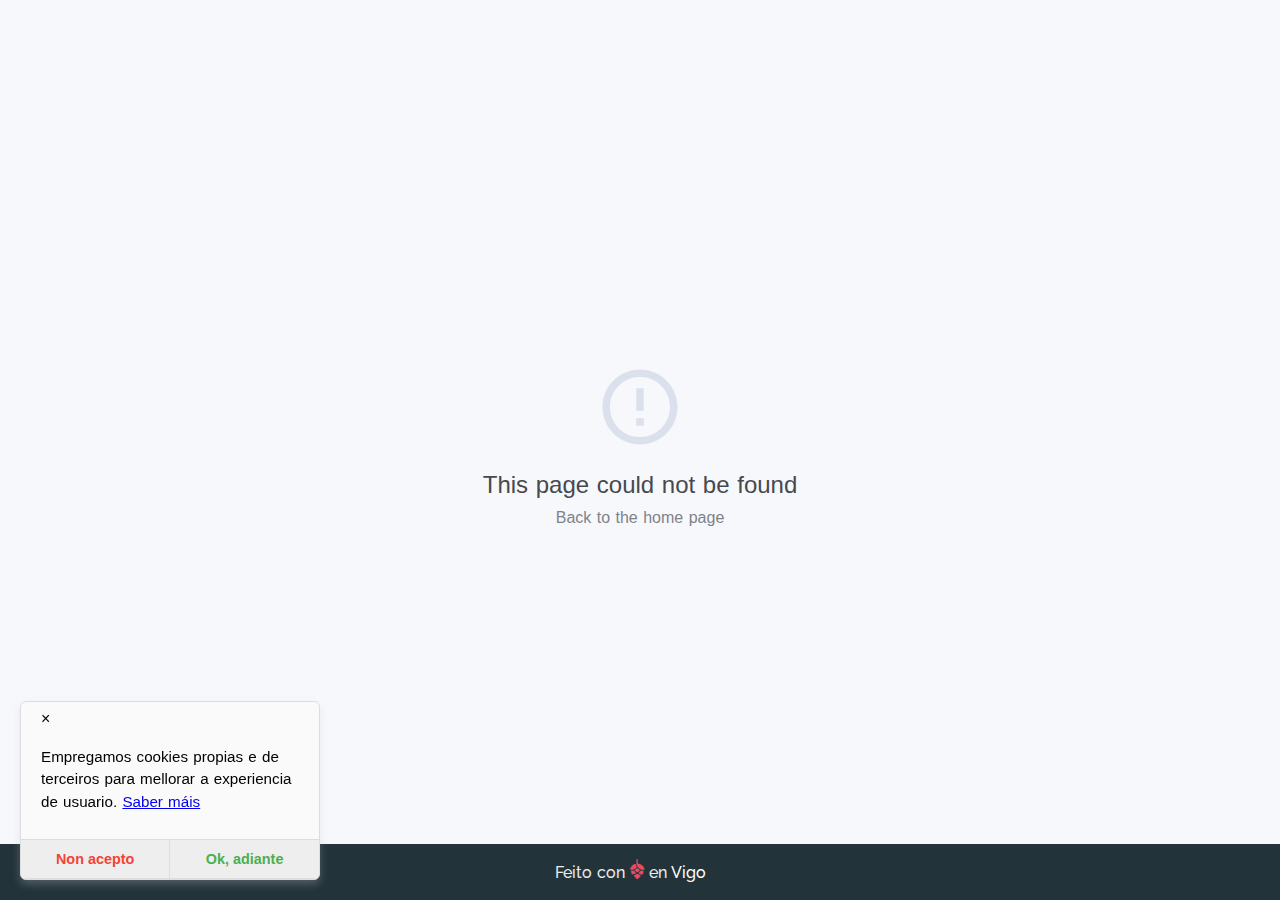
<file: 200.html>
<!doctype html>
<html>
  <head>
    <title>VigoTech Alliance</title><meta data-n-head="1" charset="utf-8"><meta data-n-head="1" name="viewport" content="width=device-width,initial-scale=1"><meta data-n-head="1" data-hid="description" name="description" content="VigoTech Alliance Website"><link data-n-head="1" rel="icon" type="image/x-icon" href="/favicon.ico"><base href="/"><link rel="preload" href="/_nuxt/0bf367a.js" as="script"><link rel="preload" href="/_nuxt/3b54991.js" as="script"><link rel="preload" href="/_nuxt/css/eaf298c.css" as="style"><link rel="preload" href="/_nuxt/e3747c8.js" as="script"><link rel="preload" href="/_nuxt/css/731fdd7.css" as="style"><link rel="preload" href="/_nuxt/127c154.js" as="script">
  <link href="/_nuxt/css/eaf298c.css" rel="stylesheet"><link href="/_nuxt/css/731fdd7.css" rel="stylesheet"></head>
  <body class="layout" data-n-head="%7B%22class%22:%7B%221%22:%22layout%22%7D%7D">
    <div id="__nuxt"><style>#nuxt-loading{background:#fff;visibility:hidden;opacity:0;position:absolute;left:0;right:0;top:0;bottom:0;display:flex;justify-content:center;align-items:center;flex-direction:column;animation:nuxtLoadingIn 10s ease;-webkit-animation:nuxtLoadingIn 10s ease;animation-fill-mode:forwards;overflow:hidden}@keyframes nuxtLoadingIn{0%{visibility:hidden;opacity:0}20%{visibility:visible;opacity:0}100%{visibility:visible;opacity:1}}@-webkit-keyframes nuxtLoadingIn{0%{visibility:hidden;opacity:0}20%{visibility:visible;opacity:0}100%{visibility:visible;opacity:1}}#nuxt-loading>div,#nuxt-loading>div:after{border-radius:50%;width:5rem;height:5rem}#nuxt-loading>div{font-size:10px;position:relative;text-indent:-9999em;border:.5rem solid #f5f5f5;border-left:.5rem solid #e84a5f;-webkit-transform:translateZ(0);-ms-transform:translateZ(0);transform:translateZ(0);-webkit-animation:nuxtLoading 1.1s infinite linear;animation:nuxtLoading 1.1s infinite linear}#nuxt-loading.error>div{border-left:.5rem solid #ff4500;animation-duration:5s}@-webkit-keyframes nuxtLoading{0%{-webkit-transform:rotate(0);transform:rotate(0)}100%{-webkit-transform:rotate(360deg);transform:rotate(360deg)}}@keyframes nuxtLoading{0%{-webkit-transform:rotate(0);transform:rotate(0)}100%{-webkit-transform:rotate(360deg);transform:rotate(360deg)}}</style><script>window.addEventListener("error",function(){var e=document.getElementById("nuxt-loading");e&&(e.className+=" error")})</script><div id="nuxt-loading" aria-live="polite" role="status"><div>Loading...</div></div></div><script>window.__NUXT__={config:{_app:{basePath:"/",assetsPath:"/_nuxt/",cdnURL:null}}}</script>
  <script src="/_nuxt/0bf367a.js"></script><script src="/_nuxt/3b54991.js"></script><script src="/_nuxt/e3747c8.js"></script><script src="/_nuxt/127c154.js"></script></body>
</html>
</file>
<file: _nuxt/css/731fdd7.css>
@import url(https://fonts.googleapis.com/css?family=Raleway);.__nuxt-error-page{padding:1rem;background:#f7f8fb;color:#47494e;text-align:center;display:flex;justify-content:center;align-items:center;flex-direction:column;font-family:sans-serif;font-weight:100!important;-ms-text-size-adjust:100%;-webkit-text-size-adjust:100%;-webkit-font-smoothing:antialiased;position:absolute;top:0;left:0;right:0;bottom:0}.__nuxt-error-page .error{max-width:450px}.__nuxt-error-page .title{font-size:1.5rem;margin-top:15px;color:#47494e;margin-bottom:8px}.__nuxt-error-page .description{color:#7f828b;line-height:21px;margin-bottom:10px}.__nuxt-error-page a{color:#7f828b!important;text-decoration:none}.__nuxt-error-page .logo{position:fixed;left:12px;bottom:12px}.nuxt-progress{position:fixed;top:0;left:0;right:0;height:2px;width:0;opacity:1;transition:width .1s,opacity .4s;background-color:#e84a5f;z-index:999999}.nuxt-progress.nuxt-progress-notransition{transition:none}.nuxt-progress-failed{background-color:red}@keyframes fade-animation{0%{opacity:.8;transform:scale(1)}50%{opacity:1;transform:scale(1.2)}to{opacity:.8;transform:scale(1)}}body{background:#fff;font-family:Raleway;padding:0 0 30px;margin:0;font-weight:200}body,html{box-sizing:border-box}html{font-family:Raleway,sans-serif,Roboto,Helvetica Neue,Arial;font-size:16px;word-spacing:1px;-ms-text-size-adjust:100%;-webkit-text-size-adjust:100%;-moz-osx-font-smoothing:grayscale;-webkit-font-smoothing:antialiased}html *,html :after,html :before{box-sizing:border-box;margin:0}img{max-width:100%;height:auto}.page-section{padding:40px 15px;color:#000}.page-section h2.section-title{text-align:center;font-size:50px;margin:10px 0 35px;padding:10px 15px;background:#fff}@media (max-width:767px){.page-section h2.section-title{font-size:30px}}.page-section.red-bg{background:#e84a5f;color:#fff}.page-section.red-bg h2.section-title{background:#e84a5f}.page-section .section-content.section-content-center{text-align:center}.page-section .section-content p{margin-bottom:1.4em}.page-header{padding:10px 15px;background:#e84a5f;color:#fff;margin-bottom:80px}.page-header .page-header-content{align-items:center;display:flex}.page-header .logo{padding-left:20px}.page-header .spacer{flex:1}.page-header h1.page-title{text-align:center;font-size:45px;padding:0 15px}@media (max-width:767px){.page-header h1.page-title{font-size:20px;line-height:1.1em}}@media (max-width:767px){.page-header{margin-bottom:0}.page-header .logo{padding-left:0;width:50px}}.wrap{box-sizing:border-box;max-width:1200px;margin:0 auto}.layout{display:flex;min-height:100vh;flex-direction:column}.embed-responsive{position:relative;display:block;height:0;padding:0;overflow:hidden}.embed-responsive .embed-responsive-item,.embed-responsive .video-js,.embed-responsive embed,.embed-responsive iframe,.embed-responsive object,.embed-responsive video{position:absolute;top:0;left:0;bottom:0;height:100%;width:100%;border:0}.embed-responsive-16by9{padding-bottom:56.25%}.embed-responsive-4by3{padding-bottom:75%}@media (max-width:767px){.container-fluid{padding:0}.page-header-content.row{margin:0}}vue-cookie-accept-decline{display:none}#page-footer{background:#22343a;text-align:center;padding:15px;color:#999;position:fixed;bottom:0;left:0;right:0;display:flex;justify-content:center;align-items:center;z-index:9998}#page-footer .social{margin:10px}#page-footer .social a{color:#fff;margin:0 3px}#page-footer .social a i{font-size:26px}@media (max-width:767px){#page-footer{padding:15px 10px}}.btn{display:inline-block;background:#e84a5f;padding:5px 10px;text-align:center;font-size:16px;line-height:1.1em;transition:all .2s ease-in-out}.btn,.btn:hover{color:#fff;text-decoration:none}.btn:hover{background:#000}.btn.btn-white{background:#fff;color:#000}.btn.btn-white:hover{background:#000;color:#fff}.btn.btn-block{display:block}.btn.btn-lg{font-size:20px;padding:10px 15px}#cover{background:#e84a5f url(/bg.jpg) no-repeat 50%;background-size:cover;background-attachment:fixed;z-index:9999;position:relative}#cover .content-wrapper{min-height:100vh}#cover .logo{margin:0 auto 40px;width:200px;display:block}#cover h1,#cover h2{color:#fff;text-align:center}#cover h1{font-size:80px;margin:0 auto 40px}@media (max-width:767px){#cover h1{font-size:50px}}#cover h2{font-size:35px;max-width:600px;margin:auto}@media (max-width:767px){#cover h2{font-size:25px}}#cover .down-wrapper{text-align:center}#cover .down-wrapper .down{transition:all .2s ease-in-out;color:hsla(0,0%,100%,.5);font-size:80px}#cover .down-wrapper .down:hover{color:#fff;transform:scale(1.2)}#cover .vigotech-next-event{max-width:600px;background:#fff;padding:15px;margin:30px auto}#cover .vigotech-next-event h4{margin-bottom:15px}#cover .vigotech-next-event h4 strong{color:#e84a5f}#cover .vigotech-next-event .wrapper{display:flex;margin-bottom:15px;padding-bottom:15px;border-bottom:1px solid #e84a5f}#cover .vigotech-next-event .wrapper:last-child{border-bottom:0;margin-bottom:0}#cover .vigotech-next-event .logo-wrapper{width:70px;position:relative}#cover .vigotech-next-event .logo-wrapper .member-logo{max-width:100%}#cover .vigotech-next-event .next-event-content{padding:10px 0 0 15px;color:#000}#cover .vigotech-next-event .next-event-content h5,#cover .vigotech-next-event .next-event-content h6{font-size:16px}#cover .vigotech-next-event .next-event-content a{text-decoration:none;color:#000}#cover .vigotech-next-event .next-event-content a h6{color:#666}#cover .vigotech-next-event .next-event-content a strong{color:#e84a5f}#cover .vigotech-next-event.vigotech-next-event-active{padding:10px;border:10px solid #e84a5f;animation-duration:1.2s;animation-iteration-count:infinite;animation-name:highlightBorder}@keyframes highlightBorder{0%{border-color:#000}50%{border-color:#e84a5f}to{border-color:#000}}#menu{position:fixed;top:10px;left:30px}@media (max-width:1800px){#menu{display:none}}#menu .logo{margin-bottom:20px;display:block;width:80px}#menu ul{list-style:none;margin:0;padding:0}#menu ul li{margin-bottom:7px;padding:0}#menu ul a{font-size:25px;text-transform:uppercase;color:#000;font-weight:600;text-decoration:none;transition:all .2s ease-in-out}#menu ul a.active,#menu ul a:hover{color:#e84a5f;text-shadow:2px 0 0 #fff,-2px 0 0 #fff,0 2px 0 #fff,0 -2px 0 #fff,1px 1px #fff,-1px -1px 0 #fff,1px -1px 0 #fff,-1px 1px 0 #fff}@media (max-width:767px){.vigotech-member-list.row{margin:0}}.vigotech-member .vigotech-next-event i{animation:fade-animation 1s infinite}.vigotech-member .logo-wrapper{text-align:center}.vigotech-member .logo-wrapper .logo-content{display:inline-block;position:relative}.vigotech-member .ivoox{transform:translateY(2px)}.vigotech-member .vigotech-next-event{position:absolute;top:0;left:0}#calendar{text-align:center}#calendar .embed-responsive{display:block;margin:0 auto 2rem;width:80%;max-width:1200px;word-break:break-word;box-shadow:0 0 30px rgba(0,0,0,.5)}@media (max-width:767px){#calendar .embed-responsive{width:100%;padding-bottom:100%}}#post .post-content{font-size:18px;padding-bottom:40px}#post .post-content hr{background:#e84a5f;border:0;height:5px;margin-bottom:20px}#post .post-content>*{margin-top:0}#post .post-content h1,#post .post-content h2,#post .post-content h3,#post .post-content h4,#post .post-content h5,#post .post-content h6{margin:30px 0 20px}#post .post-content h1{font-size:30px}#post .post-content p{line-height:1em;margin-bottom:1.2em}#post .post-content ol,#post .post-content ul{margin-bottom:20px}#post .post-content ol li,#post .post-content ul li{margin-bottom:7px}#post .post-content a{color:#e84a5f}#post .post-content a:hover{text-decoration:none}#post .post-content pre{background:rgba(232,74,95,.2);padding:15px;margin-bottom:20px}#docs .col{margin-bottom:30px}#docs .col a{height:100%;display:flex;align-items:center;justify-content:center}.video-js{width:100%}#videos .anchor{display:block;position:relative;top:-130px;visibility:hidden}#videos .group-anchors{display:flex;margin-bottom:50px}#videos .group-anchors .group-anchor{display:flex;width:60px;height:60px;margin:5px;align-items:center;justify-content:center}#videos .group-anchors .group-anchor img{max-width:100%}#videos .wrap>.row{margin:0}#videos .group{margin-bottom:60px}#videos .video{margin:0 0 40px}#videos .video .video-player-box,#videos .video iframe,#videos .video img{width:100%;margin-bottom:5px}#videos .video a{color:#000;text-decoration:none;display:block}#videos .video a:hover{text-decoration:underline}#videos .video h3{margin-top:7px;margin-bottom:7px}#videos .group-header{display:flex;border-bottom:5px solid #e84a5f;margin-bottom:30px;padding-bottom:5px;color:#000;align-items:center}#videos .group-header .logo-wrapper{margin-right:15px;width:70px;position:relative}#videos .group-header .logo-wrapper .member-logo{max-width:100%}.vigotech-friend{margin-bottom:30px}.vigotech-friend .logo-wrapper{text-align:center}.vigotech-friend .logo-wrapper .logo-content{display:inline-block;position:relative}.vigotech-friend .name{display:block;text-align:center;font-size:10px;line-height:1.1em;margin:0 0 7px;font-weight:400}.vigotech-friend .name a{color:#fff;text-decoration:none}.vigotech-friend .logo-wrapper{margin-bottom:5px;position:relative}.vigotech-friend .logo-wrapper .square-bg{width:160px;max-width:100%;height:auto}.vigotech-friend .logo-wrapper .logo{max-width:160px;width:100%;display:block;left:0;right:0;top:50%;margin:auto;position:absolute;transform:translateY(-50%)}@font-face{font-family:Vigotech;src:url(/_nuxt/fonts/vigotech.58843a6.eot);src:url(/_nuxt/fonts/vigotech.58843a6.eot#iefix) format("embedded-opentype"),url(/_nuxt/fonts/vigotech.a541f9d.ttf) format("truetype"),url(/_nuxt/fonts/vigotech.683d92a.woff) format("woff"),url(/_nuxt/img/vigotech.46d50f6.svg#icomoon) format("svg");font-weight:400;font-style:normal}[class*=" vt-"],[class^=vt-]{font-family:Vigotech!important;speak:none;font-style:normal;font-weight:400;font-feature-settings:normal;font-variant:normal;text-transform:none;line-height:1;-webkit-font-smoothing:antialiased;-moz-osx-font-smoothing:grayscale}.vt-pinecone:before{content:"\e900"}.vigotech-claim{font-family:Raleway,sans-serif;font-size:16px;color:#666;font-weight:500;line-height:20px;text-decoration:none;position:relative;padding-bottom:2px}.vigotech-claim:before{content:"";position:absolute;left:0;right:100%;bottom:0;height:2px;background:#000;transition:all .4s ease-in-out}.vigotech-claim .vt-pinecone{color:#e84a5f;font-size:20px}.vigotech-claim strong{font-weight:500;color:#000;transition:all .4s ease-in-out}.vigotech-claim.vigotech-dark{color:#eaeaea}.vigotech-claim.vigotech-dark strong{color:#fff}.vigotech-claim:hover strong{color:#e84a5f}.vigotech-claim:hover:before{right:0;background:#e84a5f}#conversation .section-content p{font-size:25px;margin:0 auto 1em;max-width:600px}#conversation .social{text-align:center;margin-bottom:40px}#conversation .social a{color:#000;margin:0 10px 10px;transition:all .2s ease-in-out}#conversation .social a:hover{transform:scale(1.2)}#conversation .col{margin-bottom:40px}
</file>
<file: _nuxt/css/eaf298c.css>
@charset "UTF-8";/*!
 *  Font Awesome 4.7.0 by @davegandy - http://fontawesome.io - @fontawesome
 *  License - http://fontawesome.io/license (Font: SIL OFL 1.1, CSS: MIT License)
 */@font-face{font-family:FontAwesome;src:url(/_nuxt/fonts/fontawesome-webfont.8b43027.eot);src:url(/_nuxt/fonts/fontawesome-webfont.8b43027.eot?#iefix&v=4.7.0) format("embedded-opentype"),url(/_nuxt/fonts/fontawesome-webfont.20fd170.woff2) format("woff2"),url(/_nuxt/fonts/fontawesome-webfont.f691f37.woff) format("woff"),url(/_nuxt/fonts/fontawesome-webfont.1e59d23.ttf) format("truetype"),url(/_nuxt/img/fontawesome-webfont.c1e38fd.svg#fontawesomeregular) format("svg");font-weight:400;font-style:normal}.fa{display:inline-block;font:normal normal normal 14px/1 FontAwesome;font-size:inherit;text-rendering:auto;-webkit-font-smoothing:antialiased;-moz-osx-font-smoothing:grayscale}.fa-lg{font-size:1.33333333em;line-height:.75em;vertical-align:-15%}.fa-2x{font-size:2em}.fa-3x{font-size:3em}.fa-4x{font-size:4em}.fa-5x{font-size:5em}.fa-fw{width:1.28571429em;text-align:center}.fa-ul{padding-left:0;margin-left:2.14285714em;list-style-type:none}.fa-ul>li{position:relative}.fa-li{position:absolute;left:-2.14285714em;width:2.14285714em;top:.14285714em;text-align:center}.fa-li.fa-lg{left:-1.85714286em}.fa-border{padding:.2em .25em .15em;border:.08em solid #eee;border-radius:.1em}.fa-pull-left{float:left}.fa-pull-right{float:right}.fa.fa-pull-left{margin-right:.3em}.fa.fa-pull-right{margin-left:.3em}.pull-right{float:right}.pull-left{float:left}.fa.pull-left{margin-right:.3em}.fa.pull-right{margin-left:.3em}.fa-spin{animation:fa-spin 2s linear infinite}.fa-pulse{animation:fa-spin 1s steps(8) infinite}@keyframes fa-spin{0%{transform:rotate(0deg)}to{transform:rotate(359deg)}}.fa-rotate-90{-ms-filter:"progid:DXImageTransform.Microsoft.BasicImage(rotation=1)";transform:rotate(90deg)}.fa-rotate-180{-ms-filter:"progid:DXImageTransform.Microsoft.BasicImage(rotation=2)";transform:rotate(180deg)}.fa-rotate-270{-ms-filter:"progid:DXImageTransform.Microsoft.BasicImage(rotation=3)";transform:rotate(270deg)}.fa-flip-horizontal{-ms-filter:"progid:DXImageTransform.Microsoft.BasicImage(rotation=0, mirror=1)";transform:scaleX(-1)}.fa-flip-vertical{-ms-filter:"progid:DXImageTransform.Microsoft.BasicImage(rotation=2, mirror=1)";transform:scaleY(-1)}:root .fa-flip-horizontal,:root .fa-flip-vertical,:root .fa-rotate-90,:root .fa-rotate-180,:root .fa-rotate-270{filter:none}.fa-stack{position:relative;display:inline-block;width:2em;height:2em;line-height:2em;vertical-align:middle}.fa-stack-1x,.fa-stack-2x{position:absolute;left:0;width:100%;text-align:center}.fa-stack-1x{line-height:inherit}.fa-stack-2x{font-size:2em}.fa-inverse{color:#fff}.fa-glass:before{content:"\f000"}.fa-music:before{content:"\f001"}.fa-search:before{content:"\f002"}.fa-envelope-o:before{content:"\f003"}.fa-heart:before{content:"\f004"}.fa-star:before{content:"\f005"}.fa-star-o:before{content:"\f006"}.fa-user:before{content:"\f007"}.fa-film:before{content:"\f008"}.fa-th-large:before{content:"\f009"}.fa-th:before{content:"\f00a"}.fa-th-list:before{content:"\f00b"}.fa-check:before{content:"\f00c"}.fa-close:before,.fa-remove:before,.fa-times:before{content:"\f00d"}.fa-search-plus:before{content:"\f00e"}.fa-search-minus:before{content:"\f010"}.fa-power-off:before{content:"\f011"}.fa-signal:before{content:"\f012"}.fa-cog:before,.fa-gear:before{content:"\f013"}.fa-trash-o:before{content:"\f014"}.fa-home:before{content:"\f015"}.fa-file-o:before{content:"\f016"}.fa-clock-o:before{content:"\f017"}.fa-road:before{content:"\f018"}.fa-download:before{content:"\f019"}.fa-arrow-circle-o-down:before{content:"\f01a"}.fa-arrow-circle-o-up:before{content:"\f01b"}.fa-inbox:before{content:"\f01c"}.fa-play-circle-o:before{content:"\f01d"}.fa-repeat:before,.fa-rotate-right:before{content:"\f01e"}.fa-refresh:before{content:"\f021"}.fa-list-alt:before{content:"\f022"}.fa-lock:before{content:"\f023"}.fa-flag:before{content:"\f024"}.fa-headphones:before{content:"\f025"}.fa-volume-off:before{content:"\f026"}.fa-volume-down:before{content:"\f027"}.fa-volume-up:before{content:"\f028"}.fa-qrcode:before{content:"\f029"}.fa-barcode:before{content:"\f02a"}.fa-tag:before{content:"\f02b"}.fa-tags:before{content:"\f02c"}.fa-book:before{content:"\f02d"}.fa-bookmark:before{content:"\f02e"}.fa-print:before{content:"\f02f"}.fa-camera:before{content:"\f030"}.fa-font:before{content:"\f031"}.fa-bold:before{content:"\f032"}.fa-italic:before{content:"\f033"}.fa-text-height:before{content:"\f034"}.fa-text-width:before{content:"\f035"}.fa-align-left:before{content:"\f036"}.fa-align-center:before{content:"\f037"}.fa-align-right:before{content:"\f038"}.fa-align-justify:before{content:"\f039"}.fa-list:before{content:"\f03a"}.fa-dedent:before,.fa-outdent:before{content:"\f03b"}.fa-indent:before{content:"\f03c"}.fa-video-camera:before{content:"\f03d"}.fa-image:before,.fa-photo:before,.fa-picture-o:before{content:"\f03e"}.fa-pencil:before{content:"\f040"}.fa-map-marker:before{content:"\f041"}.fa-adjust:before{content:"\f042"}.fa-tint:before{content:"\f043"}.fa-edit:before,.fa-pencil-square-o:before{content:"\f044"}.fa-share-square-o:before{content:"\f045"}.fa-check-square-o:before{content:"\f046"}.fa-arrows:before{content:"\f047"}.fa-step-backward:before{content:"\f048"}.fa-fast-backward:before{content:"\f049"}.fa-backward:before{content:"\f04a"}.fa-play:before{content:"\f04b"}.fa-pause:before{content:"\f04c"}.fa-stop:before{content:"\f04d"}.fa-forward:before{content:"\f04e"}.fa-fast-forward:before{content:"\f050"}.fa-step-forward:before{content:"\f051"}.fa-eject:before{content:"\f052"}.fa-chevron-left:before{content:"\f053"}.fa-chevron-right:before{content:"\f054"}.fa-plus-circle:before{content:"\f055"}.fa-minus-circle:before{content:"\f056"}.fa-times-circle:before{content:"\f057"}.fa-check-circle:before{content:"\f058"}.fa-question-circle:before{content:"\f059"}.fa-info-circle:before{content:"\f05a"}.fa-crosshairs:before{content:"\f05b"}.fa-times-circle-o:before{content:"\f05c"}.fa-check-circle-o:before{content:"\f05d"}.fa-ban:before{content:"\f05e"}.fa-arrow-left:before{content:"\f060"}.fa-arrow-right:before{content:"\f061"}.fa-arrow-up:before{content:"\f062"}.fa-arrow-down:before{content:"\f063"}.fa-mail-forward:before,.fa-share:before{content:"\f064"}.fa-expand:before{content:"\f065"}.fa-compress:before{content:"\f066"}.fa-plus:before{content:"\f067"}.fa-minus:before{content:"\f068"}.fa-asterisk:before{content:"\f069"}.fa-exclamation-circle:before{content:"\f06a"}.fa-gift:before{content:"\f06b"}.fa-leaf:before{content:"\f06c"}.fa-fire:before{content:"\f06d"}.fa-eye:before{content:"\f06e"}.fa-eye-slash:before{content:"\f070"}.fa-exclamation-triangle:before,.fa-warning:before{content:"\f071"}.fa-plane:before{content:"\f072"}.fa-calendar:before{content:"\f073"}.fa-random:before{content:"\f074"}.fa-comment:before{content:"\f075"}.fa-magnet:before{content:"\f076"}.fa-chevron-up:before{content:"\f077"}.fa-chevron-down:before{content:"\f078"}.fa-retweet:before{content:"\f079"}.fa-shopping-cart:before{content:"\f07a"}.fa-folder:before{content:"\f07b"}.fa-folder-open:before{content:"\f07c"}.fa-arrows-v:before{content:"\f07d"}.fa-arrows-h:before{content:"\f07e"}.fa-bar-chart-o:before,.fa-bar-chart:before{content:"\f080"}.fa-twitter-square:before{content:"\f081"}.fa-facebook-square:before{content:"\f082"}.fa-camera-retro:before{content:"\f083"}.fa-key:before{content:"\f084"}.fa-cogs:before,.fa-gears:before{content:"\f085"}.fa-comments:before{content:"\f086"}.fa-thumbs-o-up:before{content:"\f087"}.fa-thumbs-o-down:before{content:"\f088"}.fa-star-half:before{content:"\f089"}.fa-heart-o:before{content:"\f08a"}.fa-sign-out:before{content:"\f08b"}.fa-linkedin-square:before{content:"\f08c"}.fa-thumb-tack:before{content:"\f08d"}.fa-external-link:before{content:"\f08e"}.fa-sign-in:before{content:"\f090"}.fa-trophy:before{content:"\f091"}.fa-github-square:before{content:"\f092"}.fa-upload:before{content:"\f093"}.fa-lemon-o:before{content:"\f094"}.fa-phone:before{content:"\f095"}.fa-square-o:before{content:"\f096"}.fa-bookmark-o:before{content:"\f097"}.fa-phone-square:before{content:"\f098"}.fa-twitter:before{content:"\f099"}.fa-facebook-f:before,.fa-facebook:before{content:"\f09a"}.fa-github:before{content:"\f09b"}.fa-unlock:before{content:"\f09c"}.fa-credit-card:before{content:"\f09d"}.fa-feed:before,.fa-rss:before{content:"\f09e"}.fa-hdd-o:before{content:"\f0a0"}.fa-bullhorn:before{content:"\f0a1"}.fa-bell:before{content:"\f0f3"}.fa-certificate:before{content:"\f0a3"}.fa-hand-o-right:before{content:"\f0a4"}.fa-hand-o-left:before{content:"\f0a5"}.fa-hand-o-up:before{content:"\f0a6"}.fa-hand-o-down:before{content:"\f0a7"}.fa-arrow-circle-left:before{content:"\f0a8"}.fa-arrow-circle-right:before{content:"\f0a9"}.fa-arrow-circle-up:before{content:"\f0aa"}.fa-arrow-circle-down:before{content:"\f0ab"}.fa-globe:before{content:"\f0ac"}.fa-wrench:before{content:"\f0ad"}.fa-tasks:before{content:"\f0ae"}.fa-filter:before{content:"\f0b0"}.fa-briefcase:before{content:"\f0b1"}.fa-arrows-alt:before{content:"\f0b2"}.fa-group:before,.fa-users:before{content:"\f0c0"}.fa-chain:before,.fa-link:before{content:"\f0c1"}.fa-cloud:before{content:"\f0c2"}.fa-flask:before{content:"\f0c3"}.fa-cut:before,.fa-scissors:before{content:"\f0c4"}.fa-copy:before,.fa-files-o:before{content:"\f0c5"}.fa-paperclip:before{content:"\f0c6"}.fa-floppy-o:before,.fa-save:before{content:"\f0c7"}.fa-square:before{content:"\f0c8"}.fa-bars:before,.fa-navicon:before,.fa-reorder:before{content:"\f0c9"}.fa-list-ul:before{content:"\f0ca"}.fa-list-ol:before{content:"\f0cb"}.fa-strikethrough:before{content:"\f0cc"}.fa-underline:before{content:"\f0cd"}.fa-table:before{content:"\f0ce"}.fa-magic:before{content:"\f0d0"}.fa-truck:before{content:"\f0d1"}.fa-pinterest:before{content:"\f0d2"}.fa-pinterest-square:before{content:"\f0d3"}.fa-google-plus-square:before{content:"\f0d4"}.fa-google-plus:before{content:"\f0d5"}.fa-money:before{content:"\f0d6"}.fa-caret-down:before{content:"\f0d7"}.fa-caret-up:before{content:"\f0d8"}.fa-caret-left:before{content:"\f0d9"}.fa-caret-right:before{content:"\f0da"}.fa-columns:before{content:"\f0db"}.fa-sort:before,.fa-unsorted:before{content:"\f0dc"}.fa-sort-desc:before,.fa-sort-down:before{content:"\f0dd"}.fa-sort-asc:before,.fa-sort-up:before{content:"\f0de"}.fa-envelope:before{content:"\f0e0"}.fa-linkedin:before{content:"\f0e1"}.fa-rotate-left:before,.fa-undo:before{content:"\f0e2"}.fa-gavel:before,.fa-legal:before{content:"\f0e3"}.fa-dashboard:before,.fa-tachometer:before{content:"\f0e4"}.fa-comment-o:before{content:"\f0e5"}.fa-comments-o:before{content:"\f0e6"}.fa-bolt:before,.fa-flash:before{content:"\f0e7"}.fa-sitemap:before{content:"\f0e8"}.fa-umbrella:before{content:"\f0e9"}.fa-clipboard:before,.fa-paste:before{content:"\f0ea"}.fa-lightbulb-o:before{content:"\f0eb"}.fa-exchange:before{content:"\f0ec"}.fa-cloud-download:before{content:"\f0ed"}.fa-cloud-upload:before{content:"\f0ee"}.fa-user-md:before{content:"\f0f0"}.fa-stethoscope:before{content:"\f0f1"}.fa-suitcase:before{content:"\f0f2"}.fa-bell-o:before{content:"\f0a2"}.fa-coffee:before{content:"\f0f4"}.fa-cutlery:before{content:"\f0f5"}.fa-file-text-o:before{content:"\f0f6"}.fa-building-o:before{content:"\f0f7"}.fa-hospital-o:before{content:"\f0f8"}.fa-ambulance:before{content:"\f0f9"}.fa-medkit:before{content:"\f0fa"}.fa-fighter-jet:before{content:"\f0fb"}.fa-beer:before{content:"\f0fc"}.fa-h-square:before{content:"\f0fd"}.fa-plus-square:before{content:"\f0fe"}.fa-angle-double-left:before{content:"\f100"}.fa-angle-double-right:before{content:"\f101"}.fa-angle-double-up:before{content:"\f102"}.fa-angle-double-down:before{content:"\f103"}.fa-angle-left:before{content:"\f104"}.fa-angle-right:before{content:"\f105"}.fa-angle-up:before{content:"\f106"}.fa-angle-down:before{content:"\f107"}.fa-desktop:before{content:"\f108"}.fa-laptop:before{content:"\f109"}.fa-tablet:before{content:"\f10a"}.fa-mobile-phone:before,.fa-mobile:before{content:"\f10b"}.fa-circle-o:before{content:"\f10c"}.fa-quote-left:before{content:"\f10d"}.fa-quote-right:before{content:"\f10e"}.fa-spinner:before{content:"\f110"}.fa-circle:before{content:"\f111"}.fa-mail-reply:before,.fa-reply:before{content:"\f112"}.fa-github-alt:before{content:"\f113"}.fa-folder-o:before{content:"\f114"}.fa-folder-open-o:before{content:"\f115"}.fa-smile-o:before{content:"\f118"}.fa-frown-o:before{content:"\f119"}.fa-meh-o:before{content:"\f11a"}.fa-gamepad:before{content:"\f11b"}.fa-keyboard-o:before{content:"\f11c"}.fa-flag-o:before{content:"\f11d"}.fa-flag-checkered:before{content:"\f11e"}.fa-terminal:before{content:"\f120"}.fa-code:before{content:"\f121"}.fa-mail-reply-all:before,.fa-reply-all:before{content:"\f122"}.fa-star-half-empty:before,.fa-star-half-full:before,.fa-star-half-o:before{content:"\f123"}.fa-location-arrow:before{content:"\f124"}.fa-crop:before{content:"\f125"}.fa-code-fork:before{content:"\f126"}.fa-chain-broken:before,.fa-unlink:before{content:"\f127"}.fa-question:before{content:"\f128"}.fa-info:before{content:"\f129"}.fa-exclamation:before{content:"\f12a"}.fa-superscript:before{content:"\f12b"}.fa-subscript:before{content:"\f12c"}.fa-eraser:before{content:"\f12d"}.fa-puzzle-piece:before{content:"\f12e"}.fa-microphone:before{content:"\f130"}.fa-microphone-slash:before{content:"\f131"}.fa-shield:before{content:"\f132"}.fa-calendar-o:before{content:"\f133"}.fa-fire-extinguisher:before{content:"\f134"}.fa-rocket:before{content:"\f135"}.fa-maxcdn:before{content:"\f136"}.fa-chevron-circle-left:before{content:"\f137"}.fa-chevron-circle-right:before{content:"\f138"}.fa-chevron-circle-up:before{content:"\f139"}.fa-chevron-circle-down:before{content:"\f13a"}.fa-html5:before{content:"\f13b"}.fa-css3:before{content:"\f13c"}.fa-anchor:before{content:"\f13d"}.fa-unlock-alt:before{content:"\f13e"}.fa-bullseye:before{content:"\f140"}.fa-ellipsis-h:before{content:"\f141"}.fa-ellipsis-v:before{content:"\f142"}.fa-rss-square:before{content:"\f143"}.fa-play-circle:before{content:"\f144"}.fa-ticket:before{content:"\f145"}.fa-minus-square:before{content:"\f146"}.fa-minus-square-o:before{content:"\f147"}.fa-level-up:before{content:"\f148"}.fa-level-down:before{content:"\f149"}.fa-check-square:before{content:"\f14a"}.fa-pencil-square:before{content:"\f14b"}.fa-external-link-square:before{content:"\f14c"}.fa-share-square:before{content:"\f14d"}.fa-compass:before{content:"\f14e"}.fa-caret-square-o-down:before,.fa-toggle-down:before{content:"\f150"}.fa-caret-square-o-up:before,.fa-toggle-up:before{content:"\f151"}.fa-caret-square-o-right:before,.fa-toggle-right:before{content:"\f152"}.fa-eur:before,.fa-euro:before{content:"\f153"}.fa-gbp:before{content:"\f154"}.fa-dollar:before,.fa-usd:before{content:"\f155"}.fa-inr:before,.fa-rupee:before{content:"\f156"}.fa-cny:before,.fa-jpy:before,.fa-rmb:before,.fa-yen:before{content:"\f157"}.fa-rouble:before,.fa-rub:before,.fa-ruble:before{content:"\f158"}.fa-krw:before,.fa-won:before{content:"\f159"}.fa-bitcoin:before,.fa-btc:before{content:"\f15a"}.fa-file:before{content:"\f15b"}.fa-file-text:before{content:"\f15c"}.fa-sort-alpha-asc:before{content:"\f15d"}.fa-sort-alpha-desc:before{content:"\f15e"}.fa-sort-amount-asc:before{content:"\f160"}.fa-sort-amount-desc:before{content:"\f161"}.fa-sort-numeric-asc:before{content:"\f162"}.fa-sort-numeric-desc:before{content:"\f163"}.fa-thumbs-up:before{content:"\f164"}.fa-thumbs-down:before{content:"\f165"}.fa-youtube-square:before{content:"\f166"}.fa-youtube:before{content:"\f167"}.fa-xing:before{content:"\f168"}.fa-xing-square:before{content:"\f169"}.fa-youtube-play:before{content:"\f16a"}.fa-dropbox:before{content:"\f16b"}.fa-stack-overflow:before{content:"\f16c"}.fa-instagram:before{content:"\f16d"}.fa-flickr:before{content:"\f16e"}.fa-adn:before{content:"\f170"}.fa-bitbucket:before{content:"\f171"}.fa-bitbucket-square:before{content:"\f172"}.fa-tumblr:before{content:"\f173"}.fa-tumblr-square:before{content:"\f174"}.fa-long-arrow-down:before{content:"\f175"}.fa-long-arrow-up:before{content:"\f176"}.fa-long-arrow-left:before{content:"\f177"}.fa-long-arrow-right:before{content:"\f178"}.fa-apple:before{content:"\f179"}.fa-windows:before{content:"\f17a"}.fa-android:before{content:"\f17b"}.fa-linux:before{content:"\f17c"}.fa-dribbble:before{content:"\f17d"}.fa-skype:before{content:"\f17e"}.fa-foursquare:before{content:"\f180"}.fa-trello:before{content:"\f181"}.fa-female:before{content:"\f182"}.fa-male:before{content:"\f183"}.fa-gittip:before,.fa-gratipay:before{content:"\f184"}.fa-sun-o:before{content:"\f185"}.fa-moon-o:before{content:"\f186"}.fa-archive:before{content:"\f187"}.fa-bug:before{content:"\f188"}.fa-vk:before{content:"\f189"}.fa-weibo:before{content:"\f18a"}.fa-renren:before{content:"\f18b"}.fa-pagelines:before{content:"\f18c"}.fa-stack-exchange:before{content:"\f18d"}.fa-arrow-circle-o-right:before{content:"\f18e"}.fa-arrow-circle-o-left:before{content:"\f190"}.fa-caret-square-o-left:before,.fa-toggle-left:before{content:"\f191"}.fa-dot-circle-o:before{content:"\f192"}.fa-wheelchair:before{content:"\f193"}.fa-vimeo-square:before{content:"\f194"}.fa-try:before,.fa-turkish-lira:before{content:"\f195"}.fa-plus-square-o:before{content:"\f196"}.fa-space-shuttle:before{content:"\f197"}.fa-slack:before{content:"\f198"}.fa-envelope-square:before{content:"\f199"}.fa-wordpress:before{content:"\f19a"}.fa-openid:before{content:"\f19b"}.fa-bank:before,.fa-institution:before,.fa-university:before{content:"\f19c"}.fa-graduation-cap:before,.fa-mortar-board:before{content:"\f19d"}.fa-yahoo:before{content:"\f19e"}.fa-google:before{content:"\f1a0"}.fa-reddit:before{content:"\f1a1"}.fa-reddit-square:before{content:"\f1a2"}.fa-stumbleupon-circle:before{content:"\f1a3"}.fa-stumbleupon:before{content:"\f1a4"}.fa-delicious:before{content:"\f1a5"}.fa-digg:before{content:"\f1a6"}.fa-pied-piper-pp:before{content:"\f1a7"}.fa-pied-piper-alt:before{content:"\f1a8"}.fa-drupal:before{content:"\f1a9"}.fa-joomla:before{content:"\f1aa"}.fa-language:before{content:"\f1ab"}.fa-fax:before{content:"\f1ac"}.fa-building:before{content:"\f1ad"}.fa-child:before{content:"\f1ae"}.fa-paw:before{content:"\f1b0"}.fa-spoon:before{content:"\f1b1"}.fa-cube:before{content:"\f1b2"}.fa-cubes:before{content:"\f1b3"}.fa-behance:before{content:"\f1b4"}.fa-behance-square:before{content:"\f1b5"}.fa-steam:before{content:"\f1b6"}.fa-steam-square:before{content:"\f1b7"}.fa-recycle:before{content:"\f1b8"}.fa-automobile:before,.fa-car:before{content:"\f1b9"}.fa-cab:before,.fa-taxi:before{content:"\f1ba"}.fa-tree:before{content:"\f1bb"}.fa-spotify:before{content:"\f1bc"}.fa-deviantart:before{content:"\f1bd"}.fa-soundcloud:before{content:"\f1be"}.fa-database:before{content:"\f1c0"}.fa-file-pdf-o:before{content:"\f1c1"}.fa-file-word-o:before{content:"\f1c2"}.fa-file-excel-o:before{content:"\f1c3"}.fa-file-powerpoint-o:before{content:"\f1c4"}.fa-file-image-o:before,.fa-file-photo-o:before,.fa-file-picture-o:before{content:"\f1c5"}.fa-file-archive-o:before,.fa-file-zip-o:before{content:"\f1c6"}.fa-file-audio-o:before,.fa-file-sound-o:before{content:"\f1c7"}.fa-file-movie-o:before,.fa-file-video-o:before{content:"\f1c8"}.fa-file-code-o:before{content:"\f1c9"}.fa-vine:before{content:"\f1ca"}.fa-codepen:before{content:"\f1cb"}.fa-jsfiddle:before{content:"\f1cc"}.fa-life-bouy:before,.fa-life-buoy:before,.fa-life-ring:before,.fa-life-saver:before,.fa-support:before{content:"\f1cd"}.fa-circle-o-notch:before{content:"\f1ce"}.fa-ra:before,.fa-rebel:before,.fa-resistance:before{content:"\f1d0"}.fa-empire:before,.fa-ge:before{content:"\f1d1"}.fa-git-square:before{content:"\f1d2"}.fa-git:before{content:"\f1d3"}.fa-hacker-news:before,.fa-y-combinator-square:before,.fa-yc-square:before{content:"\f1d4"}.fa-tencent-weibo:before{content:"\f1d5"}.fa-qq:before{content:"\f1d6"}.fa-wechat:before,.fa-weixin:before{content:"\f1d7"}.fa-paper-plane:before,.fa-send:before{content:"\f1d8"}.fa-paper-plane-o:before,.fa-send-o:before{content:"\f1d9"}.fa-history:before{content:"\f1da"}.fa-circle-thin:before{content:"\f1db"}.fa-header:before{content:"\f1dc"}.fa-paragraph:before{content:"\f1dd"}.fa-sliders:before{content:"\f1de"}.fa-share-alt:before{content:"\f1e0"}.fa-share-alt-square:before{content:"\f1e1"}.fa-bomb:before{content:"\f1e2"}.fa-futbol-o:before,.fa-soccer-ball-o:before{content:"\f1e3"}.fa-tty:before{content:"\f1e4"}.fa-binoculars:before{content:"\f1e5"}.fa-plug:before{content:"\f1e6"}.fa-slideshare:before{content:"\f1e7"}.fa-twitch:before{content:"\f1e8"}.fa-yelp:before{content:"\f1e9"}.fa-newspaper-o:before{content:"\f1ea"}.fa-wifi:before{content:"\f1eb"}.fa-calculator:before{content:"\f1ec"}.fa-paypal:before{content:"\f1ed"}.fa-google-wallet:before{content:"\f1ee"}.fa-cc-visa:before{content:"\f1f0"}.fa-cc-mastercard:before{content:"\f1f1"}.fa-cc-discover:before{content:"\f1f2"}.fa-cc-amex:before{content:"\f1f3"}.fa-cc-paypal:before{content:"\f1f4"}.fa-cc-stripe:before{content:"\f1f5"}.fa-bell-slash:before{content:"\f1f6"}.fa-bell-slash-o:before{content:"\f1f7"}.fa-trash:before{content:"\f1f8"}.fa-copyright:before{content:"\f1f9"}.fa-at:before{content:"\f1fa"}.fa-eyedropper:before{content:"\f1fb"}.fa-paint-brush:before{content:"\f1fc"}.fa-birthday-cake:before{content:"\f1fd"}.fa-area-chart:before{content:"\f1fe"}.fa-pie-chart:before{content:"\f200"}.fa-line-chart:before{content:"\f201"}.fa-lastfm:before{content:"\f202"}.fa-lastfm-square:before{content:"\f203"}.fa-toggle-off:before{content:"\f204"}.fa-toggle-on:before{content:"\f205"}.fa-bicycle:before{content:"\f206"}.fa-bus:before{content:"\f207"}.fa-ioxhost:before{content:"\f208"}.fa-angellist:before{content:"\f209"}.fa-cc:before{content:"\f20a"}.fa-ils:before,.fa-shekel:before,.fa-sheqel:before{content:"\f20b"}.fa-meanpath:before{content:"\f20c"}.fa-buysellads:before{content:"\f20d"}.fa-connectdevelop:before{content:"\f20e"}.fa-dashcube:before{content:"\f210"}.fa-forumbee:before{content:"\f211"}.fa-leanpub:before{content:"\f212"}.fa-sellsy:before{content:"\f213"}.fa-shirtsinbulk:before{content:"\f214"}.fa-simplybuilt:before{content:"\f215"}.fa-skyatlas:before{content:"\f216"}.fa-cart-plus:before{content:"\f217"}.fa-cart-arrow-down:before{content:"\f218"}.fa-diamond:before{content:"\f219"}.fa-ship:before{content:"\f21a"}.fa-user-secret:before{content:"\f21b"}.fa-motorcycle:before{content:"\f21c"}.fa-street-view:before{content:"\f21d"}.fa-heartbeat:before{content:"\f21e"}.fa-venus:before{content:"\f221"}.fa-mars:before{content:"\f222"}.fa-mercury:before{content:"\f223"}.fa-intersex:before,.fa-transgender:before{content:"\f224"}.fa-transgender-alt:before{content:"\f225"}.fa-venus-double:before{content:"\f226"}.fa-mars-double:before{content:"\f227"}.fa-venus-mars:before{content:"\f228"}.fa-mars-stroke:before{content:"\f229"}.fa-mars-stroke-v:before{content:"\f22a"}.fa-mars-stroke-h:before{content:"\f22b"}.fa-neuter:before{content:"\f22c"}.fa-genderless:before{content:"\f22d"}.fa-facebook-official:before{content:"\f230"}.fa-pinterest-p:before{content:"\f231"}.fa-whatsapp:before{content:"\f232"}.fa-server:before{content:"\f233"}.fa-user-plus:before{content:"\f234"}.fa-user-times:before{content:"\f235"}.fa-bed:before,.fa-hotel:before{content:"\f236"}.fa-viacoin:before{content:"\f237"}.fa-train:before{content:"\f238"}.fa-subway:before{content:"\f239"}.fa-medium:before{content:"\f23a"}.fa-y-combinator:before,.fa-yc:before{content:"\f23b"}.fa-optin-monster:before{content:"\f23c"}.fa-opencart:before{content:"\f23d"}.fa-expeditedssl:before{content:"\f23e"}.fa-battery-4:before,.fa-battery-full:before,.fa-battery:before{content:"\f240"}.fa-battery-3:before,.fa-battery-three-quarters:before{content:"\f241"}.fa-battery-2:before,.fa-battery-half:before{content:"\f242"}.fa-battery-1:before,.fa-battery-quarter:before{content:"\f243"}.fa-battery-0:before,.fa-battery-empty:before{content:"\f244"}.fa-mouse-pointer:before{content:"\f245"}.fa-i-cursor:before{content:"\f246"}.fa-object-group:before{content:"\f247"}.fa-object-ungroup:before{content:"\f248"}.fa-sticky-note:before{content:"\f249"}.fa-sticky-note-o:before{content:"\f24a"}.fa-cc-jcb:before{content:"\f24b"}.fa-cc-diners-club:before{content:"\f24c"}.fa-clone:before{content:"\f24d"}.fa-balance-scale:before{content:"\f24e"}.fa-hourglass-o:before{content:"\f250"}.fa-hourglass-1:before,.fa-hourglass-start:before{content:"\f251"}.fa-hourglass-2:before,.fa-hourglass-half:before{content:"\f252"}.fa-hourglass-3:before,.fa-hourglass-end:before{content:"\f253"}.fa-hourglass:before{content:"\f254"}.fa-hand-grab-o:before,.fa-hand-rock-o:before{content:"\f255"}.fa-hand-paper-o:before,.fa-hand-stop-o:before{content:"\f256"}.fa-hand-scissors-o:before{content:"\f257"}.fa-hand-lizard-o:before{content:"\f258"}.fa-hand-spock-o:before{content:"\f259"}.fa-hand-pointer-o:before{content:"\f25a"}.fa-hand-peace-o:before{content:"\f25b"}.fa-trademark:before{content:"\f25c"}.fa-registered:before{content:"\f25d"}.fa-creative-commons:before{content:"\f25e"}.fa-gg:before{content:"\f260"}.fa-gg-circle:before{content:"\f261"}.fa-tripadvisor:before{content:"\f262"}.fa-odnoklassniki:before{content:"\f263"}.fa-odnoklassniki-square:before{content:"\f264"}.fa-get-pocket:before{content:"\f265"}.fa-wikipedia-w:before{content:"\f266"}.fa-safari:before{content:"\f267"}.fa-chrome:before{content:"\f268"}.fa-firefox:before{content:"\f269"}.fa-opera:before{content:"\f26a"}.fa-internet-explorer:before{content:"\f26b"}.fa-television:before,.fa-tv:before{content:"\f26c"}.fa-contao:before{content:"\f26d"}.fa-500px:before{content:"\f26e"}.fa-amazon:before{content:"\f270"}.fa-calendar-plus-o:before{content:"\f271"}.fa-calendar-minus-o:before{content:"\f272"}.fa-calendar-times-o:before{content:"\f273"}.fa-calendar-check-o:before{content:"\f274"}.fa-industry:before{content:"\f275"}.fa-map-pin:before{content:"\f276"}.fa-map-signs:before{content:"\f277"}.fa-map-o:before{content:"\f278"}.fa-map:before{content:"\f279"}.fa-commenting:before{content:"\f27a"}.fa-commenting-o:before{content:"\f27b"}.fa-houzz:before{content:"\f27c"}.fa-vimeo:before{content:"\f27d"}.fa-black-tie:before{content:"\f27e"}.fa-fonticons:before{content:"\f280"}.fa-reddit-alien:before{content:"\f281"}.fa-edge:before{content:"\f282"}.fa-credit-card-alt:before{content:"\f283"}.fa-codiepie:before{content:"\f284"}.fa-modx:before{content:"\f285"}.fa-fort-awesome:before{content:"\f286"}.fa-usb:before{content:"\f287"}.fa-product-hunt:before{content:"\f288"}.fa-mixcloud:before{content:"\f289"}.fa-scribd:before{content:"\f28a"}.fa-pause-circle:before{content:"\f28b"}.fa-pause-circle-o:before{content:"\f28c"}.fa-stop-circle:before{content:"\f28d"}.fa-stop-circle-o:before{content:"\f28e"}.fa-shopping-bag:before{content:"\f290"}.fa-shopping-basket:before{content:"\f291"}.fa-hashtag:before{content:"\f292"}.fa-bluetooth:before{content:"\f293"}.fa-bluetooth-b:before{content:"\f294"}.fa-percent:before{content:"\f295"}.fa-gitlab:before{content:"\f296"}.fa-wpbeginner:before{content:"\f297"}.fa-wpforms:before{content:"\f298"}.fa-envira:before{content:"\f299"}.fa-universal-access:before{content:"\f29a"}.fa-wheelchair-alt:before{content:"\f29b"}.fa-question-circle-o:before{content:"\f29c"}.fa-blind:before{content:"\f29d"}.fa-audio-description:before{content:"\f29e"}.fa-volume-control-phone:before{content:"\f2a0"}.fa-braille:before{content:"\f2a1"}.fa-assistive-listening-systems:before{content:"\f2a2"}.fa-american-sign-language-interpreting:before,.fa-asl-interpreting:before{content:"\f2a3"}.fa-deaf:before,.fa-deafness:before,.fa-hard-of-hearing:before{content:"\f2a4"}.fa-glide:before{content:"\f2a5"}.fa-glide-g:before{content:"\f2a6"}.fa-sign-language:before,.fa-signing:before{content:"\f2a7"}.fa-low-vision:before{content:"\f2a8"}.fa-viadeo:before{content:"\f2a9"}.fa-viadeo-square:before{content:"\f2aa"}.fa-snapchat:before{content:"\f2ab"}.fa-snapchat-ghost:before{content:"\f2ac"}.fa-snapchat-square:before{content:"\f2ad"}.fa-pied-piper:before{content:"\f2ae"}.fa-first-order:before{content:"\f2b0"}.fa-yoast:before{content:"\f2b1"}.fa-themeisle:before{content:"\f2b2"}.fa-google-plus-circle:before,.fa-google-plus-official:before{content:"\f2b3"}.fa-fa:before,.fa-font-awesome:before{content:"\f2b4"}.fa-handshake-o:before{content:"\f2b5"}.fa-envelope-open:before{content:"\f2b6"}.fa-envelope-open-o:before{content:"\f2b7"}.fa-linode:before{content:"\f2b8"}.fa-address-book:before{content:"\f2b9"}.fa-address-book-o:before{content:"\f2ba"}.fa-address-card:before,.fa-vcard:before{content:"\f2bb"}.fa-address-card-o:before,.fa-vcard-o:before{content:"\f2bc"}.fa-user-circle:before{content:"\f2bd"}.fa-user-circle-o:before{content:"\f2be"}.fa-user-o:before{content:"\f2c0"}.fa-id-badge:before{content:"\f2c1"}.fa-drivers-license:before,.fa-id-card:before{content:"\f2c2"}.fa-drivers-license-o:before,.fa-id-card-o:before{content:"\f2c3"}.fa-quora:before{content:"\f2c4"}.fa-free-code-camp:before{content:"\f2c5"}.fa-telegram:before{content:"\f2c6"}.fa-thermometer-4:before,.fa-thermometer-full:before,.fa-thermometer:before{content:"\f2c7"}.fa-thermometer-3:before,.fa-thermometer-three-quarters:before{content:"\f2c8"}.fa-thermometer-2:before,.fa-thermometer-half:before{content:"\f2c9"}.fa-thermometer-1:before,.fa-thermometer-quarter:before{content:"\f2ca"}.fa-thermometer-0:before,.fa-thermometer-empty:before{content:"\f2cb"}.fa-shower:before{content:"\f2cc"}.fa-bath:before,.fa-bathtub:before,.fa-s15:before{content:"\f2cd"}.fa-podcast:before{content:"\f2ce"}.fa-window-maximize:before{content:"\f2d0"}.fa-window-minimize:before{content:"\f2d1"}.fa-window-restore:before{content:"\f2d2"}.fa-times-rectangle:before,.fa-window-close:before{content:"\f2d3"}.fa-times-rectangle-o:before,.fa-window-close-o:before{content:"\f2d4"}.fa-bandcamp:before{content:"\f2d5"}.fa-grav:before{content:"\f2d6"}.fa-etsy:before{content:"\f2d7"}.fa-imdb:before{content:"\f2d8"}.fa-ravelry:before{content:"\f2d9"}.fa-eercast:before{content:"\f2da"}.fa-microchip:before{content:"\f2db"}.fa-snowflake-o:before{content:"\f2dc"}.fa-superpowers:before{content:"\f2dd"}.fa-wpexplorer:before{content:"\f2de"}.fa-meetup:before{content:"\f2e0"}.sr-only{position:absolute;width:1px;height:1px;padding:0;margin:-1px;overflow:hidden;clip:rect(0,0,0,0);border:0}.sr-only-focusable:active,.sr-only-focusable:focus{position:static;width:auto;height:auto;margin:0;overflow:visible;clip:auto}.container-fluid{margin-right:auto;margin-left:auto;padding-right:2rem;padding-left:2rem}.row{box-sizing:border-box;display:flex;flex:0 1 auto;flex-direction:row;flex-wrap:wrap;margin-right:-1rem;margin-left:-1rem}.row.reverse{flex-direction:row-reverse}.col.reverse{flex-direction:column-reverse}.col-xs,.col-xs-1,.col-xs-2,.col-xs-3,.col-xs-4,.col-xs-5,.col-xs-6,.col-xs-7,.col-xs-8,.col-xs-9,.col-xs-10,.col-xs-11,.col-xs-12{box-sizing:border-box;flex:0 0 auto;padding-right:1rem;padding-left:1rem}.col-xs{flex-grow:1;flex-basis:0;max-width:100%}.col-xs-1{flex-basis:8.333%;max-width:8.333%}.col-xs-2{flex-basis:16.667%;max-width:16.667%}.col-xs-3{flex-basis:25%;max-width:25%}.col-xs-4{flex-basis:33.333%;max-width:33.333%}.col-xs-5{flex-basis:41.667%;max-width:41.667%}.col-xs-6{flex-basis:50%;max-width:50%}.col-xs-7{flex-basis:58.333%;max-width:58.333%}.col-xs-8{flex-basis:66.667%;max-width:66.667%}.col-xs-9{flex-basis:75%;max-width:75%}.col-xs-10{flex-basis:83.333%;max-width:83.333%}.col-xs-11{flex-basis:91.667%;max-width:91.667%}.col-xs-12{flex-basis:100%;max-width:100%}.col-xs-offset-1{margin-left:8.333%}.col-xs-offset-2{margin-left:16.667%}.col-xs-offset-3{margin-left:25%}.col-xs-offset-4{margin-left:33.333%}.col-xs-offset-5{margin-left:41.667%}.col-xs-offset-6{margin-left:50%}.col-xs-offset-7{margin-left:58.333%}.col-xs-offset-8{margin-left:66.667%}.col-xs-offset-9{margin-left:75%}.col-xs-offset-10{margin-left:83.333%}.col-xs-offset-11{margin-left:91.667%}[dir=ltr] .start-xs{text-align:left}[dir=rtl] .start-xs{text-align:right}.start-xs{justify-content:flex-start}.center-xs{justify-content:center;text-align:center}[dir=ltr] .end-xs{text-align:right}[dir=rtl] .end-xs{text-align:left}.end-xs{justify-content:flex-end}.top-xs{align-items:flex-start}.middle-xs{align-items:center}.bottom-xs{align-items:flex-end}.around-xs{justify-content:space-around}.between-xs{justify-content:space-between}.first-xs{order:-1}.last-xs{order:1}@media only screen and (min-width:48em){.container{width:46rem}.col-sm,.col-sm-1,.col-sm-2,.col-sm-3,.col-sm-4,.col-sm-5,.col-sm-6,.col-sm-7,.col-sm-8,.col-sm-9,.col-sm-10,.col-sm-11,.col-sm-12{box-sizing:border-box;flex:0 0 auto;padding-right:1rem;padding-left:1rem}.col-sm{flex-grow:1;flex-basis:0;max-width:100%}.col-sm-1{flex-basis:8.333%;max-width:8.333%}.col-sm-2{flex-basis:16.667%;max-width:16.667%}.col-sm-3{flex-basis:25%;max-width:25%}.col-sm-4{flex-basis:33.333%;max-width:33.333%}.col-sm-5{flex-basis:41.667%;max-width:41.667%}.col-sm-6{flex-basis:50%;max-width:50%}.col-sm-7{flex-basis:58.333%;max-width:58.333%}.col-sm-8{flex-basis:66.667%;max-width:66.667%}.col-sm-9{flex-basis:75%;max-width:75%}.col-sm-10{flex-basis:83.333%;max-width:83.333%}.col-sm-11{flex-basis:91.667%;max-width:91.667%}.col-sm-12{flex-basis:100%;max-width:100%}.col-sm-offset-1{margin-left:8.333%}.col-sm-offset-2{margin-left:16.667%}.col-sm-offset-3{margin-left:25%}.col-sm-offset-4{margin-left:33.333%}.col-sm-offset-5{margin-left:41.667%}.col-sm-offset-6{margin-left:50%}.col-sm-offset-7{margin-left:58.333%}.col-sm-offset-8{margin-left:66.667%}.col-sm-offset-9{margin-left:75%}.col-sm-offset-10{margin-left:83.333%}.col-sm-offset-11{margin-left:91.667%}[dir=ltr] .start-sm{text-align:left}[dir=rtl] .start-sm{text-align:right}.start-sm{justify-content:flex-start}.center-sm{justify-content:center;text-align:center}[dir=ltr] .end-sm{text-align:right}[dir=rtl] .end-sm{text-align:left}.end-sm{justify-content:flex-end}.top-sm{align-items:flex-start}.middle-sm{align-items:center}.bottom-sm{align-items:flex-end}.around-sm{justify-content:space-around}.between-sm{justify-content:space-between}.first-sm{order:-1}.last-sm{order:1}}@media only screen and (min-width:62em){.container{width:61rem}.col-md,.col-md-1,.col-md-2,.col-md-3,.col-md-4,.col-md-5,.col-md-6,.col-md-7,.col-md-8,.col-md-9,.col-md-10,.col-md-11,.col-md-12{box-sizing:border-box;flex:0 0 auto;padding-right:1rem;padding-left:1rem}.col-md{flex-grow:1;flex-basis:0;max-width:100%}.col-md-1{flex-basis:8.333%;max-width:8.333%}.col-md-2{flex-basis:16.667%;max-width:16.667%}.col-md-3{flex-basis:25%;max-width:25%}.col-md-4{flex-basis:33.333%;max-width:33.333%}.col-md-5{flex-basis:41.667%;max-width:41.667%}.col-md-6{flex-basis:50%;max-width:50%}.col-md-7{flex-basis:58.333%;max-width:58.333%}.col-md-8{flex-basis:66.667%;max-width:66.667%}.col-md-9{flex-basis:75%;max-width:75%}.col-md-10{flex-basis:83.333%;max-width:83.333%}.col-md-11{flex-basis:91.667%;max-width:91.667%}.col-md-12{flex-basis:100%;max-width:100%}.col-md-offset-1{margin-left:8.333%}.col-md-offset-2{margin-left:16.667%}.col-md-offset-3{margin-left:25%}.col-md-offset-4{margin-left:33.333%}.col-md-offset-5{margin-left:41.667%}.col-md-offset-6{margin-left:50%}.col-md-offset-7{margin-left:58.333%}.col-md-offset-8{margin-left:66.667%}.col-md-offset-9{margin-left:75%}.col-md-offset-10{margin-left:83.333%}.col-md-offset-11{margin-left:91.667%}[dir=ltr] .start-md{text-align:left}[dir=rtl] .start-md{text-align:right}.start-md{justify-content:flex-start}.center-md{justify-content:center;text-align:center}[dir=ltr] .end-md{text-align:right}[dir=rtl] .end-md{text-align:left}.end-md{justify-content:flex-end}.top-md{align-items:flex-start}.middle-md{align-items:center}.bottom-md{align-items:flex-end}.around-md{justify-content:space-around}.between-md{justify-content:space-between}.first-md{order:-1}.last-md{order:1}}@media only screen and (min-width:75em){.container{width:71rem}.col-lg,.col-lg-1,.col-lg-2,.col-lg-3,.col-lg-4,.col-lg-5,.col-lg-6,.col-lg-7,.col-lg-8,.col-lg-9,.col-lg-10,.col-lg-11,.col-lg-12{box-sizing:border-box;flex:0 0 auto;padding-right:1rem;padding-left:1rem}.col-lg{flex-grow:1;flex-basis:0;max-width:100%}.col-lg-1{flex-basis:8.333%;max-width:8.333%}.col-lg-2{flex-basis:16.667%;max-width:16.667%}.col-lg-3{flex-basis:25%;max-width:25%}.col-lg-4{flex-basis:33.333%;max-width:33.333%}.col-lg-5{flex-basis:41.667%;max-width:41.667%}.col-lg-6{flex-basis:50%;max-width:50%}.col-lg-7{flex-basis:58.333%;max-width:58.333%}.col-lg-8{flex-basis:66.667%;max-width:66.667%}.col-lg-9{flex-basis:75%;max-width:75%}.col-lg-10{flex-basis:83.333%;max-width:83.333%}.col-lg-11{flex-basis:91.667%;max-width:91.667%}.col-lg-12{flex-basis:100%;max-width:100%}.col-lg-offset-1{margin-left:8.333%}.col-lg-offset-2{margin-left:16.667%}.col-lg-offset-3{margin-left:25%}.col-lg-offset-4{margin-left:33.333%}.col-lg-offset-5{margin-left:41.667%}.col-lg-offset-6{margin-left:50%}.col-lg-offset-7{margin-left:58.333%}.col-lg-offset-8{margin-left:66.667%}.col-lg-offset-9{margin-left:75%}.col-lg-offset-10{margin-left:83.333%}.col-lg-offset-11{margin-left:91.667%}[dir=ltr] .start-lg{text-align:left}[dir=rtl] .start-lg{text-align:right}.start-lg{justify-content:flex-start}.center-lg{justify-content:center;text-align:center}[dir=ltr] .end-lg{text-align:right}[dir=rtl] .end-lg{text-align:left}.end-lg{justify-content:flex-end}.top-lg{align-items:flex-start}.middle-lg{align-items:center}.bottom-lg{align-items:flex-end}.around-lg{justify-content:space-around}.between-lg{justify-content:space-between}.first-lg{order:-1}.last-lg{order:1}}.video-js .vjs-big-play-button .vjs-icon-placeholder:before,.video-js .vjs-modal-dialog,.vjs-button>.vjs-icon-placeholder:before,.vjs-modal-dialog .vjs-modal-dialog-content{position:absolute;top:0;left:0;width:100%;height:100%}.video-js .vjs-big-play-button .vjs-icon-placeholder:before,.vjs-button>.vjs-icon-placeholder:before{text-align:center}@font-face{font-family:VideoJS;src:url(/_nuxt/fonts/VideoJS.f72fc39.eot?#iefix) format("eot")}@font-face{font-family:VideoJS;src:url([data-uri]) format("woff"),url([data-uri]) format("truetype");font-weight:400;font-style:normal}.video-js .vjs-big-play-button .vjs-icon-placeholder:before,.video-js .vjs-play-control .vjs-icon-placeholder,.vjs-icon-play{font-family:VideoJS;font-weight:400;font-style:normal}.video-js .vjs-big-play-button .vjs-icon-placeholder:before,.video-js .vjs-play-control .vjs-icon-placeholder:before,.vjs-icon-play:before{content:"\f101"}.vjs-icon-play-circle{font-family:VideoJS;font-weight:400;font-style:normal}.vjs-icon-play-circle:before{content:"\f102"}.video-js .vjs-play-control.vjs-playing .vjs-icon-placeholder,.vjs-icon-pause{font-family:VideoJS;font-weight:400;font-style:normal}.video-js .vjs-play-control.vjs-playing .vjs-icon-placeholder:before,.vjs-icon-pause:before{content:"\f103"}.video-js .vjs-mute-control.vjs-vol-0 .vjs-icon-placeholder,.vjs-icon-volume-mute{font-family:VideoJS;font-weight:400;font-style:normal}.video-js .vjs-mute-control.vjs-vol-0 .vjs-icon-placeholder:before,.vjs-icon-volume-mute:before{content:"\f104"}.video-js .vjs-mute-control.vjs-vol-1 .vjs-icon-placeholder,.vjs-icon-volume-low{font-family:VideoJS;font-weight:400;font-style:normal}.video-js .vjs-mute-control.vjs-vol-1 .vjs-icon-placeholder:before,.vjs-icon-volume-low:before{content:"\f105"}.video-js .vjs-mute-control.vjs-vol-2 .vjs-icon-placeholder,.vjs-icon-volume-mid{font-family:VideoJS;font-weight:400;font-style:normal}.video-js .vjs-mute-control.vjs-vol-2 .vjs-icon-placeholder:before,.vjs-icon-volume-mid:before{content:"\f106"}.video-js .vjs-mute-control .vjs-icon-placeholder,.vjs-icon-volume-high{font-family:VideoJS;font-weight:400;font-style:normal}.video-js .vjs-mute-control .vjs-icon-placeholder:before,.vjs-icon-volume-high:before{content:"\f107"}.video-js .vjs-fullscreen-control .vjs-icon-placeholder,.vjs-icon-fullscreen-enter{font-family:VideoJS;font-weight:400;font-style:normal}.video-js .vjs-fullscreen-control .vjs-icon-placeholder:before,.vjs-icon-fullscreen-enter:before{content:"\f108"}.video-js.vjs-fullscreen .vjs-fullscreen-control .vjs-icon-placeholder,.vjs-icon-fullscreen-exit{font-family:VideoJS;font-weight:400;font-style:normal}.video-js.vjs-fullscreen .vjs-fullscreen-control .vjs-icon-placeholder:before,.vjs-icon-fullscreen-exit:before{content:"\f109"}.vjs-icon-square{font-family:VideoJS;font-weight:400;font-style:normal}.vjs-icon-square:before{content:"\f10a"}.vjs-icon-spinner{font-family:VideoJS;font-weight:400;font-style:normal}.vjs-icon-spinner:before{content:"\f10b"}.video-js.video-js:lang(en-AU) .vjs-subs-caps-button .vjs-icon-placeholder,.video-js.video-js:lang(en-GB) .vjs-subs-caps-button .vjs-icon-placeholder,.video-js.video-js:lang(en-IE) .vjs-subs-caps-button .vjs-icon-placeholder,.video-js.video-js:lang(en-NZ) .vjs-subs-caps-button .vjs-icon-placeholder,.video-js .vjs-subs-caps-button .vjs-icon-placeholder,.video-js .vjs-subtitles-button .vjs-icon-placeholder,.vjs-icon-subtitles{font-family:VideoJS;font-weight:400;font-style:normal}.video-js.video-js:lang(en-AU) .vjs-subs-caps-button .vjs-icon-placeholder:before,.video-js.video-js:lang(en-GB) .vjs-subs-caps-button .vjs-icon-placeholder:before,.video-js.video-js:lang(en-IE) .vjs-subs-caps-button .vjs-icon-placeholder:before,.video-js.video-js:lang(en-NZ) .vjs-subs-caps-button .vjs-icon-placeholder:before,.video-js .vjs-subs-caps-button .vjs-icon-placeholder:before,.video-js .vjs-subtitles-button .vjs-icon-placeholder:before,.vjs-icon-subtitles:before{content:"\f10c"}.video-js .vjs-captions-button .vjs-icon-placeholder,.video-js:lang(en) .vjs-subs-caps-button .vjs-icon-placeholder,.video-js:lang(fr-CA) .vjs-subs-caps-button .vjs-icon-placeholder,.vjs-icon-captions{font-family:VideoJS;font-weight:400;font-style:normal}.video-js .vjs-captions-button .vjs-icon-placeholder:before,.video-js:lang(en) .vjs-subs-caps-button .vjs-icon-placeholder:before,.video-js:lang(fr-CA) .vjs-subs-caps-button .vjs-icon-placeholder:before,.vjs-icon-captions:before{content:"\f10d"}.video-js .vjs-chapters-button .vjs-icon-placeholder,.vjs-icon-chapters{font-family:VideoJS;font-weight:400;font-style:normal}.video-js .vjs-chapters-button .vjs-icon-placeholder:before,.vjs-icon-chapters:before{content:"\f10e"}.vjs-icon-share{font-family:VideoJS;font-weight:400;font-style:normal}.vjs-icon-share:before{content:"\f10f"}.vjs-icon-cog{font-family:VideoJS;font-weight:400;font-style:normal}.vjs-icon-cog:before{content:"\f110"}.video-js .vjs-play-progress,.video-js .vjs-volume-level,.vjs-icon-circle{font-family:VideoJS;font-weight:400;font-style:normal}.video-js .vjs-play-progress:before,.video-js .vjs-volume-level:before,.vjs-icon-circle:before{content:"\f111"}.vjs-icon-circle-outline{font-family:VideoJS;font-weight:400;font-style:normal}.vjs-icon-circle-outline:before{content:"\f112"}.vjs-icon-circle-inner-circle{font-family:VideoJS;font-weight:400;font-style:normal}.vjs-icon-circle-inner-circle:before{content:"\f113"}.vjs-icon-hd{font-family:VideoJS;font-weight:400;font-style:normal}.vjs-icon-hd:before{content:"\f114"}.video-js .vjs-control.vjs-close-button .vjs-icon-placeholder,.vjs-icon-cancel{font-family:VideoJS;font-weight:400;font-style:normal}.video-js .vjs-control.vjs-close-button .vjs-icon-placeholder:before,.vjs-icon-cancel:before{content:"\f115"}.video-js .vjs-play-control.vjs-ended .vjs-icon-placeholder,.vjs-icon-replay{font-family:VideoJS;font-weight:400;font-style:normal}.video-js .vjs-play-control.vjs-ended .vjs-icon-placeholder:before,.vjs-icon-replay:before{content:"\f116"}.vjs-icon-facebook{font-family:VideoJS;font-weight:400;font-style:normal}.vjs-icon-facebook:before{content:"\f117"}.vjs-icon-gplus{font-family:VideoJS;font-weight:400;font-style:normal}.vjs-icon-gplus:before{content:"\f118"}.vjs-icon-linkedin{font-family:VideoJS;font-weight:400;font-style:normal}.vjs-icon-linkedin:before{content:"\f119"}.vjs-icon-twitter{font-family:VideoJS;font-weight:400;font-style:normal}.vjs-icon-twitter:before{content:"\f11a"}.vjs-icon-tumblr{font-family:VideoJS;font-weight:400;font-style:normal}.vjs-icon-tumblr:before{content:"\f11b"}.vjs-icon-pinterest{font-family:VideoJS;font-weight:400;font-style:normal}.vjs-icon-pinterest:before{content:"\f11c"}.video-js .vjs-descriptions-button .vjs-icon-placeholder,.vjs-icon-audio-description{font-family:VideoJS;font-weight:400;font-style:normal}.video-js .vjs-descriptions-button .vjs-icon-placeholder:before,.vjs-icon-audio-description:before{content:"\f11d"}.video-js .vjs-audio-button .vjs-icon-placeholder,.vjs-icon-audio{font-family:VideoJS;font-weight:400;font-style:normal}.video-js .vjs-audio-button .vjs-icon-placeholder:before,.vjs-icon-audio:before{content:"\f11e"}.vjs-icon-next-item{font-family:VideoJS;font-weight:400;font-style:normal}.vjs-icon-next-item:before{content:"\f11f"}.vjs-icon-previous-item{font-family:VideoJS;font-weight:400;font-style:normal}.vjs-icon-previous-item:before{content:"\f120"}.video-js{display:block;vertical-align:top;box-sizing:border-box;color:#fff;background-color:#000;position:relative;padding:0;font-size:10px;line-height:1;font-weight:400;font-style:normal;font-family:Arial,Helvetica,sans-serif;word-break:normal}.video-js:-moz-full-screen{position:absolute}.video-js:-webkit-full-screen{width:100%!important;height:100%!important}.video-js[tabindex="-1"]{outline:none}.video-js *,.video-js :after,.video-js :before{box-sizing:inherit}.video-js ul{font-family:inherit;font-size:inherit;line-height:inherit;list-style-position:outside;margin:0}.video-js.vjs-4-3,.video-js.vjs-16-9,.video-js.vjs-fluid{width:100%;max-width:100%;height:0}.video-js.vjs-16-9{padding-top:56.25%}.video-js.vjs-4-3{padding-top:75%}.video-js.vjs-fill,.video-js .vjs-tech{width:100%;height:100%}.video-js .vjs-tech{position:absolute;top:0;left:0}body.vjs-full-window{padding:0;margin:0;height:100%;overflow-y:auto}.vjs-full-window .video-js.vjs-fullscreen{position:fixed;overflow:hidden;z-index:1000;left:0;top:0;bottom:0;right:0}.video-js.vjs-fullscreen{width:100%!important;height:100%!important;padding-top:0!important}.video-js.vjs-fullscreen.vjs-user-inactive{cursor:none}.vjs-hidden{display:none!important}.vjs-disabled{opacity:.5;cursor:default}.video-js .vjs-offscreen{height:1px;left:-9999px;position:absolute;top:0;width:1px}.vjs-lock-showing{display:block!important;opacity:1;visibility:visible}.vjs-no-js{padding:20px;color:#fff;background-color:#000;font-size:18px;font-family:Arial,Helvetica,sans-serif;text-align:center;width:300px;height:150px;margin:0 auto}.vjs-no-js a,.vjs-no-js a:visited{color:#66a8cc}.video-js .vjs-big-play-button{font-size:3em;line-height:1.5em;height:1.5em;width:3em;display:block;position:absolute;top:10px;left:10px;padding:0;cursor:pointer;opacity:1;border:.06666em solid #fff;background-color:#2b333f;background-color:rgba(43,51,63,.7);border-radius:.3em;transition:all .4s}.vjs-big-play-centered .vjs-big-play-button{top:50%;left:50%;margin-top:-.75em;margin-left:-1.5em}.video-js .vjs-big-play-button:focus,.video-js:hover .vjs-big-play-button{border-color:#fff;background-color:#73859f;background-color:rgba(115,133,159,.5);transition:all 0s}.vjs-controls-disabled .vjs-big-play-button,.vjs-error .vjs-big-play-button,.vjs-has-started .vjs-big-play-button,.vjs-using-native-controls .vjs-big-play-button{display:none}.vjs-has-started.vjs-paused.vjs-show-big-play-button-on-pause .vjs-big-play-button{display:block}.video-js button{background:none;border:none;color:inherit;display:inline-block;overflow:visible;font-size:inherit;line-height:inherit;text-transform:none;text-decoration:none;transition:none;-webkit-appearance:none;-moz-appearance:none;appearance:none}.vjs-control .vjs-button{width:100%;height:100%}.video-js .vjs-control.vjs-close-button{cursor:pointer;height:3em;position:absolute;right:0;top:.5em;z-index:2}.video-js .vjs-modal-dialog{background:rgba(0,0,0,.8);background:linear-gradient(180deg,rgba(0,0,0,.8),hsla(0,0%,100%,0));overflow:auto;box-sizing:content-box}.video-js .vjs-modal-dialog>*{box-sizing:border-box}.vjs-modal-dialog .vjs-modal-dialog-content{font-size:1.2em;line-height:1.5;padding:20px 24px;z-index:1}.vjs-menu-button{cursor:pointer}.vjs-menu-button.vjs-disabled{cursor:default}.vjs-workinghover .vjs-menu-button.vjs-disabled:hover .vjs-menu{display:none}.vjs-menu .vjs-menu-content{display:block;padding:0;margin:0;font-family:Arial,Helvetica,sans-serif;overflow:auto;box-sizing:content-box}.vjs-menu .vjs-menu-content>*{box-sizing:border-box}.vjs-scrubbing .vjs-menu-button:hover .vjs-menu{display:none}.vjs-menu li{list-style:none;margin:0;padding:.2em 0;line-height:1.4em;font-size:1.2em;text-align:center;text-transform:lowercase}.vjs-menu li.vjs-menu-item:focus,.vjs-menu li.vjs-menu-item:hover{background-color:#73859f;background-color:rgba(115,133,159,.5)}.vjs-menu li.vjs-selected,.vjs-menu li.vjs-selected:focus,.vjs-menu li.vjs-selected:hover{background-color:#fff;color:#2b333f}.vjs-menu li.vjs-menu-title{text-align:center;text-transform:uppercase;font-size:1em;line-height:2em;padding:0;margin:0 0 .3em;font-weight:700;cursor:default}.vjs-menu-button-popup .vjs-menu{display:none;position:absolute;bottom:0;width:10em;left:-3em;height:0;margin-bottom:1.5em;border-top-color:rgba(43,51,63,.7)}.vjs-menu-button-popup .vjs-menu .vjs-menu-content{background-color:#2b333f;background-color:rgba(43,51,63,.7);position:absolute;width:100%;bottom:1.5em;max-height:15em}.vjs-menu-button-popup .vjs-menu.vjs-lock-showing,.vjs-workinghover .vjs-menu-button-popup:hover .vjs-menu{display:block}.video-js .vjs-menu-button-inline{transition:all .4s;overflow:hidden}.video-js .vjs-menu-button-inline:before{width:2.222222222em}.video-js .vjs-menu-button-inline.vjs-slider-active,.video-js .vjs-menu-button-inline:focus,.video-js .vjs-menu-button-inline:hover,.video-js.vjs-no-flex .vjs-menu-button-inline{width:12em}.vjs-menu-button-inline .vjs-menu{opacity:0;height:100%;width:auto;position:absolute;left:4em;top:0;padding:0;margin:0;transition:all .4s}.vjs-menu-button-inline.vjs-slider-active .vjs-menu,.vjs-menu-button-inline:focus .vjs-menu,.vjs-menu-button-inline:hover .vjs-menu{display:block;opacity:1}.vjs-no-flex .vjs-menu-button-inline .vjs-menu{display:block;opacity:1;position:relative;width:auto}.vjs-no-flex .vjs-menu-button-inline.vjs-slider-active .vjs-menu,.vjs-no-flex .vjs-menu-button-inline:focus .vjs-menu,.vjs-no-flex .vjs-menu-button-inline:hover .vjs-menu{width:auto}.vjs-menu-button-inline .vjs-menu-content{width:auto;height:100%;margin:0;overflow:hidden}.video-js .vjs-control-bar{display:none;width:100%;position:absolute;bottom:0;left:0;right:0;height:3em;background-color:#2b333f;background-color:rgba(43,51,63,.7)}.vjs-has-started .vjs-control-bar{display:flex;visibility:visible;opacity:1;transition:visibility .1s,opacity .1s}.vjs-has-started.vjs-user-inactive.vjs-playing .vjs-control-bar{visibility:visible;opacity:0;transition:visibility 1s,opacity 1s}.vjs-controls-disabled .vjs-control-bar,.vjs-error .vjs-control-bar,.vjs-using-native-controls .vjs-control-bar{display:none!important}.vjs-audio.vjs-has-started.vjs-user-inactive.vjs-playing .vjs-control-bar{opacity:1;visibility:visible}.vjs-has-started.vjs-no-flex .vjs-control-bar{display:table}.video-js .vjs-control{position:relative;text-align:center;margin:0;padding:0;height:100%;width:4em;flex:none}.vjs-button>.vjs-icon-placeholder:before{font-size:1.8em;line-height:1.67}.video-js .vjs-control:focus,.video-js .vjs-control:focus:before,.video-js .vjs-control:hover:before{text-shadow:0 0 1em #fff}.video-js .vjs-control-text{border:0;clip:rect(0 0 0 0);height:1px;overflow:hidden;padding:0;position:absolute;width:1px}.vjs-no-flex .vjs-control{display:table-cell;vertical-align:middle}.video-js .vjs-custom-control-spacer{display:none}.video-js .vjs-progress-control{cursor:pointer;flex:auto;display:flex;align-items:center;min-width:4em;touch-action:none}.video-js .vjs-progress-control.disabled{cursor:default}.vjs-live .vjs-progress-control{display:none}.vjs-no-flex .vjs-progress-control{width:auto}.video-js .vjs-progress-holder{flex:auto;transition:all .2s;height:.3em}.video-js .vjs-progress-control .vjs-progress-holder{margin:0 10px}.video-js .vjs-progress-control:hover .vjs-progress-holder{font-size:1.6666666666666667em}.video-js .vjs-progress-control:hover .vjs-progress-holder.disabled{font-size:1em}.video-js .vjs-progress-holder .vjs-load-progress,.video-js .vjs-progress-holder .vjs-load-progress div,.video-js .vjs-progress-holder .vjs-play-progress{position:absolute;display:block;height:100%;margin:0;padding:0;width:0;left:0;top:0}.video-js .vjs-play-progress{background-color:#fff}.video-js .vjs-play-progress:before{font-size:.9em;position:absolute;right:-.5em;top:-.333333333333333em;z-index:1}.video-js .vjs-load-progress{background:#bfc7d3;background:rgba(115,133,159,.5)}.video-js .vjs-load-progress div{background:#fff;background:rgba(115,133,159,.75)}.video-js .vjs-time-tooltip{background-color:#fff;background-color:hsla(0,0%,100%,.8);border-radius:.3em;color:#000;float:right;font-family:Arial,Helvetica,sans-serif;font-size:1em;padding:6px 8px 8px;pointer-events:none;position:absolute;top:-3.4em;visibility:hidden;z-index:1}.video-js .vjs-progress-holder:focus .vjs-time-tooltip{display:none}.video-js .vjs-progress-control:hover .vjs-progress-holder:focus .vjs-time-tooltip,.video-js .vjs-progress-control:hover .vjs-time-tooltip{display:block;font-size:.6em;visibility:visible}.video-js .vjs-progress-control.disabled:hover .vjs-time-tooltip{font-size:1em}.video-js .vjs-progress-control .vjs-mouse-display{display:none;position:absolute;width:1px;height:100%;background-color:#000;z-index:1}.vjs-no-flex .vjs-progress-control .vjs-mouse-display{z-index:0}.video-js .vjs-progress-control:hover .vjs-mouse-display{display:block}.video-js.vjs-user-inactive .vjs-progress-control .vjs-mouse-display{visibility:hidden;opacity:0;transition:visibility 1s,opacity 1s}.video-js.vjs-user-inactive.vjs-no-flex .vjs-progress-control .vjs-mouse-display{display:none}.vjs-mouse-display .vjs-time-tooltip{color:#fff;background-color:#000;background-color:rgba(0,0,0,.8)}.video-js .vjs-slider{position:relative;cursor:pointer;padding:0;margin:0 .45em;-webkit-touch-callout:none;-webkit-user-select:none;-moz-user-select:none;user-select:none;background-color:#73859f;background-color:rgba(115,133,159,.5)}.video-js .vjs-slider.disabled{cursor:default}.video-js .vjs-slider:focus{text-shadow:0 0 1em #fff;box-shadow:0 0 1em #fff}.video-js .vjs-mute-control{cursor:pointer;flex:none;padding-left:2em;padding-right:2em;padding-bottom:3em}.video-js .vjs-volume-control{cursor:pointer;margin-right:1em;display:flex}.video-js .vjs-volume-control.vjs-volume-horizontal{width:5em}.video-js .vjs-volume-panel .vjs-volume-control{visibility:visible;opacity:0;width:1px;height:1px;margin-left:-1px}.vjs-no-flex .vjs-volume-panel .vjs-volume-control.vjs-volume-vertical,.vjs-no-flex .vjs-volume-panel .vjs-volume-control.vjs-volume-vertical .vjs-volume-bar,.vjs-no-flex .vjs-volume-panel .vjs-volume-control.vjs-volume-vertical .vjs-volume-level{-ms-filter:"progid:DXImageTransform.Microsoft.Alpha(Opacity=0)"}.video-js .vjs-volume-panel{transition:width 1s}.video-js .vjs-volume-panel .vjs-mute-control:hover~.vjs-volume-control,.video-js .vjs-volume-panel .vjs-volume-control.vjs-slider-active,.video-js .vjs-volume-panel .vjs-volume-control:active,.video-js .vjs-volume-panel .vjs-volume-control:hover,.video-js .vjs-volume-panel:active .vjs-volume-control,.video-js .vjs-volume-panel:focus .vjs-volume-control,.video-js .vjs-volume-panel:hover .vjs-volume-control{visibility:visible;opacity:1;position:relative;transition:visibility .1s,opacity .1s,height .1s,width .1s,left 0s,top 0s}.video-js .vjs-volume-panel .vjs-mute-control:hover~.vjs-volume-control.vjs-volume-horizontal,.video-js .vjs-volume-panel .vjs-volume-control.vjs-slider-active.vjs-volume-horizontal,.video-js .vjs-volume-panel .vjs-volume-control:active.vjs-volume-horizontal,.video-js .vjs-volume-panel .vjs-volume-control:hover.vjs-volume-horizontal,.video-js .vjs-volume-panel:active .vjs-volume-control.vjs-volume-horizontal,.video-js .vjs-volume-panel:focus .vjs-volume-control.vjs-volume-horizontal,.video-js .vjs-volume-panel:hover .vjs-volume-control.vjs-volume-horizontal{width:5em;height:3em}.video-js .vjs-volume-panel .vjs-mute-control:hover~.vjs-volume-control.vjs-volume-vertical,.video-js .vjs-volume-panel .vjs-mute-control:hover~.vjs-volume-control.vjs-volume-vertical .vjs-volume-bar,.video-js .vjs-volume-panel .vjs-mute-control:hover~.vjs-volume-control.vjs-volume-vertical .vjs-volume-level,.video-js .vjs-volume-panel .vjs-volume-control.vjs-slider-active.vjs-volume-vertical,.video-js .vjs-volume-panel .vjs-volume-control.vjs-slider-active.vjs-volume-vertical .vjs-volume-bar,.video-js .vjs-volume-panel .vjs-volume-control.vjs-slider-active.vjs-volume-vertical .vjs-volume-level,.video-js .vjs-volume-panel .vjs-volume-control:active.vjs-volume-vertical,.video-js .vjs-volume-panel .vjs-volume-control:active.vjs-volume-vertical .vjs-volume-bar,.video-js .vjs-volume-panel .vjs-volume-control:active.vjs-volume-vertical .vjs-volume-level,.video-js .vjs-volume-panel .vjs-volume-control:hover.vjs-volume-vertical,.video-js .vjs-volume-panel .vjs-volume-control:hover.vjs-volume-vertical .vjs-volume-bar,.video-js .vjs-volume-panel .vjs-volume-control:hover.vjs-volume-vertical .vjs-volume-level,.video-js .vjs-volume-panel:active .vjs-volume-control.vjs-volume-vertical,.video-js .vjs-volume-panel:active .vjs-volume-control.vjs-volume-vertical .vjs-volume-bar,.video-js .vjs-volume-panel:active .vjs-volume-control.vjs-volume-vertical .vjs-volume-level,.video-js .vjs-volume-panel:focus .vjs-volume-control.vjs-volume-vertical,.video-js .vjs-volume-panel:focus .vjs-volume-control.vjs-volume-vertical .vjs-volume-bar,.video-js .vjs-volume-panel:focus .vjs-volume-control.vjs-volume-vertical .vjs-volume-level,.video-js .vjs-volume-panel:hover .vjs-volume-control.vjs-volume-vertical,.video-js .vjs-volume-panel:hover .vjs-volume-control.vjs-volume-vertical .vjs-volume-bar,.video-js .vjs-volume-panel:hover .vjs-volume-control.vjs-volume-vertical .vjs-volume-level{-ms-filter:"progid:DXImageTransform.Microsoft.Alpha(Opacity=100)"}.video-js .vjs-volume-panel.vjs-volume-panel-horizontal.vjs-slider-active,.video-js .vjs-volume-panel.vjs-volume-panel-horizontal:active,.video-js .vjs-volume-panel.vjs-volume-panel-horizontal:hover{width:9em;transition:width .1s}.video-js .vjs-volume-panel.vjs-volume-panel-horizontal.vjs-mute-toggle-only{width:4em}.video-js .vjs-volume-panel .vjs-volume-control.vjs-volume-vertical{height:8em;width:3em;left:-3.5em;transition:visibility 1s,opacity 1s,height 1s 1s,width 1s 1s,left 1s 1s,top 1s 1s}.video-js .vjs-volume-panel .vjs-volume-control.vjs-volume-horizontal{transition:visibility 1s,opacity 1s,height 1s 1s,width 1s,left 1s 1s,top 1s 1s}.video-js.vjs-no-flex .vjs-volume-panel .vjs-volume-control.vjs-volume-horizontal{width:5em;height:3em;visibility:visible;opacity:1;position:relative;transition:none}.video-js.vjs-no-flex .vjs-volume-control.vjs-volume-vertical,.video-js.vjs-no-flex .vjs-volume-panel .vjs-volume-control.vjs-volume-vertical{position:absolute;bottom:3em;left:.5em}.video-js .vjs-volume-panel{display:flex}.video-js .vjs-volume-bar{margin:1.35em .45em}.vjs-volume-bar.vjs-slider-horizontal{width:5em;height:.3em}.vjs-volume-bar.vjs-slider-vertical{width:.3em;height:5em;margin:1.35em auto}.video-js .vjs-volume-level{position:absolute;bottom:0;left:0;background-color:#fff}.video-js .vjs-volume-level:before{position:absolute;font-size:.9em}.vjs-slider-vertical .vjs-volume-level{width:.3em}.vjs-slider-vertical .vjs-volume-level:before{top:-.5em;left:-.3em}.vjs-slider-horizontal .vjs-volume-level{height:.3em}.vjs-slider-horizontal .vjs-volume-level:before{top:-.3em;right:-.5em}.video-js .vjs-volume-panel.vjs-volume-panel-vertical{width:4em}.vjs-volume-bar.vjs-slider-vertical .vjs-volume-level{height:100%}.vjs-volume-bar.vjs-slider-horizontal .vjs-volume-level{width:100%}.video-js .vjs-volume-vertical{width:3em;height:8em;bottom:8em;background-color:#2b333f;background-color:rgba(43,51,63,.7)}.video-js .vjs-volume-horizontal .vjs-menu{left:-2em}.vjs-poster{display:inline-block;background-repeat:no-repeat;background-position:50% 50%;background-size:contain;background-color:#000;cursor:pointer;margin:0;position:absolute;top:0;right:0;bottom:0;left:0;height:100%}.vjs-poster,.vjs-poster img{vertical-align:middle;padding:0}.vjs-poster img{display:block;margin:0 auto;max-height:100%;width:100%}.vjs-has-started .vjs-poster{display:none}.vjs-audio.vjs-has-started .vjs-poster{display:block}.vjs-using-native-controls .vjs-poster{display:none}.video-js .vjs-live-control{display:flex;align-items:flex-start;flex:auto;font-size:1em;line-height:3em}.vjs-no-flex .vjs-live-control{display:table-cell;width:auto;text-align:left}.video-js .vjs-time-control{flex:none;font-size:1em;line-height:3em;min-width:2em;width:auto;padding-left:1em;padding-right:1em}.video-js .vjs-current-time,.vjs-live .vjs-time-control,.vjs-no-flex .vjs-current-time{display:none}.vjs-no-flex .vjs-remaining-time.vjs-time-control.vjs-control{width:0!important;white-space:nowrap}.video-js .vjs-duration,.vjs-no-flex .vjs-duration{display:none}.vjs-time-divider{display:none;line-height:3em}.vjs-live .vjs-time-divider{display:none}.video-js .vjs-play-control .vjs-icon-placeholder{cursor:pointer;flex:none}.vjs-text-track-display{position:absolute;bottom:3em;left:0;right:0;top:0;pointer-events:none}.video-js.vjs-user-inactive.vjs-playing .vjs-text-track-display{bottom:1em}.video-js .vjs-text-track{font-size:1.4em;text-align:center;margin-bottom:.1em;background-color:#000;background-color:rgba(0,0,0,.5)}.vjs-subtitles{color:#fff}.vjs-captions{color:#fc6}.vjs-tt-cue{display:block}video::-webkit-media-text-track-display{transform:translateY(-3em)}.video-js.vjs-user-inactive.vjs-playing video::-webkit-media-text-track-display{transform:translateY(-1.5em)}.video-js .vjs-fullscreen-control{cursor:pointer;flex:none}.vjs-playback-rate .vjs-playback-rate-value,.vjs-playback-rate>.vjs-menu-button{position:absolute;top:0;left:0;width:100%;height:100%}.vjs-playback-rate .vjs-playback-rate-value{pointer-events:none;font-size:1.5em;line-height:2;text-align:center}.vjs-playback-rate .vjs-menu{width:4em;left:0}.vjs-error .vjs-error-display .vjs-modal-dialog-content{font-size:1.4em;text-align:center}.vjs-error .vjs-error-display:before{color:#fff;content:"X";font-family:Arial,Helvetica,sans-serif;font-size:4em;left:0;line-height:1;margin-top:-.5em;position:absolute;text-shadow:.05em .05em .1em #000;text-align:center;top:50%;vertical-align:middle;width:100%}.vjs-loading-spinner{display:none;position:absolute;top:50%;left:50%;margin:-25px 0 0 -25px;opacity:.85;text-align:left;border:6px solid rgba(43,51,63,.7);box-sizing:border-box;background-clip:padding-box;width:50px;height:50px;border-radius:25px;visibility:hidden}.vjs-seeking .vjs-loading-spinner,.vjs-waiting .vjs-loading-spinner{display:block;animation:vjs-spinner-show 0s linear .3s forwards}.vjs-loading-spinner:after,.vjs-loading-spinner:before{content:"";position:absolute;margin:-6px;box-sizing:inherit;width:inherit;height:inherit;border-radius:inherit;opacity:1;border:inherit;border-color:#fff transparent transparent}.vjs-seeking .vjs-loading-spinner:after,.vjs-seeking .vjs-loading-spinner:before,.vjs-waiting .vjs-loading-spinner:after,.vjs-waiting .vjs-loading-spinner:before{animation:vjs-spinner-spin 1.1s cubic-bezier(.6,.2,0,.8) infinite,vjs-spinner-fade 1.1s linear infinite}.vjs-seeking .vjs-loading-spinner:before,.vjs-waiting .vjs-loading-spinner:before{border-top-color:#fff}.vjs-seeking .vjs-loading-spinner:after,.vjs-waiting .vjs-loading-spinner:after{border-top-color:#fff;animation-delay:.44s}@keyframes vjs-spinner-show{to{visibility:visible}}@keyframes vjs-spinner-spin{to{transform:rotate(1turn)}}@keyframes vjs-spinner-fade{0%{border-top-color:#73859f}20%{border-top-color:#73859f}35%{border-top-color:#fff}60%{border-top-color:#73859f}to{border-top-color:#73859f}}.vjs-chapters-button .vjs-menu ul{width:24em}.video-js .vjs-subs-caps-button+.vjs-menu .vjs-captions-menu-item .vjs-menu-item-text .vjs-icon-placeholder{vertical-align:middle;display:inline-block;margin-bottom:-.1em}.video-js .vjs-subs-caps-button+.vjs-menu .vjs-captions-menu-item .vjs-menu-item-text .vjs-icon-placeholder:before{font-family:VideoJS;content:"\f10d";font-size:1.5em;line-height:inherit}.video-js .vjs-audio-button+.vjs-menu .vjs-main-desc-menu-item .vjs-menu-item-text .vjs-icon-placeholder{vertical-align:middle;display:inline-block;margin-bottom:-.1em}.video-js .vjs-audio-button+.vjs-menu .vjs-main-desc-menu-item .vjs-menu-item-text .vjs-icon-placeholder:before{font-family:VideoJS;content:" \f11d";font-size:1.5em;line-height:inherit}.video-js.vjs-layout-tiny:not(.vjs-fullscreen) .vjs-custom-control-spacer{flex:auto;display:block}.video-js.vjs-layout-tiny:not(.vjs-fullscreen).vjs-no-flex .vjs-custom-control-spacer{width:auto}.video-js.vjs-layout-small:not(.vjs-fullscreen) .vjs-audio-button,.video-js.vjs-layout-small:not(.vjs-fullscreen) .vjs-captions-button,.video-js.vjs-layout-small:not(.vjs-fullscreen) .vjs-chapters-button,.video-js.vjs-layout-small:not(.vjs-fullscreen) .vjs-current-time,.video-js.vjs-layout-small:not(.vjs-fullscreen) .vjs-descriptions-button,.video-js.vjs-layout-small:not(.vjs-fullscreen) .vjs-duration,.video-js.vjs-layout-small:not(.vjs-fullscreen) .vjs-mute-control,.video-js.vjs-layout-small:not(.vjs-fullscreen) .vjs-playback-rate,.video-js.vjs-layout-small:not(.vjs-fullscreen) .vjs-remaining-time,.video-js.vjs-layout-small:not(.vjs-fullscreen) .vjs-subtitles-button,.video-js.vjs-layout-small:not(.vjs-fullscreen) .vjs-time-divider,.video-js.vjs-layout-small:not(.vjs-fullscreen) .vjs-volume-control,.video-js.vjs-layout-small:not(.vjs-fullscreen) .vjs-volume-panel,.video-js.vjs-layout-tiny:not(.vjs-fullscreen) .vjs-audio-button,.video-js.vjs-layout-tiny:not(.vjs-fullscreen) .vjs-captions-button,.video-js.vjs-layout-tiny:not(.vjs-fullscreen) .vjs-chapters-button,.video-js.vjs-layout-tiny:not(.vjs-fullscreen) .vjs-current-time,.video-js.vjs-layout-tiny:not(.vjs-fullscreen) .vjs-descriptions-button,.video-js.vjs-layout-tiny:not(.vjs-fullscreen) .vjs-duration,.video-js.vjs-layout-tiny:not(.vjs-fullscreen) .vjs-mute-control,.video-js.vjs-layout-tiny:not(.vjs-fullscreen) .vjs-playback-rate,.video-js.vjs-layout-tiny:not(.vjs-fullscreen) .vjs-progress-control,.video-js.vjs-layout-tiny:not(.vjs-fullscreen) .vjs-remaining-time,.video-js.vjs-layout-tiny:not(.vjs-fullscreen) .vjs-subs-caps-button,.video-js.vjs-layout-tiny:not(.vjs-fullscreen) .vjs-subtitles-button,.video-js.vjs-layout-tiny:not(.vjs-fullscreen) .vjs-time-divider,.video-js.vjs-layout-tiny:not(.vjs-fullscreen) .vjs-volume-control,.video-js.vjs-layout-tiny:not(.vjs-fullscreen) .vjs-volume-panel,.video-js.vjs-layout-x-small:not(.vjs-fullscreen) .vjs-audio-button,.video-js.vjs-layout-x-small:not(.vjs-fullscreen) .vjs-captions-button,.video-js.vjs-layout-x-small:not(.vjs-fullscreen) .vjs-chapters-button,.video-js.vjs-layout-x-small:not(.vjs-fullscreen) .vjs-current-time,.video-js.vjs-layout-x-small:not(.vjs-fullscreen) .vjs-descriptions-button,.video-js.vjs-layout-x-small:not(.vjs-fullscreen) .vjs-duration,.video-js.vjs-layout-x-small:not(.vjs-fullscreen) .vjs-mute-control,.video-js.vjs-layout-x-small:not(.vjs-fullscreen) .vjs-playback-rate,.video-js.vjs-layout-x-small:not(.vjs-fullscreen) .vjs-remaining-time,.video-js.vjs-layout-x-small:not(.vjs-fullscreen) .vjs-subs-caps-button,.video-js.vjs-layout-x-small:not(.vjs-fullscreen) .vjs-subtitles-button,.video-js.vjs-layout-x-small:not(.vjs-fullscreen) .vjs-time-divider,.video-js.vjs-layout-x-small:not(.vjs-fullscreen) .vjs-volume-control,.video-js.vjs-layout-x-small:not(.vjs-fullscreen) .vjs-volume-panel{display:none}.vjs-modal-dialog.vjs-text-track-settings{background-color:#2b333f;background-color:rgba(43,51,63,.75);color:#fff;height:70%}.vjs-text-track-settings .vjs-modal-dialog-content{display:table}.vjs-text-track-settings .vjs-track-settings-colors,.vjs-text-track-settings .vjs-track-settings-controls,.vjs-text-track-settings .vjs-track-settings-font{display:table-cell}.vjs-text-track-settings .vjs-track-settings-controls{text-align:right;vertical-align:bottom}@supports (display:grid){.vjs-text-track-settings .vjs-modal-dialog-content{display:grid;grid-template-columns:1fr 1fr;grid-template-rows:1fr auto}.vjs-text-track-settings .vjs-track-settings-colors{display:block;grid-column:1;grid-row:1}.vjs-text-track-settings .vjs-track-settings-font{grid-column:2;grid-row:1}.vjs-text-track-settings .vjs-track-settings-controls{grid-column:2;grid-row:2}}.vjs-track-setting>select{margin-right:5px}.vjs-text-track-settings fieldset{margin:5px;padding:3px;border:none}.vjs-text-track-settings fieldset span{display:inline-block}.vjs-text-track-settings legend{color:#fff;margin:0 0 5px}.vjs-text-track-settings .vjs-label{position:absolute;clip:rect(1px 1px 1px 1px);clip:rect(1px,1px,1px,1px);display:block;margin:0 0 5px;padding:0;border:0;height:1px;width:1px;overflow:hidden}.vjs-track-settings-controls button:active,.vjs-track-settings-controls button:focus{outline-style:solid;outline-width:medium;background-image:linear-gradient(0deg,#fff 88%,#73859f)}.vjs-track-settings-controls button:hover{color:rgba(43,51,63,.75)}.vjs-track-settings-controls button{background-color:#fff;background-image:linear-gradient(-180deg,#fff 88%,#73859f);color:#2b333f;cursor:pointer;border-radius:2px}.vjs-track-settings-controls .vjs-default-button{margin-right:1em}@media print{.video-js>:not(.vjs-tech):not(.vjs-poster){visibility:hidden}}.vjs-resize-manager{position:absolute;top:0;left:0;width:100%;height:100%;border:none;z-index:-1000}.js-focus-visible .video-js :focus:not(.focus-visible),.video-js :focus:not(.focus-visible),.video-js :focus:not(:focus-visible){outline:none}@media \0screen{.vjs-user-inactive.vjs-playing .vjs-control-bar :before{content:""}}@media \0screen{.vjs-has-started.vjs-user-inactive.vjs-playing .vjs-control-bar{visibility:hidden}}.cookie__bar{-ms-overflow-style:none;position:fixed;overflow:hidden;box-sizing:border-box;z-index:9999;width:100%;background:#eee;padding:20px;align-items:center;box-shadow:0 -4px 4px hsla(0,0%,77.6%,.05);border-top:1px solid #ddd;border-bottom:1px solid #ddd;font-size:1rem;font-family:-apple-system,BlinkMacSystemFont,Roboto,Oxygen,Ubuntu,Cantarell,“Fira Sans”,“Droid Sans”,“Helvetica Neue”,Arial,sans-serif;line-height:1.5}.cookie__bar--bottom{bottom:0;left:0;right:0}.cookie__bar--top{top:0;left:0;right:0}.cookie__bar__wrap{display:flex;justify-content:space-between;flex-direction:column;align-items:center;width:100%}@media (min-width:768px){.cookie__bar__wrap{flex-direction:row}}.cookie__bar__postpone-button{margin-right:auto;-ms-flex:1 1 auto}@media (min-width:768px){.cookie__bar__postpone-button{margin-right:10px}}.cookie__bar__postpone-button:hover{opacity:.8;cursor:pointer}.cookie__bar__content{margin-right:0;margin-bottom:20px;font-size:.9rem;max-height:103px;overflow:auto;width:100%;-ms-flex:1 1 auto}@media (min-width:768px){.cookie__bar__content{margin-right:auto;margin-bottom:0}}.cookie__bar__buttons{transition:all .2s ease;display:flex;flex-direction:column;width:100%}@media (min-width:768px){.cookie__bar__buttons{flex-direction:row;width:auto}}.cookie__bar__buttons__button{display:inline-block;font-weight:400;text-align:center;white-space:nowrap;vertical-align:middle;-webkit-user-select:none;-moz-user-select:none;user-select:none;border:1px solid transparent;padding:.375rem .75rem;line-height:1.5;border-radius:3px;font-size:.9rem}.cookie__bar__buttons__button:hover{cursor:pointer;text-decoration:none}.cookie__bar__buttons__button--accept{-ms-flex:1 1 auto;background:#4caf50;background:linear-gradient(#5cb860,#4caf50);color:#fff}.cookie__bar__buttons__button--accept:hover{background:#409343}.cookie__bar__buttons__button--decline{-ms-flex:1 1 auto;background:#f44336;background:linear-gradient(#f55a4e,#f44336);color:#fff;margin-bottom:10px}.cookie__bar__buttons__button--decline:hover{background:#f21f0f}@media (min-width:768px){.cookie__bar__buttons__button--decline{margin-bottom:0;margin-right:10px}}.cookie__floating{-ms-overflow-style:none;position:fixed;overflow:hidden;box-sizing:border-box;z-index:9999;width:90%;background:#fafafa;display:flex;justify-content:space-between;flex-direction:column;box-shadow:0 4px 8px hsla(0,0%,77.6%,.3);border:1px solid #ddd;font-size:1rem;font-family:-apple-system,BlinkMacSystemFont,Roboto,Oxygen,Ubuntu,Cantarell,“Fira Sans”,“Droid Sans”,“Helvetica Neue”,Arial,sans-serif;line-height:1.5;border-radius:6px;bottom:10px;left:0;right:0;margin:0 auto}@media (min-width:768px){.cookie__floating{max-width:300px}}@media (min-width:768px){.cookie__floating--bottom-left{bottom:20px;left:20px;right:auto;margin:0}}@media (min-width:768px){.cookie__floating--bottom-right{bottom:20px;right:20px;left:auto;margin:0}}@media (min-width:768px){.cookie__floating--top-right{top:20px;bottom:auto;right:20px;left:auto;margin:0}}@media (min-width:768px){.cookie__floating--top-left{top:20px;bottom:auto;right:auto;left:20px;margin:0}}.cookie__floating__postpone-button{display:inline-flex;padding:5px 0 0 20px;margin-bottom:-10px;margin-right:auto}.cookie__floating__postpone-button:hover{opacity:.8;cursor:pointer}.cookie__floating__content{font-size:.95rem;margin-bottom:5px;padding:15px 20px;max-height:105px;overflow:auto}@media (min-width:768px){.cookie__floating__content{margin-bottom:10px}}.cookie__floating__buttons{transition:all .2s ease;display:flex;flex-direction:row;height:auto;width:100%}.cookie__floating__buttons__button{background-color:#eee;font-weight:700;font-size:.9rem;width:100%;min-height:40px;white-space:nowrap;-webkit-user-select:none;-moz-user-select:none;user-select:none;border:1px solid #ddd;border-right:none;border-left:none;padding:.375rem .75rem}.cookie__floating__buttons__button:first-child{border-right:1px solid #ddd}.cookie__floating__buttons__button:hover{cursor:pointer;text-decoration:none}.cookie__floating__buttons__button--accept{color:#4caf50;-ms-flex:1 1 auto}.cookie__floating__buttons__button--accept:hover{background:#409343;color:#fff}.cookie__floating__buttons__button--decline{color:#f44336;-ms-flex:1 1 auto}.cookie__floating__buttons__button--decline:hover{background:#f21f0f;color:#fff}.slideFromBottom-enter,.slideFromBottom-leave-to{transform:translateY(10em)}.slideFromBottom-enter-to,.slideFromBottom-leave{transform:translate(0)}.slideFromBottom-enter-active{transition:transform .2s ease-out}.slideFromBottom-leave-active{transition:transform .2s ease-in}.slideFromTop-enter,.slideFromTop-leave-to{transform:translateY(-10em)}.slideFromTop-enter-to,.slideFromTop-leave{transform:translate(0)}.slideFromTop-enter-active{transition:transform .2s ease-out}.slideFromTop-leave-active{transition:transform .2s ease-in}.fade-enter-active,.fade-leave-active{transition:opacity .5s}.fade-enter,.fade-leave-to{opacity:0}
</file>
